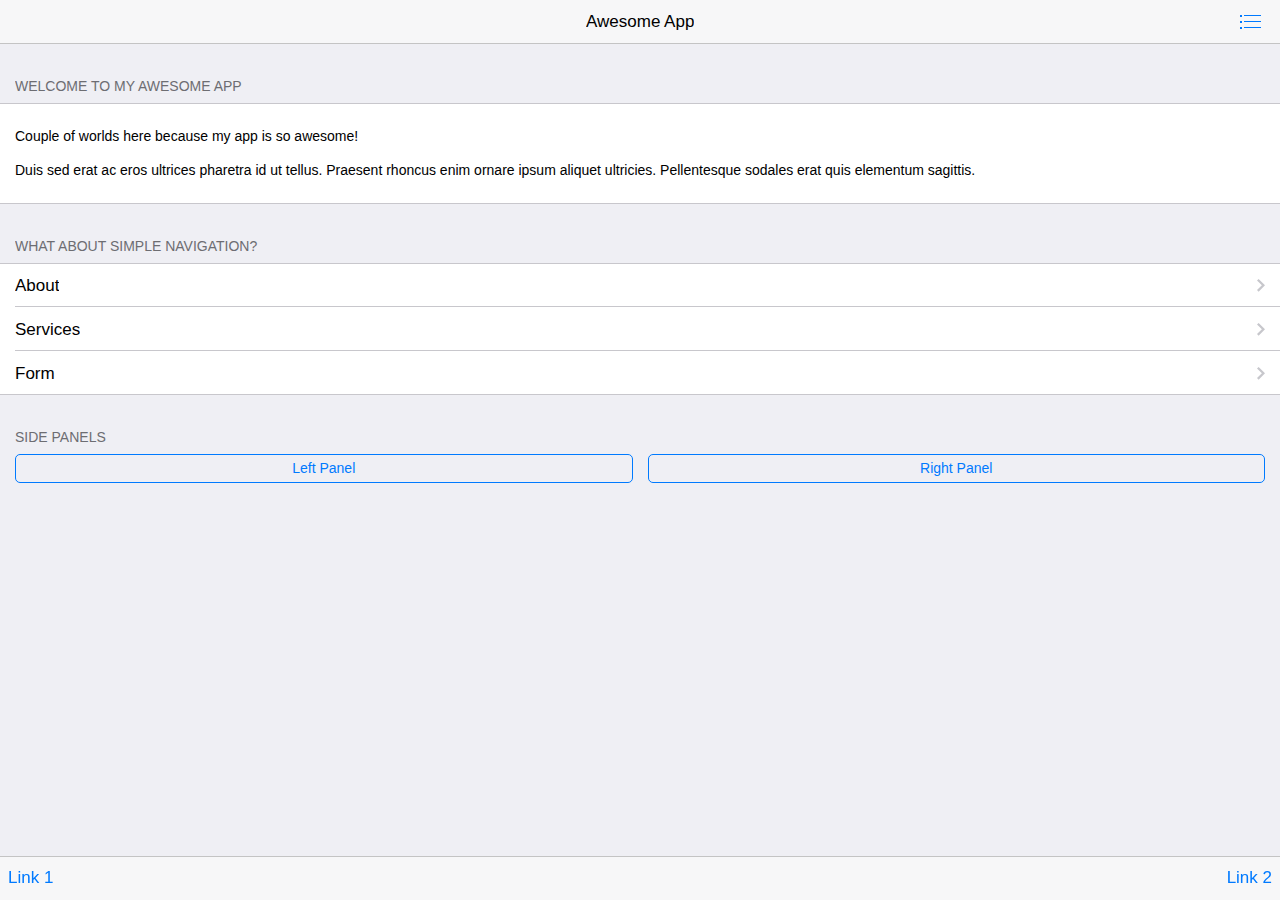
<file: www/demo/examples/inline-pages/index.html>
<!DOCTYPE html>
<html>
  <head>
    <meta charset="utf-8">
    <meta name="viewport" content="width=device-width, initial-scale=1, maximum-scale=1, minimum-scale=1, user-scalable=no, minimal-ui">
    <meta name="apple-mobile-web-app-capable" content="yes">
    <meta name="apple-mobile-web-app-status-bar-style" content="black">
    <title>My App</title>
    <!-- Path to Framework7 Library CSS-->
    <link rel="stylesheet" href="../../dist/css/framework7.ios.min.css">
    <!-- Path to your custom app styles-->
    <link rel="stylesheet" href="css/my-app.css">
  </head>
  <body>
    <!-- Status bar overlay for fullscreen mode-->
    <div class="statusbar-overlay"></div>
    <!-- Panels overlay-->
    <div class="panel-overlay"></div>
    <!-- Left panel with reveal effect-->
    <div class="panel panel-left panel-reveal">
      <div class="content-block">
        <p>Left panel content goes here</p>
      </div>
    </div>
    <!-- Right panel with cover effect-->
    <div class="panel panel-right panel-cover">
      <div class="content-block">
        <p>Right panel content goes here</p>
      </div>
    </div>
    <!-- Views-->
    <div class="views">
      <!-- Your main view, should have "view-main" class-->
      <div class="view view-main">
        <!-- Top Navbar-->
        <div class="navbar">
          <!-- Navbar inner for Index page-->
          <div data-page="index" class="navbar-inner">
            <!-- We have home navbar without left link-->
            <div class="center sliding">Awesome App</div>
            <div class="right">
              <!-- Right link contains only icon - additional "icon-only" class--><a href="#" class="link icon-only open-panel"> <i class="icon icon-bars"></i></a>
            </div>
          </div>
          <!-- Navbar inner for About page-->
          <div data-page="about" class="navbar-inner cached">
            <div class="left sliding"><a href="#" class="back link"> <i class="icon icon-back"></i><span>Back</span></a></div>
            <div class="center sliding">About Us</div>
          </div>
          <!-- Navbar inner for Services page-->
          <div data-page="services" class="navbar-inner cached">
            <div class="left sliding"><a href="#" class="back link"> <i class="icon icon-back"></i><span>Back</span></a></div>
            <div class="center sliding">Services</div>
          </div>
          <!-- Navbar inner for Form page-->
          <div data-page="form" class="navbar-inner cached">
            <div class="left sliding"><a href="#" class="back link"> <i class="icon icon-back"></i><span>Back</span></a></div>
            <div class="center sliding">Form</div>
          </div>
        </div>
        <!-- Pages, because we need fixed-through navbar and toolbar, it has additional appropriate classes-->
        <div class="pages navbar-through toolbar-through">
          <!-- Index Page-->
          <div data-page="index" class="page">
            <!-- Scrollable page content-->
            <div class="page-content">
              <div class="content-block-title">Welcome To My Awesome App</div>
              <div class="content-block">
                <div class="content-block-inner">
                  <p>Couple of worlds here because my app is so awesome!</p>
                  <p>Duis sed erat ac eros ultrices pharetra id ut tellus. Praesent rhoncus enim ornare ipsum aliquet ultricies. Pellentesque sodales erat quis elementum sagittis.</p>
                </div>
              </div>
              <div class="content-block-title">What about simple navigation?</div>
              <div class="list-block">
                <ul>
                  <li><a href="#about" class="item-link">
                      <div class="item-content">
                        <div class="item-inner"> 
                          <div class="item-title">About</div>
                        </div>
                      </div></a></li>
                  <li><a href="#services" class="item-link">
                      <div class="item-content"> 
                        <div class="item-inner">
                          <div class="item-title">Services</div>
                        </div>
                      </div></a></li>
                  <li><a href="#form" class="item-link">
                      <div class="item-content"> 
                        <div class="item-inner">
                          <div class="item-title">Form</div>
                        </div>
                      </div></a></li>
                </ul>
              </div>
              <div class="content-block-title">Side panels</div>
              <div class="content-block">
                <div class="row">
                  <div class="col-50"><a href="#" data-panel="left" class="button open-panel">Left Panel</a></div>
                  <div class="col-50"><a href="#" data-panel="right" class="button open-panel">Right Panel</a></div>
                </div>
              </div>
            </div>
          </div>
          <!-- About Page-->
          <div data-page="about" class="page cached">
            <div class="page-content">
              <div class="content-block">
                <p>You may go <a href="#" class="back">back</a> or load <a href="#services">Services</a> page.</p>
                <p>Lorem ipsum dolor sit amet, consectetur adipiscing elit. Nulla vel commodo massa, eu adipiscing mi. Class aptent taciti sociosqu ad litora torquent per conubia nostra, per inceptos himenaeos. Phasellus ultricies dictum neque, non varius tortor fermentum at. Curabitur auctor cursus imperdiet. Nam molestie nisi nec est lacinia volutpat in a purus. Maecenas consectetur condimentum viverra. Donec ultricies nec sem vel condimentum. Phasellus eu tincidunt enim, sit amet convallis orci. Vestibulum quis fringilla dolor.    </p>
                <p>Mauris commodo lacus at nisl lacinia, nec facilisis erat rhoncus. Sed eget pharetra nunc. Aenean vitae vehicula massa, sed sagittis ante. Quisque luctus nec velit dictum convallis. Nulla facilisi. Ut sed erat nisi. Donec non dolor massa. Mauris malesuada dolor velit, in suscipit leo consectetur vitae. Duis tempus ligula non eros pretium condimentum. Cras sed dolor odio.</p>
                <p>Suspendisse commodo adipiscing urna, a aliquet sem egestas in. Sed tincidunt dui a magna facilisis bibendum. Nunc euismod consectetur lorem vitae molestie. Proin mattis tellus libero, non hendrerit neque eleifend ac. Pellentesque interdum velit at lacus consectetur scelerisque et id dui. Praesent non fringilla dui, a elementum purus. Proin vitae lacus libero. Nunc eget lectus non mi iaculis interdum vel a velit. Nullam tincidunt purus id lacus ornare, at elementum turpis euismod. Cras mauris enim, congue eu nisl sit amet, pulvinar semper erat. Suspendisse sed mauris diam.</p>
                <p>Nam eu mauris leo. Pellentesque aliquam vehicula est, sed lobortis tellus malesuada facilisis. Fusce at hendrerit ligula. Donec eu nibh convallis, pulvinar enim quis, lacinia diam. Ut semper ac magna nec ornare. Integer placerat justo sed nunc suscipit facilisis. Vestibulum ac tincidunt augue. Duis eu aliquet mauris, vel luctus mauris. Nulla non augue nec diam pharetra posuere at in mauris.</p>
              </div>
            </div>
          </div>
          <!-- Services Page-->
          <div data-page="services" class="page cached">
            <div class="page-content">
              <div class="content-block">
                <p>You may go <a href="#" class="back">back</a> or load <a href="#about">About</a> page.</p>
                <p>Lorem ipsum dolor sit amet, consectetur adipiscing elit. Nulla vel commodo massa, eu adipiscing mi. Class aptent taciti sociosqu ad litora torquent per conubia nostra, per inceptos himenaeos. Phasellus ultricies dictum neque, non varius tortor fermentum at. Curabitur auctor cursus imperdiet. Nam molestie nisi nec est lacinia volutpat in a purus. Maecenas consectetur condimentum viverra. Donec ultricies nec sem vel condimentum. Phasellus eu tincidunt enim, sit amet convallis orci. Vestibulum quis fringilla dolor.    </p>
                <p>Mauris commodo lacus at nisl lacinia, nec facilisis erat rhoncus. Sed eget pharetra nunc. Aenean vitae vehicula massa, sed sagittis ante. Quisque luctus nec velit dictum convallis. Nulla facilisi. Ut sed erat nisi. Donec non dolor massa. Mauris malesuada dolor velit, in suscipit leo consectetur vitae. Duis tempus ligula non eros pretium condimentum. Cras sed dolor odio.</p>
                <p>Suspendisse commodo adipiscing urna, a aliquet sem egestas in. Sed tincidunt dui a magna facilisis bibendum. Nunc euismod consectetur lorem vitae molestie. Proin mattis tellus libero, non hendrerit neque eleifend ac. Pellentesque interdum velit at lacus consectetur scelerisque et id dui. Praesent non fringilla dui, a elementum purus. Proin vitae lacus libero. Nunc eget lectus non mi iaculis interdum vel a velit. Nullam tincidunt purus id lacus ornare, at elementum turpis euismod. Cras mauris enim, congue eu nisl sit amet, pulvinar semper erat. Suspendisse sed mauris diam.</p>
                <p>Nam eu mauris leo. Pellentesque aliquam vehicula est, sed lobortis tellus malesuada facilisis. Fusce at hendrerit ligula. Donec eu nibh convallis, pulvinar enim quis, lacinia diam. Ut semper ac magna nec ornare. Integer placerat justo sed nunc suscipit facilisis. Vestibulum ac tincidunt augue. Duis eu aliquet mauris, vel luctus mauris. Nulla non augue nec diam pharetra posuere at in mauris.     </p>
              </div>
            </div>
          </div>
          <!-- Form Page-->
          <div data-page="form" class="page cached">
            <div class="page-content">
              <div class="content-block-title">Form Example</div>
              <div class="list-block">
                <ul>
                  <li>
                    <div class="item-content">
                      <div class="item-media"><i class="icon icon-form-name"></i></div>
                      <div class="item-inner"> 
                        <div class="item-title label">Name</div>
                        <div class="item-input">
                          <input type="text" placeholder="Your name">
                        </div>
                      </div>
                    </div>
                  </li>
                  <li>
                    <div class="item-content">
                      <div class="item-media"><i class="icon icon-form-email"></i></div>
                      <div class="item-inner"> 
                        <div class="item-title label">E-mail</div>
                        <div class="item-input">
                          <input type="email" placeholder="E-mail">
                        </div>
                      </div>
                    </div>
                  </li>
                  <li>
                    <div class="item-content">
                      <div class="item-media"><i class="icon icon-form-url"></i></div>
                      <div class="item-inner"> 
                        <div class="item-title label">URL</div>
                        <div class="item-input">
                          <input type="url" placeholder="URL">
                        </div>
                      </div>
                    </div>
                  </li>
                  <li>
                    <div class="item-content">
                      <div class="item-media"><i class="icon icon-form-password"></i></div>
                      <div class="item-inner"> 
                        <div class="item-title label">Password</div>
                        <div class="item-input">
                          <input type="password" placeholder="Password">
                        </div>
                      </div>
                    </div>
                  </li>
                  <li>
                    <div class="item-content">
                      <div class="item-media"><i class="icon icon-form-tel"></i></div>
                      <div class="item-inner"> 
                        <div class="item-title label">Phone</div>
                        <div class="item-input">
                          <input type="tel" placeholder="Phone">
                        </div>
                      </div>
                    </div>
                  </li>
                  <li>
                    <div class="item-content">
                      <div class="item-media"><i class="icon icon-form-gender"></i></div>
                      <div class="item-inner"> 
                        <div class="item-title label">Gender</div>
                        <div class="item-input">
                          <select>
                            <option>Male</option>
                            <option>Female</option>
                          </select>
                        </div>
                      </div>
                    </div>
                  </li>
                  <li>
                    <div class="item-content">
                      <div class="item-media"><i class="icon icon-form-calendar"></i></div>
                      <div class="item-inner"> 
                        <div class="item-title label">Birth date</div>
                        <div class="item-input">
                          <input type="date" placeholder="Birth day" value="2014-04-30">
                        </div>
                      </div>
                    </div>
                  </li>
                  <li>
                    <div class="item-content">
                      <div class="item-media"><i class="icon icon-form-toggle"></i></div>
                      <div class="item-inner"> 
                        <div class="item-title label">Switch</div>
                        <div class="item-input">
                          <label class="label-switch">
                            <input type="checkbox">
                            <div class="checkbox"></div>
                          </label>
                        </div>
                      </div>
                    </div>
                  </li>
                  <li>
                    <div class="item-content">
                      <div class="item-media"><i class="icon icon-form-settings"></i></div>
                      <div class="item-inner">
                        <div class="item-title label">Slider</div>
                        <div class="item-input">
                          <div class="range-slider">
                            <input type="range" min="0" max="100" value="50" step="0.1">
                          </div>
                        </div>
                      </div>
                    </div>
                  </li>
                  <li class="align-top">
                    <div class="item-content">
                      <div class="item-media"><i class="icon icon-form-comment"></i></div>
                      <div class="item-inner"> 
                        <div class="item-title label">Textarea</div>
                        <div class="item-input">
                          <textarea></textarea>
                        </div>
                      </div>
                    </div>
                  </li>
                </ul>
              </div>
              <div class="content-block">
                <div class="row">
                  <div class="col-50"><a href="#" class="button button-big button-fill color-red">Cancel</a></div>
                  <div class="col-50">
                    <input type="submit" value="Submit" class="button button-big button-fill color-green">
                  </div>
                </div>
              </div>
              <div class="content-block-title">Checkbox group</div>
              <div class="list-block">
                <ul>
                  <li>
                    <label class="label-checkbox item-content">
                      <input type="checkbox" name="ks-checkbox" value="Books" checked>
                      <div class="item-media"><i class="icon icon-form-checkbox"></i></div>
                      <div class="item-inner">
                        <div class="item-title">Books</div>
                      </div>
                    </label>
                  </li>
                  <li>
                    <label class="label-checkbox item-content">
                      <input type="checkbox" name="ks-checkbox" value="Movies">
                      <div class="item-media"><i class="icon icon-form-checkbox"></i></div>
                      <div class="item-inner">
                        <div class="item-title">Movies</div>
                      </div>
                    </label>
                  </li>
                  <li>
                    <label class="label-checkbox item-content">
                      <input type="checkbox" name="ks-checkbox" value="Food">
                      <div class="item-media"><i class="icon icon-form-checkbox"></i></div>
                      <div class="item-inner">
                        <div class="item-title">Food</div>
                      </div>
                    </label>
                  </li>
                  <li>
                    <label class="label-checkbox item-content">
                      <input type="checkbox" name="ks-checkbox" value="Drinks">
                      <div class="item-media"><i class="icon icon-form-checkbox"></i></div>
                      <div class="item-inner">
                        <div class="item-title">Drinks</div>
                      </div>
                    </label>
                  </li>
                </ul>
              </div>
              <div class="content-block-title">Radio buttons group</div>
              <div class="list-block">
                <ul>
                  <li>
                    <label class="label-radio item-content">
                      <input type="radio" name="ks-radio" value="Books" checked>
                      <div class="item-inner">
                        <div class="item-title">Books</div>
                      </div>
                    </label>
                  </li>
                  <li>
                    <label class="label-radio item-content">
                      <input type="radio" name="ks-radio" value="Movies">
                      <div class="item-inner">
                        <div class="item-title">Movies</div>
                      </div>
                    </label>
                  </li>
                  <li>
                    <label class="label-radio item-content">
                      <input type="radio" name="ks-radio" value="Food">
                      <div class="item-inner">
                        <div class="item-title">Food</div>
                      </div>
                    </label>
                  </li>
                  <li>
                    <label class="label-radio item-content">
                      <input type="radio" name="ks-radio" value="Drinks">
                      <div class="item-inner">
                        <div class="item-title">Drinks</div>
                      </div>
                    </label>
                  </li>
                </ul>
              </div>
            </div>
          </div>
        </div>
        <!-- Bottom Toolbar-->
        <div class="toolbar">
          <div class="toolbar-inner"><a href="#" class="link">Link 1</a><a href="#" class="link">Link 2</a></div>
        </div>
      </div>
    </div>
    <!-- Path to Framework7 Library JS-->
    <script type="text/javascript" src="../../dist/js/framework7.min.js"></script>
    <!-- Path to your app js-->
    <script type="text/javascript" src="js/my-app.js"></script>
  </body>
</html>
</file>
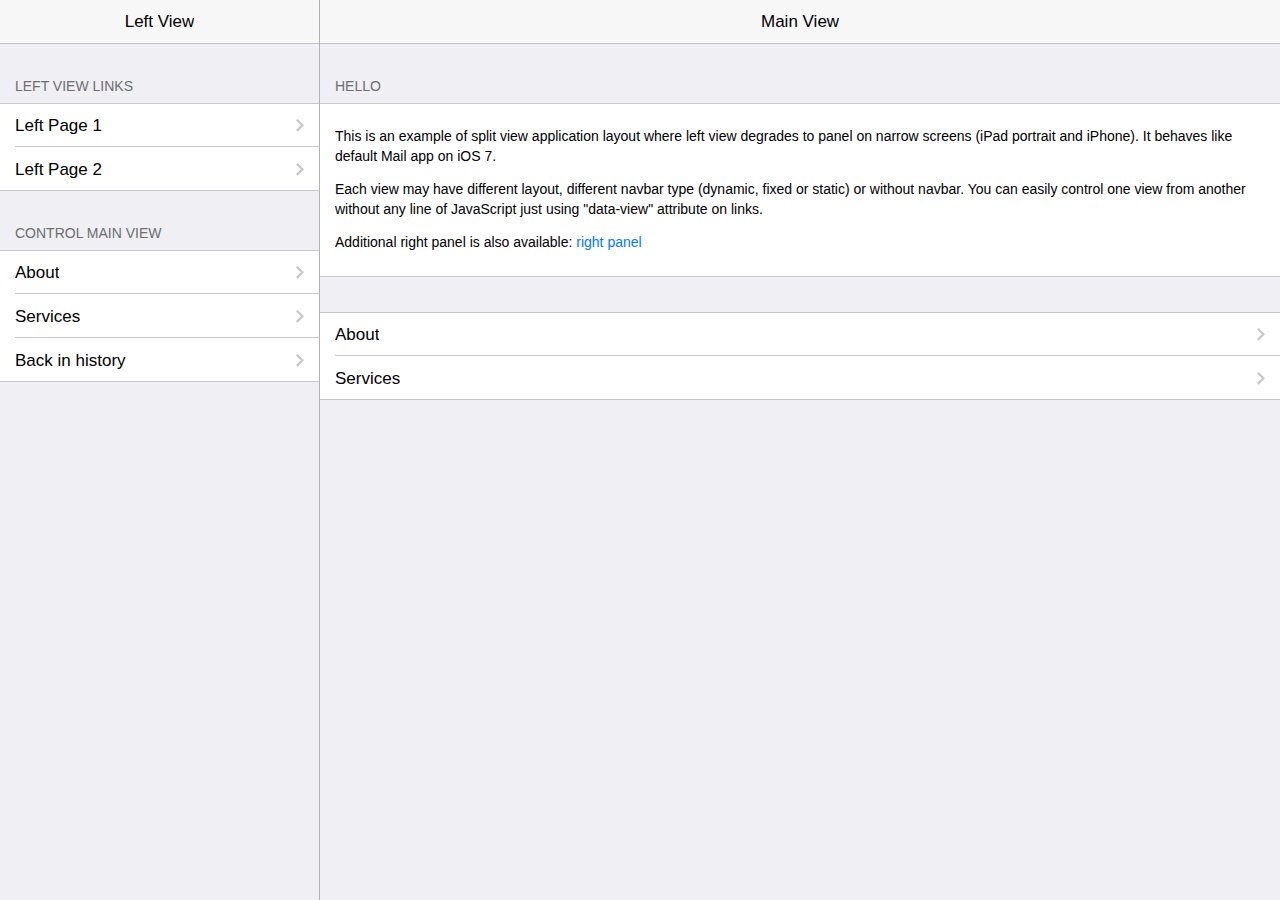
<file: www/demo/examples/split-view-panel/index.html>
<!DOCTYPE html>
<html>
  <head>
    <meta charset="utf-8">
    <meta name="viewport" content="width=device-width, initial-scale=1, maximum-scale=1, minimum-scale=1, user-scalable=no, minimal-ui">
    <meta name="apple-mobile-web-app-capable" content="yes">
    <meta name="apple-mobile-web-app-status-bar-style" content="black">
    <title>My App</title>
    <!-- Path to Framework7 Library CSS-->
    <link rel="stylesheet" href="../../dist/css/framework7.ios.min.css">
    <!-- Path to your custom app styles-->
    <link rel="stylesheet" href="css/my-app.css">
  </head>
  <body>
    <!-- Status bar overlay for fullscreen mode-->
    <div class="statusbar-overlay"></div>
    <!-- Right panel with cover effect-->
    <div class="panel panel-right panel-reveal">
      <div class="content-block">
        <p>Right panel content goes here</p>
      </div>
    </div>
    <!-- Views-->
    <div class="views">
      <!-- Put panels-overlay and left-panel with view inside of views-->
      <!-- Panels overlay-->
      <div class="panel-overlay"></div>
      <!-- Left panel with reveal effect-->
      <div class="panel panel-left panel-cover">
        <!-- Left view-->
        <div class="view view-left navbar-through">
          <div class="navbar">
            <div class="navbar-inner">
              <div class="left"></div>
              <div class="center sliding">Left View</div>
              <div class="right"></div>
            </div>
          </div>
          <div class="pages">
            <div data-page="index-left" class="page">
              <div class="page-content">
                <div class="content-block-title">Left View Links</div>
                <div class="list-block">
                  <ul>
                    <li><a href="left-page-1.html" class="item-link">
                        <div class="item-content">
                          <div class="item-inner">
                            <div class="item-title">Left Page 1</div>
                          </div>
                        </div></a></li>
                    <li><a href="left-page-2.html" class="item-link">
                        <div class="item-content">
                          <div class="item-inner">
                            <div class="item-title">Left Page 2</div>
                          </div>
                        </div></a></li>
                  </ul>
                </div>
                <div class="content-block-title">Control Main View</div>
                <div class="list-block">
                  <ul>
                    <li><a href="about.html" data-view=".view-main" class="item-link close-panel">
                        <div class="item-content">
                          <div class="item-inner">
                            <div class="item-title">About</div>
                          </div>
                        </div></a></li>
                    <li><a href="services.html" data-view=".view-main" class="item-link close-panel">
                        <div class="item-content">
                          <div class="item-inner">
                            <div class="item-title">Services</div>
                          </div>
                        </div></a></li>
                    <li><a href="#" data-view=".view-main" class="back item-link close-panel">
                        <div class="item-content">
                          <div class="item-inner">
                            <div class="item-title">Back in history</div>
                          </div>
                        </div></a></li>
                  </ul>
                </div>
              </div>
            </div>
          </div>
        </div>
      </div>
      <!-- Right view, it is main view-->
      <div class="view view-main navbar-through">
        <div class="navbar">
          <div class="navbar-inner">
            <div class="center sliding">Main View</div>
            <div class="right"><a href="#" data-panel="left" class="link open-panel icon-only"><i class="icon icon-bars"></i></a></div>
          </div>
        </div>
        <!-- Pages-->
        <div class="pages">
          <!-- Page, data-page contains page name-->
          <div data-page="index-1" class="page">
            <!-- Scrollable page content-->
            <div class="page-content">
              <div class="content-block-title">Hello</div>
              <div class="content-block">
                <div class="content-block-inner">
                  <p>This is an example of split view application layout where left view degrades to panel on narrow screens (iPad portrait and iPhone). It behaves like default Mail app on iOS 7.</p>
                  <p>Each view may have different layout, different navbar type (dynamic, fixed or static) or without navbar. You can easily control one view from another without any line of JavaScript just using "data-view" attribute on links.</p>
                  <p>Additional right panel is also available: <a href="#" data-panel="right" class="open-panel">right panel</a></p>
                </div>
              </div>
              <div class="list-block">
                <ul>
                  <li><a href="about.html" class="item-link">
                      <div class="item-content">
                        <div class="item-inner">
                          <div class="item-title">About</div>
                        </div>
                      </div></a></li>
                  <li><a href="services.html" class="item-link">
                      <div class="item-content">
                        <div class="item-inner">
                          <div class="item-title">Services</div>
                        </div>
                      </div></a></li>
                </ul>
              </div>
            </div>
          </div>
        </div>
      </div>
    </div>
    <!-- Path to Framework7 Library JS-->
    <script type="text/javascript" src="../../dist/js/framework7.min.js"></script>
    <!-- Path to your app js-->
    <script type="text/javascript" src="js/my-app.js"></script>
  </body>
</html>
</file>
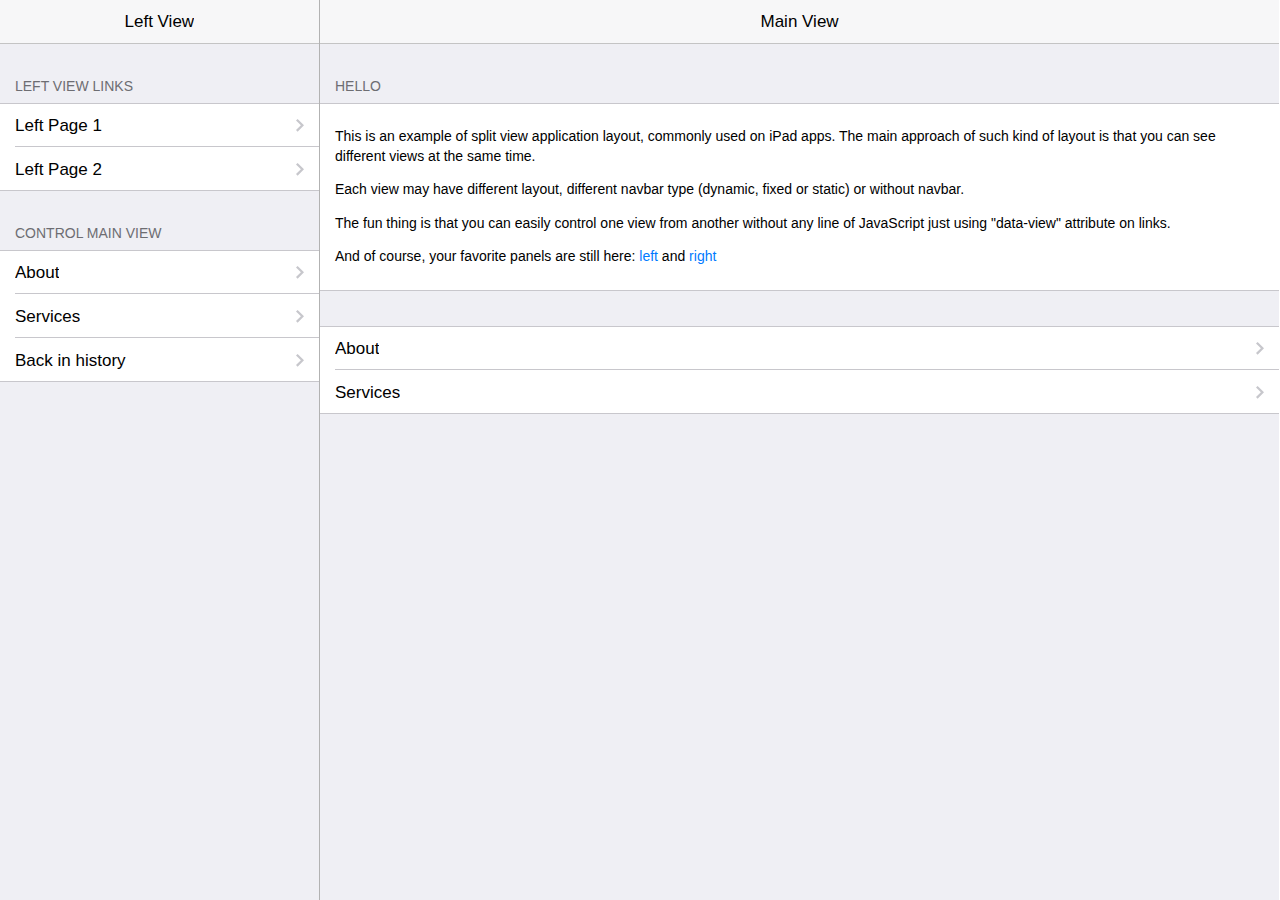
<file: www/demo/examples/split-view/index.html>
<!DOCTYPE html>
<html>
  <head>
    <meta charset="utf-8">
    <meta name="viewport" content="width=device-width, initial-scale=1, maximum-scale=1, minimum-scale=1, user-scalable=no, minimal-ui">
    <meta name="apple-mobile-web-app-capable" content="yes">
    <meta name="apple-mobile-web-app-status-bar-style" content="black">
    <title>My App</title>
    <!-- Path to Framework7 Library CSS-->
    <link rel="stylesheet" href="../../dist/css/framework7.ios.min.css">
    <!-- Path to your custom app styles-->
    <link rel="stylesheet" href="css/my-app.css">
  </head>
  <body>
    <!-- Status bar overlay for fullscreen mode-->
    <div class="statusbar-overlay"></div>
    <!-- Panels overlay-->
    <div class="panel-overlay"></div>
    <!-- Left panel with reveal effect-->
    <div class="panel panel-left panel-reveal">
      <div class="content-block">
        <p>Left panel content goes here</p>
      </div>
    </div>
    <!-- Right panel with cover effect-->
    <div class="panel panel-right panel-cover">
      <div class="content-block">
        <p>Right panel content goes here</p>
      </div>
    </div>
    <!-- Views-->
    <div class="views">
      <!-- Left view-->
      <div class="view view-left navbar-through">
        <div class="navbar">
          <div class="navbar-inner">
            <div class="center sliding">Left View</div>
          </div>
        </div>
        <div class="pages">
          <div data-page="index-left" class="page">
            <div class="page-content">
              <div class="content-block-title">Left View Links</div>
              <div class="list-block">
                <ul>
                  <li><a href="left-page-1.html" class="item-link">
                      <div class="item-content">
                        <div class="item-inner">
                          <div class="item-title">Left Page 1</div>
                        </div>
                      </div></a></li>
                  <li><a href="left-page-2.html" class="item-link">
                      <div class="item-content">
                        <div class="item-inner">
                          <div class="item-title">Left Page 2</div>
                        </div>
                      </div></a></li>
                </ul>
              </div>
              <div class="content-block-title">Control Main View</div>
              <div class="list-block">
                <ul>
                  <li><a href="about.html" data-view=".view-main" class="item-link">
                      <div class="item-content">
                        <div class="item-inner">
                          <div class="item-title">About</div>
                        </div>
                      </div></a></li>
                  <li><a href="services.html" data-view=".view-main" class="item-link">
                      <div class="item-content">
                        <div class="item-inner">
                          <div class="item-title">Services</div>
                        </div>
                      </div></a></li>
                  <li><a href="#" data-view=".view-main" class="back item-link">
                      <div class="item-content">
                        <div class="item-inner">
                          <div class="item-title">Back in history</div>
                        </div>
                      </div></a></li>
                </ul>
              </div>
            </div>
          </div>
        </div>
      </div>
      <!-- Right view, it is main view-->
      <div class="view view-main navbar-through">
        <div class="navbar">
          <div class="navbar-inner">
            <div class="center sliding">Main View</div>
          </div>
        </div>
        <!-- Pages-->
        <div class="pages">
          <!-- Page, data-page contains page name-->
          <div data-page="index-1" class="page">
            <!-- Scrollable page content-->
            <div class="page-content">
              <div class="content-block-title">Hello</div>
              <div class="content-block">
                <div class="content-block-inner">
                  <p>This is an example of split view application layout, commonly used on iPad apps. The main approach of such kind of layout is that you can see different views at the same time.</p>
                  <p>Each view may have different layout, different navbar type (dynamic, fixed or static) or without navbar.</p>
                  <p>The fun thing is that you can easily control one view from another without any line of JavaScript just using "data-view" attribute on links.</p>
                  <p>And of course, your favorite panels are still here: <a href="#" class="open-panel">left</a> and  <a href="#" data-panel="right" class="open-panel">right</a></p>
                </div>
              </div>
              <div class="list-block">
                <ul>
                  <li><a href="about.html" class="item-link">
                      <div class="item-content">
                        <div class="item-inner">
                          <div class="item-title">About</div>
                        </div>
                      </div></a></li>
                  <li><a href="services.html" class="item-link">
                      <div class="item-content">
                        <div class="item-inner">
                          <div class="item-title">Services</div>
                        </div>
                      </div></a></li>
                </ul>
              </div>
            </div>
          </div>
        </div>
      </div>
    </div>
    <!-- Path to Framework7 Library JS-->
    <script type="text/javascript" src="../../dist/js/framework7.min.js"></script>
    <!-- Path to your app js-->
    <script type="text/javascript" src="js/my-app.js"></script>
  </body>
</html>
</file>
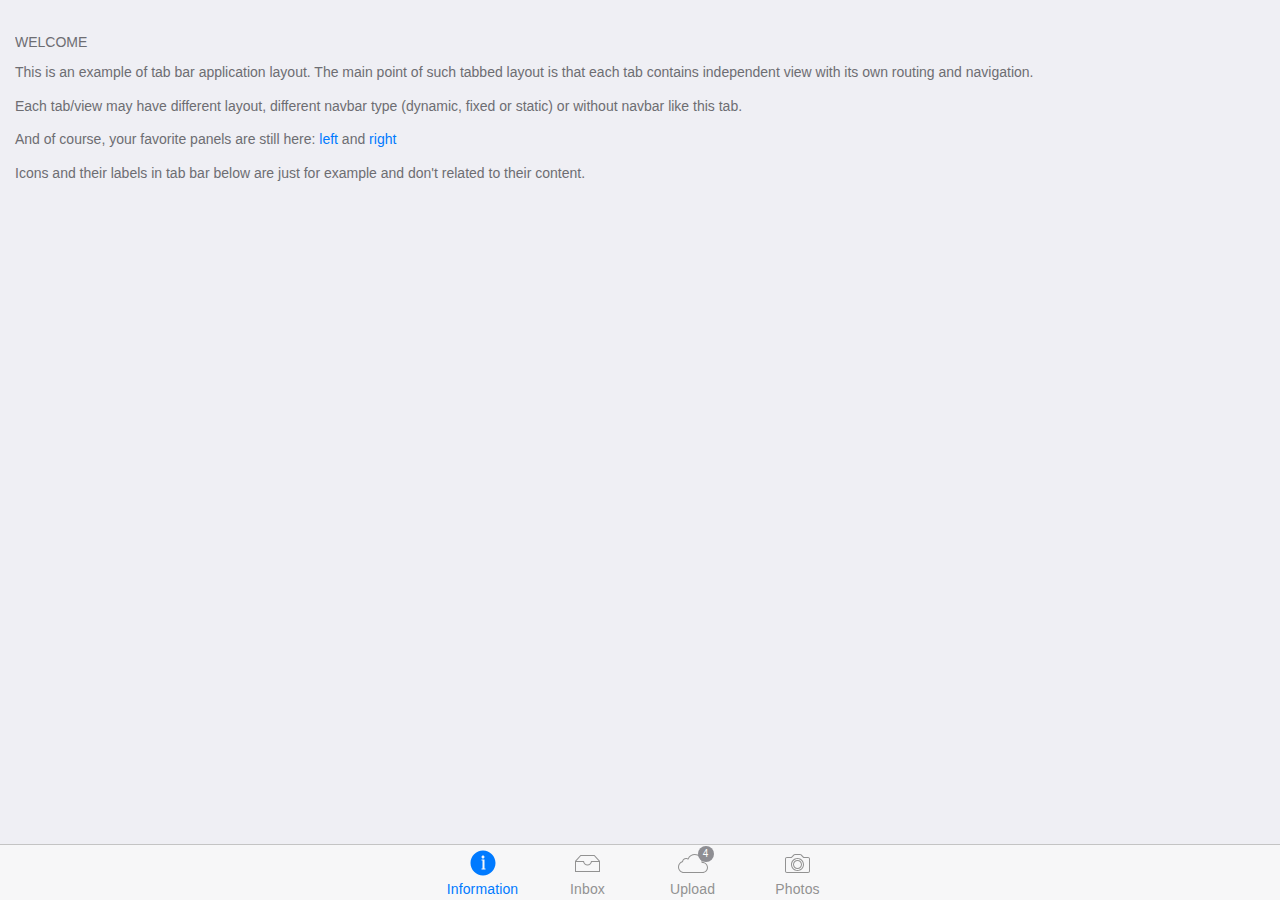
<file: www/demo/examples/tab-bar/index.html>
<!DOCTYPE html>
<html>
  <head>
    <meta charset="utf-8">
    <meta name="viewport" content="width=device-width, initial-scale=1, maximum-scale=1, minimum-scale=1, user-scalable=no, minimal-ui">
    <meta name="apple-mobile-web-app-capable" content="yes">
    <meta name="apple-mobile-web-app-status-bar-style" content="black">
    <title>My App</title>
    <!-- Path to Framework7 Library CSS-->
    <link rel="stylesheet" href="../../dist/css/framework7.ios.min.css">
    <!-- Path to your custom app styles-->
    <link rel="stylesheet" href="css/my-app.css">
  </head>
  <body>
    <!-- Status bar overlay for fullscreen mode-->
    <div class="statusbar-overlay"></div>
    <!-- Panels overlay-->
    <div class="panel-overlay"></div>
    <!-- Left panel with reveal effect-->
    <div class="panel panel-left panel-reveal">
      <div class="content-block">
        <p>Left panel content goes here</p>
      </div>
    </div>
    <!-- Right panel with cover effect-->
    <div class="panel panel-right panel-cover">
      <div class="content-block">
        <p>Right panel content goes here</p>
      </div>
    </div>
    <!-- Views, and they are tabs-->
    <!-- We need to set "toolbar-through" class on it to keep space for our tab bar-->
    <div class="views tabs toolbar-through">
      <!-- Your first view, it is also a .tab and should have "active" class to make it visible by default-->
      <div id="view-1" class="view view-main tab active">
        <!-- Pages-->
        <div class="pages">
          <!-- Page, data-page contains page name-->
          <div data-page="index-1" class="page">
            <!-- Scrollable page content-->
            <div class="page-content">
              <div class="content-block-title">Welcome</div>
              <div class="content-block">
                <p>This is an example of tab bar application layout. The main point of such tabbed layout is that each tab contains independent view with its own routing and navigation.</p>
                <p>Each tab/view may have different layout, different navbar type (dynamic, fixed or static) or without navbar like this tab.</p>
                <p>And of course, your favorite panels are still here: <a href="#" class="open-panel">left</a> and  <a href="#" data-panel="right" class="open-panel">right</a></p>
                <p>Icons and their labels in tab bar below are just for example and don't related to their content.</p>
              </div>
            </div>
          </div>
        </div>
      </div>
      <!-- Second view (for second wrap)-->
      <div id="view-2" class="view tab">
        <!-- We can make with view with navigation, let's add Top Navbar-->
        <div class="navbar">
          <div class="navbar-inner">
            <div class="center sliding">Second View</div>
          </div>
        </div>
        <div class="pages navbar-through">
          <div data-page="index-2" class="page">
            <div class="page-content">
              <div class="content-block">
                <p>This is a second view. Lets, for example, have here some internal pages with navbar navigation</p>
              </div>
              <div class="list-block">
                <ul>
                  <li><a href="about.html" class="item-link">
                      <div class="item-content">
                        <div class="item-inner"> 
                          <div class="item-title">About Us</div>
                        </div>
                      </div></a></li>
                  <li><a href="services.html" class="item-link">
                      <div class="item-content"> 
                        <div class="item-inner">
                          <div class="item-title">Services</div>
                        </div>
                      </div></a></li>
                </ul>
              </div>
            </div>
          </div>
        </div>
      </div>
      <div id="view-3" class="view tab">
        <div class="pages">
          <div data-page="index-3" class="page">
            <div class="page-content">
              <div class="content-block-title">Another plain static view</div>
              <div class="content-block">
                <p>Lorem ipsum dolor sit amet, consectetur adipiscing elit. Nulla vel commodo massa, eu adipiscing mi. Class aptent taciti sociosqu ad litora torquent per conubia nostra, per inceptos himenaeos. Phasellus ultricies dictum neque, non varius tortor fermentum at. Curabitur auctor cursus imperdiet. Nam molestie nisi nec est lacinia volutpat in a purus. Maecenas consectetur condimentum viverra. Donec ultricies nec sem vel condimentum. Phasellus eu tincidunt enim, sit amet convallis orci. Vestibulum quis fringilla dolor.    </p>
                <p>Mauris commodo lacus at nisl lacinia, nec facilisis erat rhoncus. Sed eget pharetra nunc. Aenean vitae vehicula massa, sed sagittis ante. Quisque luctus nec velit dictum convallis. Nulla facilisi. Ut sed erat nisi. Donec non dolor massa. Mauris malesuada dolor velit, in suscipit leo consectetur vitae. Duis tempus ligula non eros pretium condimentum. Cras sed dolor odio.</p>
                <p>Lorem ipsum dolor sit amet, consectetur adipiscing elit. Nulla vel commodo massa, eu adipiscing mi. Class aptent taciti sociosqu ad litora torquent per conubia nostra, per inceptos himenaeos. Phasellus ultricies dictum neque, non varius tortor fermentum at. Curabitur auctor cursus imperdiet. Nam molestie nisi nec est lacinia volutpat in a purus. Maecenas consectetur condimentum viverra. Donec ultricies nec sem vel condimentum. Phasellus eu tincidunt enim, sit amet convallis orci. Vestibulum quis fringilla dolor.    </p>
              </div>
            </div>
          </div>
        </div>
      </div>
      <div id="view-4" class="view tab">
        <div class="pages navbar-fixed">
          <div data-page="index-4" class="page">
            <div class="navbar">
              <div class="navbar-inner">
                <div class="center">Settings</div>
              </div>
            </div>
            <div class="page-content">
              <div class="list-block">
                <ul>
                  <li>
                    <div class="item-content">
                      <div class="item-media"><i class="icon icon-form-name"></i></div>
                      <div class="item-inner"> 
                        <div class="item-title label">Name</div>
                        <div class="item-input">
                          <input type="text" placeholder="Your name">
                        </div>
                      </div>
                    </div>
                  </li>
                  <li>
                    <div class="item-content">
                      <div class="item-media"><i class="icon icon-form-email"></i></div>
                      <div class="item-inner"> 
                        <div class="item-title label">E-mail</div>
                        <div class="item-input">
                          <input type="email" placeholder="E-mail">
                        </div>
                      </div>
                    </div>
                  </li>
                  <li>
                    <div class="item-content">
                      <div class="item-media"><i class="icon icon-form-url"></i></div>
                      <div class="item-inner"> 
                        <div class="item-title label">URL</div>
                        <div class="item-input">
                          <input type="url" placeholder="URL">
                        </div>
                      </div>
                    </div>
                  </li>
                  <li>
                    <div class="item-content">
                      <div class="item-media"><i class="icon icon-form-password"></i></div>
                      <div class="item-inner"> 
                        <div class="item-title label">Password</div>
                        <div class="item-input">
                          <input type="password" placeholder="Password">
                        </div>
                      </div>
                    </div>
                  </li>
                  <li>
                    <div class="item-content">
                      <div class="item-media"><i class="icon icon-form-tel"></i></div>
                      <div class="item-inner"> 
                        <div class="item-title label">Phone</div>
                        <div class="item-input">
                          <input type="tel" placeholder="Phone">
                        </div>
                      </div>
                    </div>
                  </li>
                  <li>
                    <div class="item-content">
                      <div class="item-media"><i class="icon icon-form-gender"></i></div>
                      <div class="item-inner"> 
                        <div class="item-title label">Gender</div>
                        <div class="item-input">
                          <select>
                            <option>Male</option>
                            <option>Female</option>
                          </select>
                        </div>
                      </div>
                    </div>
                  </li>
                  <li>
                    <div class="item-content">
                      <div class="item-media"><i class="icon icon-form-calendar"></i></div>
                      <div class="item-inner"> 
                        <div class="item-title label">Birth date</div>
                        <div class="item-input">
                          <input type="date" placeholder="Birth day" value="2014-04-30">
                        </div>
                      </div>
                    </div>
                  </li>
                  <li>
                    <div class="item-content">
                      <div class="item-media"><i class="icon icon-form-toggle"></i></div>
                      <div class="item-inner"> 
                        <div class="item-title label">Switch</div>
                        <div class="item-input">
                          <label class="label-switch">
                            <input type="checkbox">
                            <div class="checkbox"></div>
                          </label>
                        </div>
                      </div>
                    </div>
                  </li>
                  <li>
                    <div class="item-content">
                      <div class="item-media"><i class="icon icon-form-settings"></i></div>
                      <div class="item-inner">
                        <div class="item-title label">Slider</div>
                        <div class="item-input">
                          <div class="range-slider">
                            <input type="range" min="0" max="100" value="50" step="0.1">
                          </div>
                        </div>
                      </div>
                    </div>
                  </li>
                </ul>
              </div>
              <div class="content-block">
                <p>Mauris commodo lacus at nisl lacinia, nec facilisis erat rhoncus. Sed eget pharetra nunc. Aenean vitae vehicula massa, sed sagittis ante. Quisque luctus nec velit dictum convallis. Nulla facilisi. Ut sed erat nisi. Donec non dolor massa. Mauris malesuada dolor velit, in suscipit leo consectetur vitae. Duis tempus ligula non eros pretium condimentum. Cras sed dolor odio.</p>
              </div>
            </div>
          </div>
        </div>
      </div>
      <!-- Bottom Tabbar-->
      <div class="toolbar tabbar tabbar-labels">
        <div class="toolbar-inner"><a href="#view-1" class="tab-link active"> <i class="icon tabbar-demo-icon-1"></i><span class="tabbar-label">Information</span></a><a href="#view-2" class="tab-link"><i class="icon tabbar-demo-icon-2"></i><span class="tabbar-label">Inbox</span></a><a href="#view-3" class="tab-link"> <i class="icon tabbar-demo-icon-3"><span class="badge bg-red">4</span></i><span class="tabbar-label">Upload</span></a><a href="#view-4" class="tab-link"> <i class="icon tabbar-demo-icon-4"></i><span class="tabbar-label">Photos</span></a></div>
      </div>
    </div>
    <!-- Path to Framework7 Library JS-->
    <script type="text/javascript" src="../../dist/js/framework7.min.js"></script>
    <!-- Path to your app js-->
    <script type="text/javascript" src="js/my-app.js"></script>
  </body>
</html>
</file>
<file: www/demo/examples/inline-pages/css/my-app.css>
/* Your app custom files in this file */
/* Tab bar icons */
i.tabbar-demo-icon-1 {
  width: 30px;
  height: 30px;
  background-image: url("data:image/svg+xml;charset=utf-8,<svg xmlns='http://www.w3.org/2000/svg' viewBox='0 0 30 30' fill='%23929292'><g><circle cx='15.2' cy='8.8' r='1.5'/><polygon points='16.7,12.3 16.7,11.7 16.7,11.3 13.7,11.3 13.7,12.3 14.7,12.3 14.7,20.3 13.7,20.3 13.7,21.3 17.7,21.3 17.7,20.3 16.7,20.3'/><path d='M15.2,2.3C8.3,2.3,2.7,7.9,2.7,14.8s5.6,12.5,12.5,12.5c6.9,0,12.5-5.6,12.5-12.5S22.1,2.3,15.2,2.3z M15.2,26.3 c-6.3,0-11.5-5.2-11.5-11.5S8.8,3.3,15.2,3.3s11.5,5.2,11.5,11.5S21.5,26.3,15.2,26.3z'/></g></svg>");
}
.active i.tabbar-demo-icon-1 {
  background-image: url("data:image/svg+xml;charset=utf-8,<svg xmlns='http://www.w3.org/2000/svg' x='0px' y='0px' viewBox='0 0 30 30' fill='%23007aff'><path d='M15,2.6C8.1,2.6,2.5,8.2,2.5,15.1C2.5,22,8.1,27.6,15,27.6S27.5,22,27.5,15.1C27.5,8.2,21.9,2.6,15,2.6z M15,7.6 c0.8,0,1.5,0.7,1.5,1.5c0,0.8-0.7,1.5-1.5,1.5c-0.8,0-1.5-0.7-1.5-1.5C13.5,8.3,14.2,7.6,15,7.6z M17.5,21.6h-4v-1h1v-8h-1v-1h3V12 v0.6v8h1V21.6z'/></svg>");
}
i.tabbar-demo-icon-2 {
  width: 25px;
  height: 30px;
  background-image: url("data:image/svg+xml;charset=utf-8,<svg xmlns='http://www.w3.org/2000/svg' x='0px' y='0px' viewBox='0 0 25 17' fill='%23929292'><path d='M19.5,0h-14L0,6v11h25V6L19.5,0z M5.9,1h13.2l4.5,5H16c0,1.9-1.6,3.4-3.5,3.4C10.6,9.4,9,7.9,9,6H1.4L5.9,1z M24,16H1V7h7.1 c0.5,1.9,2.3,3.4,4.4,3.4s3.9-1.5,4.4-3.4H24V16z'/></svg>");
}
.active i.tabbar-demo-icon-2 {
  background-image: url("data:image/svg+xml;charset=utf-8,<svg xmlns='http://www.w3.org/2000/svg' x='0px' y='0px' viewBox='0 0 25 17' fill='%23007aff'><path d='M19.5,0h-14L0,6v11h25V6L19.5,0z M5.9,1h13.2l4.5,5H16c0,1.9-1.6,3.4-3.5,3.4C10.6,9.4,9,7.9,9,6H1.3L5.9,1z'/></svg>");
}
i.tabbar-demo-icon-3 {
  width: 30px;
  height: 30px;
  background-image: url("data:image/svg+xml;charset=utf-8,<svg xmlns='http://www.w3.org/2000/svg' x='0px' y='0px' viewBox='0 0 30 19' fill='%23929292'><path d='M16.8,1c3.7,0,6.8,3,6.8,6.8l0,0.1c0,0,0,0.1,0,0.1l0,1l1,0C27,9,29,11,29,13.5c0,2.5-2,4.5-4.5,4.5H6c-2.8,0-5-2.2-5-5 c0-2.1,1.4-4,3.4-4.7L5,8.1l0.1-0.6C5.3,6,6.5,5,8,5c0.4,0,0.9,0.1,1.3,0.3l0.9,0.5l0.4-0.9C11.8,2.5,14.2,1,16.8,1 M16.8,0 c-3.1,0-5.7,1.8-7,4.4C9.2,4.2,8.6,4,8,4C6,4,4.4,5.4,4.1,7.3C1.7,8.1,0,10.4,0,13c0,3.3,2.7,6,6,6h18.5v0c3,0,5.5-2.5,5.5-5.5 c0-3-2.5-5.5-5.5-5.5c0-0.1,0-0.2,0-0.2C24.5,3.5,21.1,0,16.8,0L16.8,0z'/></svg>");
}
.active i.tabbar-demo-icon-3 {
  background-image: url("data:image/svg+xml;charset=utf-8,<svg xmlns='http://www.w3.org/2000/svg' x='0px' y='0px' viewBox='0 0 30 19' fill='%23007aff'><path d='M24.5,8c0-0.1,0-0.2,0-0.2C24.5,3.5,21,0,16.8,0c-3.1,0-5.7,1.8-7,4.4C9.2,4.2,8.6,4,8,4C6,4,4.4,5.4,4,7.3 C1.7,8.1,0,10.4,0,13c0,3.3,2.7,6,6,6h18.5v0c3,0,5.5-2.5,5.5-5.5C30,10.5,27.5,8,24.5,8z'/></svg>");
}
i.tabbar-demo-icon-4 {
  width: 25px;
  height: 30px;
  background-image: url("data:image/svg+xml;charset=utf-8,<svg xmlns='http://www.w3.org/2000/svg' x='0px' y='0px' viewBox='0 0 25 19' fill='%23929292'><g><path d='M23,3h-4.1l-2.4-2.4c0,0,0,0,0,0l0,0C16.1,0.2,15.6,0,15,0h-5C9.5,0,8.9,0.3,8.6,0.6l0,0L6.2,3H2C0.9,3,0,3.9,0,5v12 c0,1.1,0.9,2,2,2h21c1.1,0,2-0.9,2-2V5C25,3.9,24.1,3,23,3z M24,17c0,0.6-0.4,1-1,1H2c-0.6,0-1-0.4-1-1V5c0-0.6,0.4-1,1-1h4.2h0.4 l0.3-0.3l1.2-1.2l0,0.1l1.1-1.2C9.5,1.1,9.8,1,10,1h5c0.3,0,0.5,0.1,0.7,0.3l2.4,2.4L18.4,4h0.4H23c0.6,0,1,0.4,1,1V17z'/><path d='M12.5,4C8.9,4,6,6.9,6,10.5c0,3.6,2.9,6.5,6.5,6.5c3.6,0,6.5-2.9,6.5-6.5C19,6.9,16.1,4,12.5,4z M12.5,16 c-3,0-5.5-2.5-5.5-5.5C7,7.5,9.5,5,12.5,5S18,7.5,18,10.5C18,13.5,15.5,16,12.5,16z'/><path d='M12.5,6C10,6,8,8,8,10.5C8,13,10,15,12.5,15s4.5-2,4.5-4.5C17,8,15,6,12.5,6z M12.5,14C10.6,14,9,12.4,9,10.5 C9,8.6,10.6,7,12.5,7S16,8.6,16,10.5C16,12.4,14.4,14,12.5,14z'/></g></svg>");
}
.active i.tabbar-demo-icon-4 {
  background-image: url("data:image/svg+xml;charset=utf-8,<svg xmlns='http://www.w3.org/2000/svg' x='0px' y='0px' viewBox='0 0 25 19' fill='%23007aff'><g><path d='M23,3h-4.1l-2.4-2.4c0,0,0,0,0,0l0,0C16.1,0.2,15.6,0,15.1,0h-5C9.5,0,9,0.3,8.6,0.6l0,0L6.2,3H2C0.9,3,0,3.9,0,5v12 c0,1.1,0.9,2,2,2h21c1.1,0,2-0.9,2-2V5C25,3.9,24.1,3,23,3z M12.5,16c-3,0-5.5-2.5-5.5-5.5C7,7.5,9.5,5,12.5,5c3,0,5.5,2.5,5.5,5.5 C18,13.5,15.5,16,12.5,16z'/><circle cx='12.5' cy='10.5' r='4.5'/></g></svg>");
}
</file>
<file: www/demo/examples/split-view-panel/css/my-app.css>
/* Your app custom files in this file */
.view-left {
  border-right: 1px solid #b2b2b2;
}
/* This will fix flicker navbar in left panel view */
.panel-left .page-content {
  padding: 0;
}
.panel-left .page {
  margin-top: 44px;
  padding-bottom: 44px;
}
.panel-left .navbar {
  position: relative;
  margin-bottom: -44px;
}
/* Because we have panels-overlay inside of .views we need to fix its open position for right panel */
body.with-panel-right-reveal .panel-overlay {
  margin-left: 0;
}
/* iPad Vertical */
@media (min-width: 569px) {
  .panel.panel-left.panel-cover {
    width: 320px;
    left: -320px;
  }
  body.with-panel-left-cover .panel-left {
    -webkit-transform: translate3d(320px, 0, 0);
    -ms-transform: translate3d(320px, 0, 0);
    transform: translate3d(320px, 0, 0);
  }
}
/* iPad Horizontal */
@media (min-width: 769px) {
  body .panel.panel-left.panel-cover {
    left: 0;
    width: 320px;
    display: block;
  }
  body.with-panel-left-cover .panel-left {
    -webkit-transform: translate3d(0px, 0, 0);
    -ms-transform: translate3d(0px, 0, 0);
    transform: translate3d(0px, 0, 0);
  }
  .view-main {
    float: right;
    width: -webkit-calc(100% - 320px);
    width: -moz-calc(100% - 320px);
    width: -ms-calc(100% - 320px);
    width: calc(100% - 320px);
  }
  /* Let's hide panel-opener when left panel is visible */
  .view-main .navbar .open-panel {
    display: none;
  }
}
</file>
<file: www/demo/examples/split-view/css/my-app.css>
/* Your app custom files in this file */
.view-left {
  float: left;
  width: 320px;
  border-right: 1px solid #b2b2b2;
}
.view-main {
  width: -webkit-calc(100% - 321px);
  width: -moz-calc(100% - 321px);
  width: -ms-calc(100% - 321px);
  width: calc(100% - 321px);
}
@media (max-width: 768px) {
  .view-left {
    width: 240px;
  }
  .view-main {
    width: -webkit-calc(100% - 241px);
    width: -moz-calc(100% - 241px);
    width: -ms-calc(100% - 241px);
    width: calc(100% - 241px);
  }
}
</file>
<file: www/demo/examples/tab-bar/css/my-app.css>
/* Your app custom files in this file */
/* Tab bar icons */
i.tabbar-demo-icon-1 {
  width: 30px;
  height: 30px;
  background-image: url("data:image/svg+xml;charset=utf-8,<svg xmlns='http://www.w3.org/2000/svg' viewBox='0 0 30 30' fill='%23929292'><g><circle cx='15.2' cy='8.8' r='1.5'/><polygon points='16.7,12.3 16.7,11.7 16.7,11.3 13.7,11.3 13.7,12.3 14.7,12.3 14.7,20.3 13.7,20.3 13.7,21.3 17.7,21.3 17.7,20.3 16.7,20.3'/><path d='M15.2,2.3C8.3,2.3,2.7,7.9,2.7,14.8s5.6,12.5,12.5,12.5c6.9,0,12.5-5.6,12.5-12.5S22.1,2.3,15.2,2.3z M15.2,26.3 c-6.3,0-11.5-5.2-11.5-11.5S8.8,3.3,15.2,3.3s11.5,5.2,11.5,11.5S21.5,26.3,15.2,26.3z'/></g></svg>");
}
.active i.tabbar-demo-icon-1 {
  background-image: url("data:image/svg+xml;charset=utf-8,<svg xmlns='http://www.w3.org/2000/svg' x='0px' y='0px' viewBox='0 0 30 30' fill='%23007aff'><path d='M15,2.6C8.1,2.6,2.5,8.2,2.5,15.1C2.5,22,8.1,27.6,15,27.6S27.5,22,27.5,15.1C27.5,8.2,21.9,2.6,15,2.6z M15,7.6 c0.8,0,1.5,0.7,1.5,1.5c0,0.8-0.7,1.5-1.5,1.5c-0.8,0-1.5-0.7-1.5-1.5C13.5,8.3,14.2,7.6,15,7.6z M17.5,21.6h-4v-1h1v-8h-1v-1h3V12 v0.6v8h1V21.6z'/></svg>");
}
i.tabbar-demo-icon-2 {
  width: 25px;
  height: 30px;
  background-image: url("data:image/svg+xml;charset=utf-8,<svg xmlns='http://www.w3.org/2000/svg' x='0px' y='0px' viewBox='0 0 25 17' fill='%23929292'><path d='M19.5,0h-14L0,6v11h25V6L19.5,0z M5.9,1h13.2l4.5,5H16c0,1.9-1.6,3.4-3.5,3.4C10.6,9.4,9,7.9,9,6H1.4L5.9,1z M24,16H1V7h7.1 c0.5,1.9,2.3,3.4,4.4,3.4s3.9-1.5,4.4-3.4H24V16z'/></svg>");
}
.active i.tabbar-demo-icon-2 {
  background-image: url("data:image/svg+xml;charset=utf-8,<svg xmlns='http://www.w3.org/2000/svg' x='0px' y='0px' viewBox='0 0 25 17' fill='%23007aff'><path d='M19.5,0h-14L0,6v11h25V6L19.5,0z M5.9,1h13.2l4.5,5H16c0,1.9-1.6,3.4-3.5,3.4C10.6,9.4,9,7.9,9,6H1.3L5.9,1z'/></svg>");
}
i.tabbar-demo-icon-3 {
  width: 30px;
  height: 30px;
  background-image: url("data:image/svg+xml;charset=utf-8,<svg xmlns='http://www.w3.org/2000/svg' x='0px' y='0px' viewBox='0 0 30 19' fill='%23929292'><path d='M16.8,1c3.7,0,6.8,3,6.8,6.8l0,0.1c0,0,0,0.1,0,0.1l0,1l1,0C27,9,29,11,29,13.5c0,2.5-2,4.5-4.5,4.5H6c-2.8,0-5-2.2-5-5 c0-2.1,1.4-4,3.4-4.7L5,8.1l0.1-0.6C5.3,6,6.5,5,8,5c0.4,0,0.9,0.1,1.3,0.3l0.9,0.5l0.4-0.9C11.8,2.5,14.2,1,16.8,1 M16.8,0 c-3.1,0-5.7,1.8-7,4.4C9.2,4.2,8.6,4,8,4C6,4,4.4,5.4,4.1,7.3C1.7,8.1,0,10.4,0,13c0,3.3,2.7,6,6,6h18.5v0c3,0,5.5-2.5,5.5-5.5 c0-3-2.5-5.5-5.5-5.5c0-0.1,0-0.2,0-0.2C24.5,3.5,21.1,0,16.8,0L16.8,0z'/></svg>");
}
.active i.tabbar-demo-icon-3 {
  background-image: url("data:image/svg+xml;charset=utf-8,<svg xmlns='http://www.w3.org/2000/svg' x='0px' y='0px' viewBox='0 0 30 19' fill='%23007aff'><path d='M24.5,8c0-0.1,0-0.2,0-0.2C24.5,3.5,21,0,16.8,0c-3.1,0-5.7,1.8-7,4.4C9.2,4.2,8.6,4,8,4C6,4,4.4,5.4,4,7.3 C1.7,8.1,0,10.4,0,13c0,3.3,2.7,6,6,6h18.5v0c3,0,5.5-2.5,5.5-5.5C30,10.5,27.5,8,24.5,8z'/></svg>");
}
i.tabbar-demo-icon-4 {
  width: 25px;
  height: 30px;
  background-image: url("data:image/svg+xml;charset=utf-8,<svg xmlns='http://www.w3.org/2000/svg' x='0px' y='0px' viewBox='0 0 25 19' fill='%23929292'><g><path d='M23,3h-4.1l-2.4-2.4c0,0,0,0,0,0l0,0C16.1,0.2,15.6,0,15,0h-5C9.5,0,8.9,0.3,8.6,0.6l0,0L6.2,3H2C0.9,3,0,3.9,0,5v12 c0,1.1,0.9,2,2,2h21c1.1,0,2-0.9,2-2V5C25,3.9,24.1,3,23,3z M24,17c0,0.6-0.4,1-1,1H2c-0.6,0-1-0.4-1-1V5c0-0.6,0.4-1,1-1h4.2h0.4 l0.3-0.3l1.2-1.2l0,0.1l1.1-1.2C9.5,1.1,9.8,1,10,1h5c0.3,0,0.5,0.1,0.7,0.3l2.4,2.4L18.4,4h0.4H23c0.6,0,1,0.4,1,1V17z'/><path d='M12.5,4C8.9,4,6,6.9,6,10.5c0,3.6,2.9,6.5,6.5,6.5c3.6,0,6.5-2.9,6.5-6.5C19,6.9,16.1,4,12.5,4z M12.5,16 c-3,0-5.5-2.5-5.5-5.5C7,7.5,9.5,5,12.5,5S18,7.5,18,10.5C18,13.5,15.5,16,12.5,16z'/><path d='M12.5,6C10,6,8,8,8,10.5C8,13,10,15,12.5,15s4.5-2,4.5-4.5C17,8,15,6,12.5,6z M12.5,14C10.6,14,9,12.4,9,10.5 C9,8.6,10.6,7,12.5,7S16,8.6,16,10.5C16,12.4,14.4,14,12.5,14z'/></g></svg>");
}
.active i.tabbar-demo-icon-4 {
  background-image: url("data:image/svg+xml;charset=utf-8,<svg xmlns='http://www.w3.org/2000/svg' x='0px' y='0px' viewBox='0 0 25 19' fill='%23007aff'><g><path d='M23,3h-4.1l-2.4-2.4c0,0,0,0,0,0l0,0C16.1,0.2,15.6,0,15.1,0h-5C9.5,0,9,0.3,8.6,0.6l0,0L6.2,3H2C0.9,3,0,3.9,0,5v12 c0,1.1,0.9,2,2,2h21c1.1,0,2-0.9,2-2V5C25,3.9,24.1,3,23,3z M12.5,16c-3,0-5.5-2.5-5.5-5.5C7,7.5,9.5,5,12.5,5c3,0,5.5,2.5,5.5,5.5 C18,13.5,15.5,16,12.5,16z'/><circle cx='12.5' cy='10.5' r='4.5'/></g></svg>");
}
</file>
<file: www/demo/dist/css/framework7.ios.min.css>
/**
 * Framework7 1.4.2
 * Full Featured Mobile HTML Framework For Building iOS & Android Apps
 * 
 * http://www.idangero.us/framework7
 * 
 * Copyright 2016, Vladimir Kharlampidi
 * The iDangero.us
 * http://www.idangero.us/
 * 
 * Licensed under MIT
 * 
 * Released on: February 27, 2016
 */
body,html{position:relative;height:100%;width:100%;overflow-x:hidden}body{font-family:-apple-system,SF UI Text,Helvetica Neue,Helvetica,Arial,sans-serif;margin:0;padding:0;color:#000;font-size:14px;line-height:1.4;width:100%;-webkit-text-size-adjust:100%;background:#fff;overflow:hidden}@media all and (width:1024px) and (height:691px) and (orientation:landscape){body,html{height:671px}}@media all and (width:1024px) and (height:692px) and (orientation:landscape){body,html{height:672px}}*{-webkit-tap-highlight-color:transparent;-webkit-touch-callout:none}a,input,select,textarea{outline:0}a{text-decoration:none;color:#007aff}p{margin:1em 0}.row{display:-webkit-box;display:-ms-flexbox;display:-webkit-flex;display:flex;-webkit-box-pack:justify;-ms-flex-pack:justify;-webkit-justify-content:space-between;justify-content:space-between;-webkit-box-lines:multiple;-moz-box-lines:multiple;-webkit-flex-wrap:wrap;-ms-flex-wrap:wrap;flex-wrap:wrap;-webkit-box-align:start;-ms-flex-align:start;-webkit-align-items:flex-start;align-items:flex-start}.row>[class*=col-]{box-sizing:border-box}.row .col-auto{width:100%}.row .col-100{width:100%;width:-webkit-calc((100% - 15px*0)/ 1);width:calc((100% - 15px*0)/ 1)}.row.no-gutter .col-100{width:100%}.row .col-95{width:95%;width:-webkit-calc((100% - 15px*.05263157894736836)/ 1.0526315789473684);width:calc((100% - 15px*.05263157894736836)/ 1.0526315789473684)}.row.no-gutter .col-95{width:95%}.row .col-90{width:90%;width:-webkit-calc((100% - 15px*.11111111111111116)/ 1.1111111111111112);width:calc((100% - 15px*.11111111111111116)/ 1.1111111111111112)}.row.no-gutter .col-90{width:90%}.row .col-85{width:85%;width:-webkit-calc((100% - 15px*.17647058823529416)/ 1.1764705882352942);width:calc((100% - 15px*.17647058823529416)/ 1.1764705882352942)}.row.no-gutter .col-85{width:85%}.row .col-80{width:80%;width:-webkit-calc((100% - 15px*.25)/ 1.25);width:calc((100% - 15px*.25)/ 1.25)}.row.no-gutter .col-80{width:80%}.row .col-75{width:75%;width:-webkit-calc((100% - 15px*.33333333333333326)/ 1.3333333333333333);width:calc((100% - 15px*.33333333333333326)/ 1.3333333333333333)}.row.no-gutter .col-75{width:75%}.row .col-70{width:70%;width:-webkit-calc((100% - 15px*.4285714285714286)/ 1.4285714285714286);width:calc((100% - 15px*.4285714285714286)/ 1.4285714285714286)}.row.no-gutter .col-70{width:70%}.row .col-66{width:66.66666666666666%;width:-webkit-calc((100% - 15px*.5000000000000002)/ 1.5000000000000002);width:calc((100% - 15px*.5000000000000002)/ 1.5000000000000002)}.row.no-gutter .col-66{width:66.66666666666666%}.row .col-65{width:65%;width:-webkit-calc((100% - 15px*.5384615384615385)/ 1.5384615384615385);width:calc((100% - 15px*.5384615384615385)/ 1.5384615384615385)}.row.no-gutter .col-65{width:65%}.row .col-60{width:60%;width:-webkit-calc((100% - 15px*.6666666666666667)/ 1.6666666666666667);width:calc((100% - 15px*.6666666666666667)/ 1.6666666666666667)}.row.no-gutter .col-60{width:60%}.row .col-55{width:55%;width:-webkit-calc((100% - 15px*.8181818181818181)/ 1.8181818181818181);width:calc((100% - 15px*.8181818181818181)/ 1.8181818181818181)}.row.no-gutter .col-55{width:55%}.row .col-50{width:50%;width:-webkit-calc((100% - 15px*1)/ 2);width:calc((100% - 15px*1)/ 2)}.row.no-gutter .col-50{width:50%}.row .col-45{width:45%;width:-webkit-calc((100% - 15px*1.2222222222222223)/ 2.2222222222222223);width:calc((100% - 15px*1.2222222222222223)/ 2.2222222222222223)}.row.no-gutter .col-45{width:45%}.row .col-40{width:40%;width:-webkit-calc((100% - 15px*1.5)/ 2.5);width:calc((100% - 15px*1.5)/ 2.5)}.row.no-gutter .col-40{width:40%}.row .col-35{width:35%;width:-webkit-calc((100% - 15px*1.8571428571428572)/ 2.857142857142857);width:calc((100% - 15px*1.8571428571428572)/ 2.857142857142857)}.row.no-gutter .col-35{width:35%}.row .col-33{width:33.333333333333336%;width:-webkit-calc((100% - 15px*2)/ 3);width:calc((100% - 15px*2)/ 3)}.row.no-gutter .col-33{width:33.333333333333336%}.row .col-30{width:30%;width:-webkit-calc((100% - 15px*2.3333333333333335)/ 3.3333333333333335);width:calc((100% - 15px*2.3333333333333335)/ 3.3333333333333335)}.row.no-gutter .col-30{width:30%}.row .col-25{width:25%;width:-webkit-calc((100% - 15px*3)/ 4);width:calc((100% - 15px*3)/ 4)}.row.no-gutter .col-25{width:25%}.row .col-20{width:20%;width:-webkit-calc((100% - 15px*4)/ 5);width:calc((100% - 15px*4)/ 5)}.row.no-gutter .col-20{width:20%}.row .col-15{width:15%;width:-webkit-calc((100% - 15px*5.666666666666667)/ 6.666666666666667);width:calc((100% - 15px*5.666666666666667)/ 6.666666666666667)}.row.no-gutter .col-15{width:15%}.row .col-10{width:10%;width:-webkit-calc((100% - 15px*9)/ 10);width:calc((100% - 15px*9)/ 10)}.row.no-gutter .col-10{width:10%}.row .col-5{width:5%;width:-webkit-calc((100% - 15px*19)/ 20);width:calc((100% - 15px*19)/ 20)}.row.no-gutter .col-5{width:5%}.row .col-auto:nth-last-child(1),.row .col-auto:nth-last-child(1)~.col-auto{width:100%;width:-webkit-calc((100% - 15px*0)/ 1);width:calc((100% - 15px*0)/ 1)}.row.no-gutter .col-auto:nth-last-child(1),.row.no-gutter .col-auto:nth-last-child(1)~.col-auto{width:100%}.row .col-auto:nth-last-child(2),.row .col-auto:nth-last-child(2)~.col-auto{width:50%;width:-webkit-calc((100% - 15px*1)/ 2);width:calc((100% - 15px*1)/ 2)}.row.no-gutter .col-auto:nth-last-child(2),.row.no-gutter .col-auto:nth-last-child(2)~.col-auto{width:50%}.row .col-auto:nth-last-child(3),.row .col-auto:nth-last-child(3)~.col-auto{width:33.33333333%;width:-webkit-calc((100% - 15px*2)/ 3);width:calc((100% - 15px*2)/ 3)}.row.no-gutter .col-auto:nth-last-child(3),.row.no-gutter .col-auto:nth-last-child(3)~.col-auto{width:33.33333333%}.row .col-auto:nth-last-child(4),.row .col-auto:nth-last-child(4)~.col-auto{width:25%;width:-webkit-calc((100% - 15px*3)/ 4);width:calc((100% - 15px*3)/ 4)}.row.no-gutter .col-auto:nth-last-child(4),.row.no-gutter .col-auto:nth-last-child(4)~.col-auto{width:25%}.row .col-auto:nth-last-child(5),.row .col-auto:nth-last-child(5)~.col-auto{width:20%;width:-webkit-calc((100% - 15px*4)/ 5);width:calc((100% - 15px*4)/ 5)}.row.no-gutter .col-auto:nth-last-child(5),.row.no-gutter .col-auto:nth-last-child(5)~.col-auto{width:20%}.row .col-auto:nth-last-child(6),.row .col-auto:nth-last-child(6)~.col-auto{width:16.66666667%;width:-webkit-calc((100% - 15px*5)/ 6);width:calc((100% - 15px*5)/ 6)}.row.no-gutter .col-auto:nth-last-child(6),.row.no-gutter .col-auto:nth-last-child(6)~.col-auto{width:16.66666667%}.row .col-auto:nth-last-child(7),.row .col-auto:nth-last-child(7)~.col-auto{width:14.28571429%;width:-webkit-calc((100% - 15px*6)/ 7);width:calc((100% - 15px*6)/ 7)}.row.no-gutter .col-auto:nth-last-child(7),.row.no-gutter .col-auto:nth-last-child(7)~.col-auto{width:14.28571429%}.row .col-auto:nth-last-child(8),.row .col-auto:nth-last-child(8)~.col-auto{width:12.5%;width:-webkit-calc((100% - 15px*7)/ 8);width:calc((100% - 15px*7)/ 8)}.row.no-gutter .col-auto:nth-last-child(8),.row.no-gutter .col-auto:nth-last-child(8)~.col-auto{width:12.5%}.row .col-auto:nth-last-child(9),.row .col-auto:nth-last-child(9)~.col-auto{width:11.11111111%;width:-webkit-calc((100% - 15px*8)/ 9);width:calc((100% - 15px*8)/ 9)}.row.no-gutter .col-auto:nth-last-child(9),.row.no-gutter .col-auto:nth-last-child(9)~.col-auto{width:11.11111111%}.row .col-auto:nth-last-child(10),.row .col-auto:nth-last-child(10)~.col-auto{width:10%;width:-webkit-calc((100% - 15px*9)/ 10);width:calc((100% - 15px*9)/ 10)}.row.no-gutter .col-auto:nth-last-child(10),.row.no-gutter .col-auto:nth-last-child(10)~.col-auto{width:10%}.row .col-auto:nth-last-child(11),.row .col-auto:nth-last-child(11)~.col-auto{width:9.09090909%;width:-webkit-calc((100% - 15px*10)/ 11);width:calc((100% - 15px*10)/ 11)}.row.no-gutter .col-auto:nth-last-child(11),.row.no-gutter .col-auto:nth-last-child(11)~.col-auto{width:9.09090909%}.row .col-auto:nth-last-child(12),.row .col-auto:nth-last-child(12)~.col-auto{width:8.33333333%;width:-webkit-calc((100% - 15px*11)/ 12);width:calc((100% - 15px*11)/ 12)}.row.no-gutter .col-auto:nth-last-child(12),.row.no-gutter .col-auto:nth-last-child(12)~.col-auto{width:8.33333333%}.row .col-auto:nth-last-child(13),.row .col-auto:nth-last-child(13)~.col-auto{width:7.69230769%;width:-webkit-calc((100% - 15px*12)/ 13);width:calc((100% - 15px*12)/ 13)}.row.no-gutter .col-auto:nth-last-child(13),.row.no-gutter .col-auto:nth-last-child(13)~.col-auto{width:7.69230769%}.row .col-auto:nth-last-child(14),.row .col-auto:nth-last-child(14)~.col-auto{width:7.14285714%;width:-webkit-calc((100% - 15px*13)/ 14);width:calc((100% - 15px*13)/ 14)}.row.no-gutter .col-auto:nth-last-child(14),.row.no-gutter .col-auto:nth-last-child(14)~.col-auto{width:7.14285714%}.row .col-auto:nth-last-child(15),.row .col-auto:nth-last-child(15)~.col-auto{width:6.66666667%;width:-webkit-calc((100% - 15px*14)/ 15);width:calc((100% - 15px*14)/ 15)}.row.no-gutter .col-auto:nth-last-child(15),.row.no-gutter .col-auto:nth-last-child(15)~.col-auto{width:6.66666667%}.row .col-auto:nth-last-child(16),.row .col-auto:nth-last-child(16)~.col-auto{width:6.25%;width:-webkit-calc((100% - 15px*15)/ 16);width:calc((100% - 15px*15)/ 16)}.row.no-gutter .col-auto:nth-last-child(16),.row.no-gutter .col-auto:nth-last-child(16)~.col-auto{width:6.25%}.row .col-auto:nth-last-child(17),.row .col-auto:nth-last-child(17)~.col-auto{width:5.88235294%;width:-webkit-calc((100% - 15px*16)/ 17);width:calc((100% - 15px*16)/ 17)}.row.no-gutter .col-auto:nth-last-child(17),.row.no-gutter .col-auto:nth-last-child(17)~.col-auto{width:5.88235294%}.row .col-auto:nth-last-child(18),.row .col-auto:nth-last-child(18)~.col-auto{width:5.55555556%;width:-webkit-calc((100% - 15px*17)/ 18);width:calc((100% - 15px*17)/ 18)}.row.no-gutter .col-auto:nth-last-child(18),.row.no-gutter .col-auto:nth-last-child(18)~.col-auto{width:5.55555556%}.row .col-auto:nth-last-child(19),.row .col-auto:nth-last-child(19)~.col-auto{width:5.26315789%;width:-webkit-calc((100% - 15px*18)/ 19);width:calc((100% - 15px*18)/ 19)}.row.no-gutter .col-auto:nth-last-child(19),.row.no-gutter .col-auto:nth-last-child(19)~.col-auto{width:5.26315789%}.row .col-auto:nth-last-child(20),.row .col-auto:nth-last-child(20)~.col-auto{width:5%;width:-webkit-calc((100% - 15px*19)/ 20);width:calc((100% - 15px*19)/ 20)}.row.no-gutter .col-auto:nth-last-child(20),.row.no-gutter .col-auto:nth-last-child(20)~.col-auto{width:5%}.row .col-auto:nth-last-child(21),.row .col-auto:nth-last-child(21)~.col-auto{width:4.76190476%;width:-webkit-calc((100% - 15px*20)/ 21);width:calc((100% - 15px*20)/ 21)}.row.no-gutter .col-auto:nth-last-child(21),.row.no-gutter .col-auto:nth-last-child(21)~.col-auto{width:4.76190476%}@media all and (min-width:768px){.row .tablet-100{width:100%;width:-webkit-calc((100% - 15px*0)/ 1);width:calc((100% - 15px*0)/ 1)}.row.no-gutter .tablet-100{width:100%}.row .tablet-95{width:95%;width:-webkit-calc((100% - 15px*.05263157894736836)/ 1.0526315789473684);width:calc((100% - 15px*.05263157894736836)/ 1.0526315789473684)}.row.no-gutter .tablet-95{width:95%}.row .tablet-90{width:90%;width:-webkit-calc((100% - 15px*.11111111111111116)/ 1.1111111111111112);width:calc((100% - 15px*.11111111111111116)/ 1.1111111111111112)}.row.no-gutter .tablet-90{width:90%}.row .tablet-85{width:85%;width:-webkit-calc((100% - 15px*.17647058823529416)/ 1.1764705882352942);width:calc((100% - 15px*.17647058823529416)/ 1.1764705882352942)}.row.no-gutter .tablet-85{width:85%}.row .tablet-80{width:80%;width:-webkit-calc((100% - 15px*.25)/ 1.25);width:calc((100% - 15px*.25)/ 1.25)}.row.no-gutter .tablet-80{width:80%}.row .tablet-75{width:75%;width:-webkit-calc((100% - 15px*.33333333333333326)/ 1.3333333333333333);width:calc((100% - 15px*.33333333333333326)/ 1.3333333333333333)}.row.no-gutter .tablet-75{width:75%}.row .tablet-70{width:70%;width:-webkit-calc((100% - 15px*.4285714285714286)/ 1.4285714285714286);width:calc((100% - 15px*.4285714285714286)/ 1.4285714285714286)}.row.no-gutter .tablet-70{width:70%}.row .tablet-66{width:66.66666666666666%;width:-webkit-calc((100% - 15px*.5000000000000002)/ 1.5000000000000002);width:calc((100% - 15px*.5000000000000002)/ 1.5000000000000002)}.row.no-gutter .tablet-66{width:66.66666666666666%}.row .tablet-65{width:65%;width:-webkit-calc((100% - 15px*.5384615384615385)/ 1.5384615384615385);width:calc((100% - 15px*.5384615384615385)/ 1.5384615384615385)}.row.no-gutter .tablet-65{width:65%}.row .tablet-60{width:60%;width:-webkit-calc((100% - 15px*.6666666666666667)/ 1.6666666666666667);width:calc((100% - 15px*.6666666666666667)/ 1.6666666666666667)}.row.no-gutter .tablet-60{width:60%}.row .tablet-55{width:55%;width:-webkit-calc((100% - 15px*.8181818181818181)/ 1.8181818181818181);width:calc((100% - 15px*.8181818181818181)/ 1.8181818181818181)}.row.no-gutter .tablet-55{width:55%}.row .tablet-50{width:50%;width:-webkit-calc((100% - 15px*1)/ 2);width:calc((100% - 15px*1)/ 2)}.row.no-gutter .tablet-50{width:50%}.row .tablet-45{width:45%;width:-webkit-calc((100% - 15px*1.2222222222222223)/ 2.2222222222222223);width:calc((100% - 15px*1.2222222222222223)/ 2.2222222222222223)}.row.no-gutter .tablet-45{width:45%}.row .tablet-40{width:40%;width:-webkit-calc((100% - 15px*1.5)/ 2.5);width:calc((100% - 15px*1.5)/ 2.5)}.row.no-gutter .tablet-40{width:40%}.row .tablet-35{width:35%;width:-webkit-calc((100% - 15px*1.8571428571428572)/ 2.857142857142857);width:calc((100% - 15px*1.8571428571428572)/ 2.857142857142857)}.row.no-gutter .tablet-35{width:35%}.row .tablet-33{width:33.333333333333336%;width:-webkit-calc((100% - 15px*2)/ 3);width:calc((100% - 15px*2)/ 3)}.row.no-gutter .tablet-33{width:33.333333333333336%}.row .tablet-30{width:30%;width:-webkit-calc((100% - 15px*2.3333333333333335)/ 3.3333333333333335);width:calc((100% - 15px*2.3333333333333335)/ 3.3333333333333335)}.row.no-gutter .tablet-30{width:30%}.row .tablet-25{width:25%;width:-webkit-calc((100% - 15px*3)/ 4);width:calc((100% - 15px*3)/ 4)}.row.no-gutter .tablet-25{width:25%}.row .tablet-20{width:20%;width:-webkit-calc((100% - 15px*4)/ 5);width:calc((100% - 15px*4)/ 5)}.row.no-gutter .tablet-20{width:20%}.row .tablet-15{width:15%;width:-webkit-calc((100% - 15px*5.666666666666667)/ 6.666666666666667);width:calc((100% - 15px*5.666666666666667)/ 6.666666666666667)}.row.no-gutter .tablet-15{width:15%}.row .tablet-10{width:10%;width:-webkit-calc((100% - 15px*9)/ 10);width:calc((100% - 15px*9)/ 10)}.row.no-gutter .tablet-10{width:10%}.row .tablet-5{width:5%;width:-webkit-calc((100% - 15px*19)/ 20);width:calc((100% - 15px*19)/ 20)}.row.no-gutter .tablet-5{width:5%}.row .tablet-auto:nth-last-child(1),.row .tablet-auto:nth-last-child(1)~.col-auto{width:100%;width:-webkit-calc((100% - 15px*0)/ 1);width:calc((100% - 15px*0)/ 1)}.row.no-gutter .tablet-auto:nth-last-child(1),.row.no-gutter .tablet-auto:nth-last-child(1)~.tablet-auto{width:100%}.row .tablet-auto:nth-last-child(2),.row .tablet-auto:nth-last-child(2)~.col-auto{width:50%;width:-webkit-calc((100% - 15px*1)/ 2);width:calc((100% - 15px*1)/ 2)}.row.no-gutter .tablet-auto:nth-last-child(2),.row.no-gutter .tablet-auto:nth-last-child(2)~.tablet-auto{width:50%}.row .tablet-auto:nth-last-child(3),.row .tablet-auto:nth-last-child(3)~.col-auto{width:33.33333333%;width:-webkit-calc((100% - 15px*2)/ 3);width:calc((100% - 15px*2)/ 3)}.row.no-gutter .tablet-auto:nth-last-child(3),.row.no-gutter .tablet-auto:nth-last-child(3)~.tablet-auto{width:33.33333333%}.row .tablet-auto:nth-last-child(4),.row .tablet-auto:nth-last-child(4)~.col-auto{width:25%;width:-webkit-calc((100% - 15px*3)/ 4);width:calc((100% - 15px*3)/ 4)}.row.no-gutter .tablet-auto:nth-last-child(4),.row.no-gutter .tablet-auto:nth-last-child(4)~.tablet-auto{width:25%}.row .tablet-auto:nth-last-child(5),.row .tablet-auto:nth-last-child(5)~.col-auto{width:20%;width:-webkit-calc((100% - 15px*4)/ 5);width:calc((100% - 15px*4)/ 5)}.row.no-gutter .tablet-auto:nth-last-child(5),.row.no-gutter .tablet-auto:nth-last-child(5)~.tablet-auto{width:20%}.row .tablet-auto:nth-last-child(6),.row .tablet-auto:nth-last-child(6)~.col-auto{width:16.66666667%;width:-webkit-calc((100% - 15px*5)/ 6);width:calc((100% - 15px*5)/ 6)}.row.no-gutter .tablet-auto:nth-last-child(6),.row.no-gutter .tablet-auto:nth-last-child(6)~.tablet-auto{width:16.66666667%}.row .tablet-auto:nth-last-child(7),.row .tablet-auto:nth-last-child(7)~.col-auto{width:14.28571429%;width:-webkit-calc((100% - 15px*6)/ 7);width:calc((100% - 15px*6)/ 7)}.row.no-gutter .tablet-auto:nth-last-child(7),.row.no-gutter .tablet-auto:nth-last-child(7)~.tablet-auto{width:14.28571429%}.row .tablet-auto:nth-last-child(8),.row .tablet-auto:nth-last-child(8)~.col-auto{width:12.5%;width:-webkit-calc((100% - 15px*7)/ 8);width:calc((100% - 15px*7)/ 8)}.row.no-gutter .tablet-auto:nth-last-child(8),.row.no-gutter .tablet-auto:nth-last-child(8)~.tablet-auto{width:12.5%}.row .tablet-auto:nth-last-child(9),.row .tablet-auto:nth-last-child(9)~.col-auto{width:11.11111111%;width:-webkit-calc((100% - 15px*8)/ 9);width:calc((100% - 15px*8)/ 9)}.row.no-gutter .tablet-auto:nth-last-child(9),.row.no-gutter .tablet-auto:nth-last-child(9)~.tablet-auto{width:11.11111111%}.row .tablet-auto:nth-last-child(10),.row .tablet-auto:nth-last-child(10)~.col-auto{width:10%;width:-webkit-calc((100% - 15px*9)/ 10);width:calc((100% - 15px*9)/ 10)}.row.no-gutter .tablet-auto:nth-last-child(10),.row.no-gutter .tablet-auto:nth-last-child(10)~.tablet-auto{width:10%}.row .tablet-auto:nth-last-child(11),.row .tablet-auto:nth-last-child(11)~.col-auto{width:9.09090909%;width:-webkit-calc((100% - 15px*10)/ 11);width:calc((100% - 15px*10)/ 11)}.row.no-gutter .tablet-auto:nth-last-child(11),.row.no-gutter .tablet-auto:nth-last-child(11)~.tablet-auto{width:9.09090909%}.row .tablet-auto:nth-last-child(12),.row .tablet-auto:nth-last-child(12)~.col-auto{width:8.33333333%;width:-webkit-calc((100% - 15px*11)/ 12);width:calc((100% - 15px*11)/ 12)}.row.no-gutter .tablet-auto:nth-last-child(12),.row.no-gutter .tablet-auto:nth-last-child(12)~.tablet-auto{width:8.33333333%}.row .tablet-auto:nth-last-child(13),.row .tablet-auto:nth-last-child(13)~.col-auto{width:7.69230769%;width:-webkit-calc((100% - 15px*12)/ 13);width:calc((100% - 15px*12)/ 13)}.row.no-gutter .tablet-auto:nth-last-child(13),.row.no-gutter .tablet-auto:nth-last-child(13)~.tablet-auto{width:7.69230769%}.row .tablet-auto:nth-last-child(14),.row .tablet-auto:nth-last-child(14)~.col-auto{width:7.14285714%;width:-webkit-calc((100% - 15px*13)/ 14);width:calc((100% - 15px*13)/ 14)}.row.no-gutter .tablet-auto:nth-last-child(14),.row.no-gutter .tablet-auto:nth-last-child(14)~.tablet-auto{width:7.14285714%}.row .tablet-auto:nth-last-child(15),.row .tablet-auto:nth-last-child(15)~.col-auto{width:6.66666667%;width:-webkit-calc((100% - 15px*14)/ 15);width:calc((100% - 15px*14)/ 15)}.row.no-gutter .tablet-auto:nth-last-child(15),.row.no-gutter .tablet-auto:nth-last-child(15)~.tablet-auto{width:6.66666667%}.row .tablet-auto:nth-last-child(16),.row .tablet-auto:nth-last-child(16)~.col-auto{width:6.25%;width:-webkit-calc((100% - 15px*15)/ 16);width:calc((100% - 15px*15)/ 16)}.row.no-gutter .tablet-auto:nth-last-child(16),.row.no-gutter .tablet-auto:nth-last-child(16)~.tablet-auto{width:6.25%}.row .tablet-auto:nth-last-child(17),.row .tablet-auto:nth-last-child(17)~.col-auto{width:5.88235294%;width:-webkit-calc((100% - 15px*16)/ 17);width:calc((100% - 15px*16)/ 17)}.row.no-gutter .tablet-auto:nth-last-child(17),.row.no-gutter .tablet-auto:nth-last-child(17)~.tablet-auto{width:5.88235294%}.row .tablet-auto:nth-last-child(18),.row .tablet-auto:nth-last-child(18)~.col-auto{width:5.55555556%;width:-webkit-calc((100% - 15px*17)/ 18);width:calc((100% - 15px*17)/ 18)}.row.no-gutter .tablet-auto:nth-last-child(18),.row.no-gutter .tablet-auto:nth-last-child(18)~.tablet-auto{width:5.55555556%}.row .tablet-auto:nth-last-child(19),.row .tablet-auto:nth-last-child(19)~.col-auto{width:5.26315789%;width:-webkit-calc((100% - 15px*18)/ 19);width:calc((100% - 15px*18)/ 19)}.row.no-gutter .tablet-auto:nth-last-child(19),.row.no-gutter .tablet-auto:nth-last-child(19)~.tablet-auto{width:5.26315789%}.row .tablet-auto:nth-last-child(20),.row .tablet-auto:nth-last-child(20)~.col-auto{width:5%;width:-webkit-calc((100% - 15px*19)/ 20);width:calc((100% - 15px*19)/ 20)}.row.no-gutter .tablet-auto:nth-last-child(20),.row.no-gutter .tablet-auto:nth-last-child(20)~.tablet-auto{width:5%}.row .tablet-auto:nth-last-child(21),.row .tablet-auto:nth-last-child(21)~.col-auto{width:4.76190476%;width:-webkit-calc((100% - 15px*20)/ 21);width:calc((100% - 15px*20)/ 21)}.row.no-gutter .tablet-auto:nth-last-child(21),.row.no-gutter .tablet-auto:nth-last-child(21)~.tablet-auto{width:4.76190476%}}.view,.views{position:relative;width:100%;height:100%;z-index:5000}.views{overflow:auto;-webkit-overflow-scrolling:touch}.view{overflow:hidden;box-sizing:border-box}.pages{position:relative;width:100%;height:100%;overflow:hidden;background:#000}.page{box-sizing:border-box;position:absolute;left:0;top:0;width:100%;height:100%;background:#efeff4;-webkit-transform:translate3d(0,0,0);transform:translate3d(0,0,0)}.page.cached{display:none}.page-on-left{opacity:.9;-webkit-transform:translate3d(-20%,0,0);transform:translate3d(-20%,0,0)}.page-on-center .swipeback-page-shadow{opacity:1}.page-on-right{-webkit-transform:translate3d(100%,0,0);transform:translate3d(100%,0,0)}.page-on-right .swipeback-page-shadow{opacity:0}.page-content{overflow:auto;-webkit-overflow-scrolling:touch;box-sizing:border-box;height:100%;position:relative;z-index:1}.swipeback-page-shadow{position:absolute;right:100%;top:0;width:16px;height:100%;background:-webkit-linear-gradient(left,rgba(0,0,0,0) 0,rgba(0,0,0,0) 10%,rgba(0,0,0,.01) 50%,rgba(0,0,0,.2) 100%);background:linear-gradient(to right,rgba(0,0,0,0) 0,rgba(0,0,0,0) 10%,rgba(0,0,0,.01) 50%,rgba(0,0,0,.2) 100%);z-index:-1;content:''}html.android .swipeback-page-shadow{display:none;-webkit-animation:none;animation:none}.page-transitioning,.page-transitioning .swipeback-page-shadow{-webkit-transition-duration:.4s;transition-duration:.4s}.page-from-center-to-right:before,.page-from-right-to-center:before{position:absolute;right:100%;top:0;width:16px;height:100%;background:-webkit-linear-gradient(left,rgba(0,0,0,0) 0,rgba(0,0,0,0) 10%,rgba(0,0,0,.01) 50%,rgba(0,0,0,.2) 100%);background:linear-gradient(to right,rgba(0,0,0,0) 0,rgba(0,0,0,0) 10%,rgba(0,0,0,.01) 50%,rgba(0,0,0,.2) 100%);z-index:-1;content:''}html.android .page-from-center-to-right:before,html.android .page-from-right-to-center:before{display:none;-webkit-animation:none;animation:none}.page-from-right-to-center{-webkit-animation:pageFromRightToCenter .4s forwards;animation:pageFromRightToCenter .4s forwards}.page-from-right-to-center:before{-webkit-animation:pageFromRightToCenterShadow .4s forwards;animation:pageFromRightToCenterShadow .4s forwards}.page-from-center-to-right{-webkit-animation:pageFromCenterToRight .4s forwards;animation:pageFromCenterToRight .4s forwards}.page-from-center-to-right:before{-webkit-animation:pageFromCenterToRightShadow .4s forwards;animation:pageFromCenterToRightShadow .4s forwards}@-webkit-keyframes pageFromRightToCenter{from{-webkit-transform:translate3d(100%,0,0)}to{-webkit-transform:translate3d(0,0,0)}}@keyframes pageFromRightToCenter{from{transform:translate3d(100%,0,0)}to{transform:translate3d(0,0,0)}}@-webkit-keyframes pageFromRightToCenterShadow{from{opacity:0}to{opacity:1}}@keyframes pageFromRightToCenterShadow{from{opacity:0}to{opacity:1}}@-webkit-keyframes pageFromCenterToRight{from{-webkit-transform:translate3d(0,0,0)}to{-webkit-transform:translate3d(100%,0,0)}}@keyframes pageFromCenterToRight{from{transform:translate3d(0,0,0)}to{transform:translate3d(100%,0,0)}}@-webkit-keyframes pageFromCenterToRightShadow{from{opacity:1}to{opacity:0}}@keyframes pageFromCenterToRightShadow{from{opacity:1}to{opacity:0}}.page-from-center-to-left{-webkit-animation:pageFromCenterToLeft .4s forwards;animation:pageFromCenterToLeft .4s forwards}.page-from-left-to-center{-webkit-animation:pageFromLeftToCenter .4s forwards;animation:pageFromLeftToCenter .4s forwards}@-webkit-keyframes pageFromCenterToLeft{from{opacity:1;-webkit-transform:translate3d(0,0,0)}to{opacity:.9;-webkit-transform:translate3d(-20%,0,0)}}@keyframes pageFromCenterToLeft{from{transform:translate3d(0,0,0)}to{opacity:.9;transform:translate3d(-20%,0,0)}}@-webkit-keyframes pageFromLeftToCenter{from{opacity:.9;-webkit-transform:translate3d(-20%,0,0)}to{opacity:1;-webkit-transform:translate3d(0,0,0)}}@keyframes pageFromLeftToCenter{from{transform:translate3d(-20%,0,0)}to{opacity:1;transform:translate3d(0,0,0)}}.navbar-inner,.toolbar-inner{position:absolute;left:0;top:0;width:100%;height:100%;padding:0 8px;box-sizing:border-box;display:-webkit-box;display:-ms-flexbox;display:-webkit-flex;display:flex;-webkit-box-pack:justify;-ms-flex-pack:justify;-webkit-justify-content:space-between;justify-content:space-between;-webkit-box-align:center;-ms-flex-align:center;-webkit-align-items:center;align-items:center}.navbar-inner.cached{display:none}.navbar,.toolbar{height:44px;width:100%;box-sizing:border-box;font-size:17px;position:relative;margin:0;z-index:500;-webkit-backface-visibility:hidden;backface-visibility:hidden}.navbar b,.toolbar b{font-weight:500}html.ios-gt-8 .navbar b,html.ios-gt-8 .toolbar b{font-weight:600}.navbar,.subnavbar,.toolbar{background:#f7f7f8}.navbar a.link,.subnavbar a.link,.toolbar a.link{line-height:44px;height:44px;text-decoration:none;position:relative;display:-webkit-box;display:-ms-flexbox;display:-webkit-flex;display:flex;-webkit-box-pack:start;-ms-flex-pack:start;-webkit-justify-content:flex-start;justify-content:flex-start;-webkit-box-align:center;-ms-flex-align:center;-webkit-align-items:center;align-items:center;-webkit-transition-duration:.3s;transition-duration:.3s;-webkit-transform:translateZ(0);transform:translateZ(0)}.navbar a.link.active-state,.subnavbar a.link.active-state,.toolbar a.link.active-state,html:not(.watch-active-state) .navbar a.link:active,html:not(.watch-active-state) .subnavbar a.link:active,html:not(.watch-active-state) .toolbar a.link:active{opacity:.3;-webkit-transition-duration:0s;transition-duration:0s}.navbar a.link i+i,.navbar a.link i+span,.navbar a.link span+i,.navbar a.link span+span,.subnavbar a.link i+i,.subnavbar a.link i+span,.subnavbar a.link span+i,.subnavbar a.link span+span,.toolbar a.link i+i,.toolbar a.link i+span,.toolbar a.link span+i,.toolbar a.link span+span{margin-left:7px}.navbar a.icon-only,.subnavbar a.icon-only,.toolbar a.icon-only{min-width:44px;display:-webkit-box;display:-ms-flexbox;display:-webkit-flex;display:flex;-webkit-box-pack:center;-ms-flex-pack:center;-webkit-justify-content:center;justify-content:center;-webkit-box-align:center;-ms-flex-align:center;-webkit-align-items:center;align-items:center;margin:0}.navbar i.icon,.subnavbar i.icon,.toolbar i.icon{display:block}.navbar{left:0;top:0}.navbar:after{content:'';position:absolute;left:0;bottom:0;right:auto;top:auto;height:1px;width:100%;background-color:#c4c4c4;display:block;z-index:15;-webkit-transform-origin:50% 100%;transform-origin:50% 100%}html.pixel-ratio-2 .navbar:after{-webkit-transform:scaleY(.5);transform:scaleY(.5)}html.pixel-ratio-3 .navbar:after{-webkit-transform:scaleY(.33);transform:scaleY(.33)}.navbar:after{backface-visibility:hidden}.navbar.no-border:after{display:none}.navbar .center{font-size:17px;font-weight:500;text-align:center;margin:0;position:relative;overflow:hidden;text-overflow:ellipsis;white-space:nowrap;line-height:44px;-webkit-flex-shrink:10;-ms-flex:0 10 auto;flex-shrink:10;display:-webkit-box;display:-ms-flexbox;display:-webkit-flex;display:flex;-webkit-box-align:center;-ms-flex-align:center;-webkit-align-items:center;align-items:center}html.ios-gt-8 .navbar .center{font-weight:600}.navbar .left,.navbar .right{-webkit-flex-shrink:0;-ms-flex:0 0 auto;flex-shrink:0;display:-webkit-box;display:-ms-flexbox;display:-webkit-flex;display:flex;-webkit-box-pack:start;-ms-flex-pack:start;-webkit-justify-content:flex-start;justify-content:flex-start;-webkit-box-align:center;-ms-flex-align:center;-webkit-align-items:center;align-items:center;-webkit-transform:translate3d(0,0,0);transform:translate3d(0,0,0)}.navbar .left a+a,.navbar .right a+a{margin-left:15px}.navbar .left{margin-right:10px}.navbar .right{margin-left:10px}.navbar .right:first-child{position:absolute;right:8px;height:100%}.popup .navbar{-webkit-transform:translate3d(0,0,0);transform:translate3d(0,0,0)}.subnavbar{height:44px;width:100%;position:absolute;left:0;top:100%;margin-top:-1px;z-index:20;box-sizing:border-box;padding:0 8px;display:-webkit-box;display:-ms-flexbox;display:-webkit-flex;display:flex;-webkit-box-pack:justify;-ms-flex-pack:justify;-webkit-justify-content:space-between;justify-content:space-between;-webkit-box-align:center;-ms-flex-align:center;-webkit-align-items:center;align-items:center}.subnavbar:after{content:'';position:absolute;left:0;bottom:0;right:auto;top:auto;height:1px;width:100%;background-color:#c4c4c4;display:block;z-index:15;-webkit-transform-origin:50% 100%;transform-origin:50% 100%}html.pixel-ratio-2 .subnavbar:after{-webkit-transform:scaleY(.5);transform:scaleY(.5)}html.pixel-ratio-3 .subnavbar:after{-webkit-transform:scaleY(.33);transform:scaleY(.33)}.subnavbar.no-border:after{display:none}.navbar.no-border .subnavbar{margin-top:0}.navbar-on-left .subnavbar,.navbar-on-right .subnavbar{pointer-events:none}.navbar .subnavbar,.page .subnavbar{position:absolute}.page>.subnavbar{top:0;margin-top:0}.subnavbar>.buttons-row{width:100%}.subnavbar .searchbar,.subnavbar.searchbar{position:absolute}.subnavbar .searchbar,.subnavbar.searchbar{position:absolute}.subnavbar .searchbar{left:0;top:0}.toolbar{left:0;bottom:0}.toolbar:before{content:'';position:absolute;left:0;top:0;bottom:auto;right:auto;height:1px;width:100%;background-color:#c4c4c4;display:block;z-index:15;-webkit-transform-origin:50% 0;transform-origin:50% 0}html.pixel-ratio-2 .toolbar:before{-webkit-transform:scaleY(.5);transform:scaleY(.5)}html.pixel-ratio-3 .toolbar:before{-webkit-transform:scaleY(.33);transform:scaleY(.33)}.toolbar.no-border:before{display:none}.toolbar a{-webkit-flex-shrink:1;-ms-flex:0 1 auto;flex-shrink:1;position:relative;white-space:nowrap;text-overflow:ellipsis;overflow:hidden}.tabbar{color:#929292;z-index:5001}.tabbar a{color:#929292}.tabbar a.active{color:#007aff}.tabbar a.link{line-height:1.4}.tabbar a.link,.tabbar a.tab-link{height:100%;width:100%;box-sizing:border-box;display:-webkit-box;display:-ms-flexbox;display:-webkit-flex;display:flex;-webkit-box-pack:center;-ms-flex-pack:center;-webkit-justify-content:center;justify-content:center;-webkit-box-align:center;-ms-flex-align:center;-webkit-align-items:center;align-items:center;overflow:visible;-webkit-box-flex:1;-ms-flex:1;-webkit-box-orient:vertical;-moz-box-orient:vertical;-ms-flex-direction:column;-webkit-flex-direction:column;flex-direction:column}.tabbar i.icon{height:30px}.tabbar-labels{height:50px}.tabbar-labels a.link,.tabbar-labels a.tab-link{padding-top:4px;padding-bottom:4px;height:100%;-webkit-box-pack:justify;-ms-flex-pack:justify;-webkit-justify-content:space-between;justify-content:space-between}.tabbar-labels a.link i+span,.tabbar-labels a.tab-link i+span{margin:0}.tabbar-labels span.tabbar-label{line-height:1;display:block;margin:0;letter-spacing:.01em;font-size:10px;position:relative;text-overflow:ellipsis;white-space:nowrap}@media all and (min-width:768px){.tabbar .toolbar-inner{-webkit-box-pack:center;-ms-flex-pack:center;-webkit-justify-content:center;justify-content:center}.tabbar a.link,.tabbar a.tab-link{width:auto;min-width:105px}.tabbar-labels{height:56px}.tabbar-labels span.tabbar-label{font-size:14px}}.navbar-from-right-to-center .center,.navbar-from-right-to-center .fading,.navbar-from-right-to-center .left,.navbar-from-right-to-center .right,.navbar-from-right-to-center .subnavbar{-webkit-animation:navbarElementFadeIn .4s forwards;animation:navbarElementFadeIn .4s forwards}.navbar-from-right-to-center .sliding{opacity:1}.navbar-from-center-to-right .center,.navbar-from-center-to-right .fading,.navbar-from-center-to-right .left,.navbar-from-center-to-right .right,.navbar-from-center-to-right .subnavbar{-webkit-animation:navbarElementFadeOut .4s forwards;animation:navbarElementFadeOut .4s forwards}.navbar-from-center-to-right .sliding{opacity:0}.navbar-from-center-to-right .subnavbar.sliding{opacity:1}@-webkit-keyframes navbarElementFadeIn{from{opacity:0}to{opacity:1}}@keyframes navbarElementFadeIn{from{opacity:0}to{opacity:1}}.navbar-from-center-to-left .center,.navbar-from-center-to-left .fading,.navbar-from-center-to-left .left,.navbar-from-center-to-left .right,.navbar-from-center-to-left .subnavbar{-webkit-animation:navbarElementFadeOut .4s forwards;animation:navbarElementFadeOut .4s forwards}.navbar-from-center-to-left .sliding{opacity:0}.navbar-from-center-to-left .subnavbar.sliding{opacity:1}.navbar-from-left-to-center .center,.navbar-from-left-to-center .fading,.navbar-from-left-to-center .left,.navbar-from-left-to-center .right,.navbar-from-left-to-center .subnavbar{-webkit-animation:navbarElementFadeIn .4s forwards;animation:navbarElementFadeIn .4s forwards}.navbar-from-left-to-center .sliding{opacity:1}.navbar-on-left .center,.navbar-on-left .fading,.navbar-on-left .left,.navbar-on-left .right,.navbar-on-left .subnavbar{opacity:0}.navbar-on-left .sliding{opacity:0}.navbar-on-left .subnavbar.sliding{opacity:1;-webkit-transform:translate3d(-100%,0,0);transform:translate3d(-100%,0,0)}.navbar-on-right .center,.navbar-on-right .fading,.navbar-on-right .left,.navbar-on-right .right,.navbar-on-right .subnavbar{opacity:0}.navbar-on-right .sliding{opacity:0}.navbar-on-right .subnavbar.sliding{-webkit-transform:translate3d(100%,0,0);transform:translate3d(100%,0,0)}@-webkit-keyframes navbarElementFadeOut{from{opacity:1}to{opacity:0}}@keyframes navbarElementFadeOut{from{opacity:1}to{opacity:0}}.navbar-from-center-to-left .left.sliding .back.link .icon,.navbar-from-center-to-right .left.sliding .back.link .icon,.navbar-from-left-to-center .left.sliding .back.link .icon,.navbar-from-right-to-center .left.sliding .back.link .icon{-webkit-transition-duration:.4s;transition-duration:.4s}.navbar-from-center-to-left .sliding,.navbar-from-center-to-right .sliding,.navbar-from-left-to-center .sliding,.navbar-from-right-to-center .sliding{-webkit-transition-duration:.4s;transition-duration:.4s;-webkit-animation:none;animation:none}.page>.navbar,.page>.toolbar,.view>.navbar,.view>.toolbar,.views>.navbar,.views>.toolbar{position:absolute}.subnavbar~.page-content{padding-top:44px}.navbar-fixed .page-content,.navbar-through .page-content{padding-top:44px}.navbar-fixed .page-content.with-subnavbar,.navbar-fixed .subnavbar~.page-content,.navbar-fixed .with-subnavbar .page-content,.navbar-through .page-content.with-subnavbar,.navbar-through .subnavbar~.page-content,.navbar-through .with-subnavbar .page-content{padding-top:88px}.navbar-fixed .page .subnavbar,.navbar-fixed.page .subnavbar,.navbar-through .page .subnavbar,.navbar-through.page .subnavbar{top:44px}.tabbar-fixed .page-content,.tabbar-through .page-content,.toolbar-fixed .page-content,.toolbar-through .page-content{padding-bottom:44px}.tabbar-labels-fixed .page-content,.tabbar-labels-through .page-content{padding-bottom:50px}@media all and (min-width:768px){.tabbar-labels-fixed .page-content,.tabbar-labels-through .page-content{padding-bottom:56px}}.navbar.navbar-hiding{-webkit-transition-duration:.4s;transition-duration:.4s;-webkit-transform:translate3d(0,0,0);transform:translate3d(0,0,0)}.navbar.navbar-hiding~.page .list-group-title,.navbar.navbar-hiding~.page-content .list-group-title,.navbar.navbar-hiding~.pages .list-group-title{-webkit-transition-duration:.4s;transition-duration:.4s}.navbar.navbar-hiding~.page .subnavbar,.navbar.navbar-hiding~.page-content .subnavbar,.navbar.navbar-hiding~.pages .subnavbar{-webkit-transition-duration:.4s;transition-duration:.4s}.navbar.navbar-hidden{-webkit-transition-duration:.4s;transition-duration:.4s;-webkit-transform:translate3d(0,-100%,0);transform:translate3d(0,-100%,0)}.navbar.navbar-hidden~.page .list-group-title,.navbar.navbar-hidden~.page-content .list-group-title,.navbar.navbar-hidden~.pages .list-group-title{-webkit-transition-duration:.4s;transition-duration:.4s;top:-44px}.navbar.navbar-hidden~.page .subnavbar,.navbar.navbar-hidden~.page-content .subnavbar,.navbar.navbar-hidden~.pages .subnavbar{-webkit-transform:translate3d(0,-100%,0);transform:translate3d(0,-100%,0);-webkit-transition-duration:.4s;transition-duration:.4s}.page.no-navbar .page-content{padding-top:0}.page.no-navbar .page-content.with-subnavbar,.page.no-navbar.with-subnavbar .page-content,.with-subnavbar .page.no-navbar .page-content{padding-top:44px}.tabbar.tabbar-hiding,.tabbar.toolbar-hiding,.toolbar.tabbar-hiding,.toolbar.toolbar-hiding{-webkit-transition-duration:.4s;transition-duration:.4s;-webkit-transform:translate3d(0,0,0);transform:translate3d(0,0,0)}.tabbar.tabbar-hidden,.tabbar.toolbar-hidden,.toolbar.tabbar-hidden,.toolbar.toolbar-hidden{-webkit-transition-duration:.4s;transition-duration:.4s;-webkit-transform:translate3d(0,100%,0);transform:translate3d(0,100%,0)}.page.no-tabbar .page-content,.page.no-toolbar .page-content{padding-bottom:0}.searchbar{height:44px;width:100%;background:#c9c9ce;box-sizing:border-box;padding:0 8px;overflow:hidden;position:relative;display:-webkit-box;display:-ms-flexbox;display:-webkit-flex;display:flex;-webkit-box-align:center;-ms-flex-align:center;-webkit-align-items:center;align-items:center}.searchbar:after{content:'';position:absolute;left:0;bottom:0;right:auto;top:auto;height:1px;width:100%;background-color:#b4b4b4;display:block;z-index:15;-webkit-transform-origin:50% 100%;transform-origin:50% 100%}html.pixel-ratio-2 .searchbar:after{-webkit-transform:scaleY(.5);transform:scaleY(.5)}html.pixel-ratio-3 .searchbar:after{-webkit-transform:scaleY(.33);transform:scaleY(.33)}.searchbar .searchbar-input{width:100%;height:28px;position:relative;-webkit-flex-shrink:1;-ms-flex:0 1 auto;flex-shrink:1}.searchbar input[type=search]{box-sizing:border-box;width:100%;height:100%;display:block;border:none;-webkit-appearance:none;-moz-appearance:none;-ms-appearance:none;appearance:none;border-radius:5px;font-family:inherit;color:#000;font-size:14px;font-weight:400;padding:0 28px;background-color:#fff;background-repeat:no-repeat;background-position:8px center;background-image:url("data:image/svg+xml;charset=utf-8,%3Csvg%20xmlns%3D'http%3A%2F%2Fwww.w3.org%2F2000%2Fsvg'%20viewBox%3D'0%200%2013%2013'%20enable-background%3D'new%200%200%2013%2013'%3E%3Cg%3E%3Cpath%20fill%3D'%23939398'%20d%3D'M5%2C1c2.2%2C0%2C4%2C1.8%2C4%2C4S7.2%2C9%2C5%2C9S1%2C7.2%2C1%2C5S2.8%2C1%2C5%2C1%20M5%2C0C2.2%2C0%2C0%2C2.2%2C0%2C5s2.2%2C5%2C5%2C5s5-2.2%2C5-5S7.8%2C0%2C5%2C0%20L5%2C0z'%2F%3E%3C%2Fg%3E%3Cline%20stroke%3D'%23939398'%20stroke-miterlimit%3D'10'%20x1%3D'12.6'%20y1%3D'12.6'%20x2%3D'8.2'%20y2%3D'8.2'%2F%3E%3C%2Fsvg%3E");-webkit-background-size:13px 13px;background-size:13px 13px}.searchbar input[type=search]::-webkit-input-placeholder{color:#939398;opacity:1}.searchbar input[type=search]::-webkit-search-cancel-button{-webkit-appearance:none}.searchbar .searchbar-clear{position:absolute;width:28px;height:28px;right:0;top:0;opacity:0;pointer-events:none;background-position:center;background-repeat:no-repeat;background-image:url("data:image/svg+xml;charset=utf-8,%3Csvg%20xmlns%3D'http%3A%2F%2Fwww.w3.org%2F2000%2Fsvg'%20viewBox%3D'0%200%2028%2028'%3E%3Ccircle%20cx%3D'14'%20cy%3D'14'%20r%3D'14'%20fill%3D'%238e8e93'%2F%3E%3Cline%20stroke%3D'%23ffffff'%20stroke-width%3D'2'%20stroke-miterlimit%3D'10'%20x1%3D'8'%20y1%3D'8'%20x2%3D'20'%20y2%3D'20'%2F%3E%3Cline%20fill%3D'none'%20stroke%3D'%23ffffff'%20stroke-width%3D'2'%20stroke-miterlimit%3D'10'%20x1%3D'20'%20y1%3D'8'%20x2%3D'8'%20y2%3D'20'%2F%3E%3C%2Fsvg%3E");-webkit-background-size:14px 14px;background-size:14px 14px;-webkit-transition-duration:.3s;transition-duration:.3s;cursor:pointer}.searchbar .searchbar-cancel{-webkit-transition-duration:.3s;transition-duration:.3s;-webkit-transform:translate3d(0,0,0);transform:translate3d(0,0,0);font-size:17px;cursor:pointer;opacity:0;-webkit-flex-shrink:0;-ms-flex:0 0 auto;flex-shrink:0;margin-left:0;pointer-events:none;display:none}.searchbar.searchbar-active .searchbar-cancel{margin-left:8px;opacity:1;pointer-events:auto}.searchbar.searchbar-active .searchbar-cancel.active-state,html:not(.watch-active-state) .searchbar.searchbar-active .searchbar-cancel:active{opacity:.3;-webkit-transition-duration:0s;transition-duration:0s}.searchbar.searchbar-not-empty .searchbar-clear{pointer-events:auto;opacity:1}.searchbar-overlay{position:absolute;left:0;top:0;width:100%;height:100%;z-index:100;opacity:0;pointer-events:none;background:rgba(0,0,0,.4);-webkit-transition-duration:.3s;transition-duration:.3s;-webkit-transform:translate3d(0,0,0);transform:translate3d(0,0,0)}.searchbar-overlay.searchbar-overlay-active{opacity:1;pointer-events:auto}.searchbar-not-found{display:none}.hidden-by-searchbar,.list-block .hidden-by-searchbar,.list-block li.hidden-by-searchbar{display:none}.page>.searchbar{position:absolute;width:100%;left:0;top:0;z-index:200}.page>.searchbar~.page-content{padding-top:44px}.navbar-fixed .page>.searchbar,.navbar-fixed>.searchbar,.navbar-through .page>.searchbar,.navbar-through>.searchbar{top:44px}.navbar-fixed .page>.searchbar~.page-content,.navbar-fixed>.searchbar~.page-content,.navbar-through .page>.searchbar~.page-content,.navbar-through>.searchbar~.page-content{padding-top:88px}.messagebar{-webkit-transform:translate3d(0,0,0);transform:translate3d(0,0,0);-webkit-transition-duration:0s;transition-duration:0s}.messagebar textarea{-webkit-appearance:none;-moz-appearance:none;-ms-appearance:none;appearance:none;-webkit-box-sizing:border-box;-moz-box-sizing:border-box;box-sizing:border-box;border:1px solid #c8c8cd;background:#fff;border-radius:5px;box-shadow:none;display:block;padding:3px 8px 3px;margin:0;width:100%;height:28px;color:#000;font-size:17px;line-height:20px;font-family:inherit;resize:none;-webkit-flex-shrink:1;-ms-flex:0 1 auto;flex-shrink:1}.messagebar .link{-ms-flex-item-align:flex-end;-webkit-align-self:flex-end;align-self:flex-end}.messagebar .link.icon-only:first-child{margin-left:-6px}.messagebar .link:not(.icon-only)+textarea{margin-left:8px}.messagebar textarea+.link{margin-left:8px}.messagebar .link{-webkit-flex-shrink:0;-ms-flex:0 0 auto;flex-shrink:0}.messagebar~.page-content{padding-bottom:44px}.page.no-toolbar .messagebar~.page-content{padding-bottom:44px}.hidden-toolbar .messagebar{-webkit-transform:translate3d(0,0,0);transform:translate3d(0,0,0);-webkit-transition-duration:0s;transition-duration:0s}i.icon{display:inline-block;vertical-align:middle;background-size:100% auto;background-position:center;background-repeat:no-repeat;font-style:normal;position:relative}i.icon.icon-back{width:12px;height:20px;background-image:url("data:image/svg+xml;charset=utf-8,%3Csvg%20xmlns%3D'http%3A%2F%2Fwww.w3.org%2F2000%2Fsvg'%20viewBox%3D'0%200%2012%2020'%3E%3Cpath%20d%3D'M10%2C0l2%2C2l-8%2C8l8%2C8l-2%2C2L0%2C10L10%2C0z'%20fill%3D'%23007aff'%2F%3E%3C%2Fsvg%3E")}i.icon.icon-forward{width:12px;height:20px;background-image:url("data:image/svg+xml;charset=utf-8,%3Csvg%20xmlns%3D'http%3A%2F%2Fwww.w3.org%2F2000%2Fsvg'%20viewBox%3D'0%200%2012%2020'%3E%3Cpath%20d%3D'M2%2C20l-2-2l8-8L0%2C2l2-2l10%2C10L2%2C20z'%20fill%3D'%23007aff'%2F%3E%3C%2Fsvg%3E")}i.icon.icon-bars{width:21px;height:14px;background-image:url("data:image/svg+xml;charset=utf-8,%3Csvg%20xmlns%3D'http%3A%2F%2Fwww.w3.org%2F2000%2Fsvg'%20viewBox%3D'0%200%2021%2014'%3E%3Cpath%20fill%3D'%23007aff'%20d%3D'M0%2C0h2v2H0V0z%20M4%2C0h17v1H4V0z%20M0%2C6h2v2H0V6z%20M4%2C6h17v1H4V6z%20M0%2C12h2v2H0V12z%20M4%2C12h17v1H4V12z'%2F%3E%3C%2Fsvg%3E")}@media (-webkit-min-device-pixel-ratio:2),(min-resolution:2ddpx){i.icon.icon-bars{background-image:url("data:image/svg+xml;charset=utf-8,%3Csvg%20xmlns%3D'http%3A%2F%2Fwww.w3.org%2F2000%2Fsvg'%20viewBox%3D'0%200%2042%2026'%3E%3Cpath%20fill%3D'%23007aff'%20d%3D'M0%2C0h4v4H0V0z%20M8%2C1h34v2H8V1z%20M0%2C11h4v4H0V11z%20M8%2C12h34v2H8V12z%20M0%2C22h4v4H0V22z%20M8%2C23h34v2H8V23z'%2F%3E%3C%2Fsvg%3E");height:13px}}i.icon.icon-camera{width:25px;height:20px;background-image:url("data:image/svg+xml;charset=utf-8,%3Csvg%20xmlns%3D'http%3A%2F%2Fwww.w3.org%2F2000%2Fsvg'%20x%3D'0px'%20y%3D'0px'%20viewBox%3D'0%200%2025%2020'%3E%3Cpath%20fill%3D'%238C8D92'%20d%3D'M13.3%2C5.5c-2.7%2C0-5%2C2.2-5%2C5s2.2%2C5%2C5%2C5c2.7%2C0%2C5-2.2%2C5-5S16%2C5.5%2C13.3%2C5.5z'%2F%3E%3Cpath%20fill%3D'%238C8D92'%20d%3D'M22.8%2C1.8h-3.3c-0.2-1.3-1-1.8-2-1.8H8.1c-1%2C0-1.8%2C0.4-2%2C1.8H2.8C1.4%2C1.8%2C0%2C2.8%2C0%2C4.2v12.6%20c0%2C1.4%2C1.4%2C2.5%2C2.8%2C2.5h20c1.4%2C0%2C2.2-1.1%2C2.2-2.5V4.2C25%2C2.8%2C24.2%2C1.8%2C22.8%2C1.8z%20M3.5%2C6.4C2.6%2C6.4%2C2%2C5.8%2C2%2C5c0-0.8%2C0.7-1.5%2C1.5-1.5%20S5%2C4.1%2C5%2C5C5%2C5.8%2C4.3%2C6.4%2C3.5%2C6.4z%20M13.3%2C16.8c-3.5%2C0-6.3-2.7-6.3-6.2c0-3.3%2C2.5-6.2%2C5.7-6.2h1.2c3.2%2C0%2C5.7%2C2.9%2C5.7%2C6.2%20C19.6%2C14.1%2C16.7%2C16.8%2C13.3%2C16.8z'%2F%3E%3C%2Fsvg%3E")}i.icon.icon-f7{width:29px;height:29px;background-image:url(../img/i-f7-ios.png);border-radius:6px}i.icon.icon-form-name{width:29px;height:29px;background-image:url(../img/i-form-name-ios.svg)}i.icon.icon-form-password{width:29px;height:29px;background-image:url(../img/i-form-password-ios.svg)}i.icon.icon-form-email{width:29px;height:29px;background-image:url(../img/i-form-email-ios.svg)}i.icon.icon-form-calendar{width:29px;height:29px;background-image:url(../img/i-form-calendar-ios.svg)}i.icon.icon-form-tel{width:29px;height:29px;background-image:url(../img/i-form-tel-ios.svg)}i.icon.icon-form-gender{width:29px;height:29px;background-image:url(../img/i-form-gender-ios.svg)}i.icon.icon-form-toggle{width:29px;height:29px;background-image:url(../img/i-form-toggle-ios.svg)}i.icon.icon-form-comment{width:29px;height:29px;background-image:url(../img/i-form-comment-ios.svg)}i.icon.icon-form-settings{width:29px;height:29px;background-image:url(../img/i-form-settings-ios.svg)}i.icon.icon-form-url{width:29px;height:29px;background-image:url(../img/i-form-url-ios.svg)}i.icon.icon-next,i.icon.icon-prev{width:15px;height:15px}i.icon.icon-next{background-image:url("data:image/svg+xml;charset=utf-8,%3Csvg%20xmlns%3D'http%3A%2F%2Fwww.w3.org%2F2000%2Fsvg'%20viewBox%3D'0%200%2015%2015'%3E%3Cg%3E%3Cpath%20fill%3D'%23007aff'%20d%3D'M1%2C1.6l11.8%2C5.8L1%2C13.4V1.6%20M0%2C0v15l15-7.6L0%2C0L0%2C0z'%2F%3E%3C%2Fg%3E%3C%2Fsvg%3E")}i.icon.icon-prev{background-image:url("data:image/svg+xml;charset=utf-8,%3Csvg%20xmlns%3D'http%3A%2F%2Fwww.w3.org%2F2000%2Fsvg'%20viewBox%3D'0%200%2015%2015'%3E%3Cg%3E%3Cpath%20fill%3D'%23007aff'%20d%3D'M14%2C1.6v11.8L2.2%2C7.6L14%2C1.6%20M15%2C0L0%2C7.6L15%2C15V0L15%2C0z'%2F%3E%3C%2Fg%3E%3C%2Fsvg%3E")}i.icon.icon-plus{width:25px;height:25px;font-size:31px;line-height:20px;text-align:center;font-weight:100}.badge{font-size:13px;display:inline-block;color:#fff;background:#8e8e93;border-radius:20px;padding:0 6px;height:20px;line-height:20px;box-sizing:border-box;text-align:center}.item-after .badge{min-width:20px}.icon .badge{position:absolute;left:100%;margin-left:-10px;top:-2px;font-size:10px;line-height:16px;height:16px;border-radius:16px;padding:0 4px;min-width:16px}.content-block{margin:35px 0;padding:0 15px;color:#6d6d72;box-sizing:border-box}.content-block-title{position:relative;overflow:hidden;margin:0;white-space:nowrap;text-overflow:ellipsis;font-size:14px;text-transform:uppercase;line-height:1;color:#6d6d72;margin:35px 15px 10px}.content-block-title+.card,.content-block-title+.content-block,.content-block-title+.list-block{margin-top:10px}.content-block-inner{background:#fff;padding:10px 15px;margin-left:-15px;width:100%;position:relative;color:#000}.content-block-inner:before{content:'';position:absolute;left:0;top:0;bottom:auto;right:auto;height:1px;width:100%;background-color:#c8c7cc;display:block;z-index:15;-webkit-transform-origin:50% 0;transform-origin:50% 0}html.pixel-ratio-2 .content-block-inner:before{-webkit-transform:scaleY(.5);transform:scaleY(.5)}html.pixel-ratio-3 .content-block-inner:before{-webkit-transform:scaleY(.33);transform:scaleY(.33)}.content-block-inner:after{content:'';position:absolute;left:0;bottom:0;right:auto;top:auto;height:1px;width:100%;background-color:#c8c7cc;display:block;z-index:15;-webkit-transform-origin:50% 100%;transform-origin:50% 100%}html.pixel-ratio-2 .content-block-inner:after{-webkit-transform:scaleY(.5);transform:scaleY(.5)}html.pixel-ratio-3 .content-block-inner:after{-webkit-transform:scaleY(.33);transform:scaleY(.33)}.content-block.inset{margin-left:15px;margin-right:15px;border-radius:7px}.content-block.inset .content-block-inner{border-radius:7px}.content-block.inset .content-block-inner:before{display:none}.content-block.inset .content-block-inner:after{display:none}@media all and (min-width:768px){.content-block.tablet-inset{margin-left:15px;margin-right:15px;border-radius:7px}.content-block.tablet-inset .content-block-inner{border-radius:7px}.content-block.tablet-inset .content-block-inner:before{display:none}.content-block.tablet-inset .content-block-inner:after{display:none}}.list-block{margin:35px 0;font-size:17px}.list-block ul{background:#fff;list-style:none;padding:0;margin:0;position:relative}.list-block ul:before{content:'';position:absolute;left:0;top:0;bottom:auto;right:auto;height:1px;width:100%;background-color:#c8c7cc;display:block;z-index:15;-webkit-transform-origin:50% 0;transform-origin:50% 0}html.pixel-ratio-2 .list-block ul:before{-webkit-transform:scaleY(.5);transform:scaleY(.5)}html.pixel-ratio-3 .list-block ul:before{-webkit-transform:scaleY(.33);transform:scaleY(.33)}.list-block ul:after{content:'';position:absolute;left:0;bottom:0;right:auto;top:auto;height:1px;width:100%;background-color:#c8c7cc;display:block;z-index:15;-webkit-transform-origin:50% 100%;transform-origin:50% 100%}html.pixel-ratio-2 .list-block ul:after{-webkit-transform:scaleY(.5);transform:scaleY(.5)}html.pixel-ratio-3 .list-block ul:after{-webkit-transform:scaleY(.33);transform:scaleY(.33)}.list-block ul ul{padding-left:45px}.list-block ul ul:before{display:none}.list-block ul ul:after{display:none}.list-block .align-top,.list-block .align-top .item-content,.list-block .align-top .item-inner{-webkit-box-align:start;-ms-flex-align:start;-webkit-align-items:flex-start;align-items:flex-start}.list-block.inset{margin-left:15px;margin-right:15px;border-radius:7px}.list-block.inset .content-block-title{margin-left:0;margin-right:0}.list-block.inset ul{border-radius:7px}.list-block.inset ul:before{display:none}.list-block.inset ul:after{display:none}.list-block.inset li:first-child>a{border-radius:7px 7px 0 0}.list-block.inset li:last-child>a{border-radius:0 0 7px 7px}.list-block.inset li:first-child:last-child>a{border-radius:7px}@media all and (min-width:768px){.list-block.tablet-inset{margin-left:15px;margin-right:15px;border-radius:7px}.list-block.tablet-inset .content-block-title{margin-left:0;margin-right:0}.list-block.tablet-inset ul{border-radius:7px}.list-block.tablet-inset ul:before{display:none}.list-block.tablet-inset ul:after{display:none}.list-block.tablet-inset li:first-child>a{border-radius:7px 7px 0 0}.list-block.tablet-inset li:last-child>a{border-radius:0 0 7px 7px}.list-block.tablet-inset li:first-child:last-child>a{border-radius:7px}.list-block.tablet-inset .content-block-title{margin-left:0;margin-right:0}.list-block.tablet-inset ul{border-radius:7px}.list-block.tablet-inset ul:before{display:none}.list-block.tablet-inset ul:after{display:none}.list-block.tablet-inset li:first-child>a{border-radius:7px 7px 0 0}.list-block.tablet-inset li:last-child>a{border-radius:0 0 7px 7px}.list-block.tablet-inset li:first-child:last-child>a{border-radius:7px}}.list-block li{box-sizing:border-box;position:relative}.list-block .item-media{display:-webkit-box;display:-ms-flexbox;display:-webkit-flex;display:flex;-webkit-flex-shrink:0;-ms-flex:0 0 auto;flex-shrink:0;-webkit-box-lines:single;-moz-box-lines:single;-webkit-flex-wrap:nowrap;-ms-flex-wrap:none;-ms-flex-wrap:nowrap;flex-wrap:nowrap;box-sizing:border-box;-webkit-box-align:center;-ms-flex-align:center;-webkit-align-items:center;align-items:center;padding-top:7px;padding-bottom:8px}.list-block .item-media i+i{margin-left:5px}.list-block .item-media i+img{margin-left:5px}.list-block .item-media+.item-inner{margin-left:15px}.list-block .item-inner{padding-right:15px;position:relative;width:100%;padding-top:8px;padding-bottom:7px;min-height:44px;box-sizing:border-box;display:-webkit-box;display:-ms-flexbox;display:-webkit-flex;display:flex;-webkit-box-flex:1;-ms-flex:1;overflow:hidden;-webkit-box-pack:justify;-ms-flex-pack:justify;-webkit-justify-content:space-between;justify-content:space-between;-webkit-box-align:center;-ms-flex-align:center;-webkit-align-items:center;align-items:center;-ms-flex-item-align:stretch;-webkit-align-self:stretch;align-self:stretch}.list-block .item-inner:after{content:'';position:absolute;left:0;bottom:0;right:auto;top:auto;height:1px;width:100%;background-color:#c8c7cc;display:block;z-index:15;-webkit-transform-origin:50% 100%;transform-origin:50% 100%}html.pixel-ratio-2 .list-block .item-inner:after{-webkit-transform:scaleY(.5);transform:scaleY(.5)}html.pixel-ratio-3 .list-block .item-inner:after{-webkit-transform:scaleY(.33);transform:scaleY(.33)}.list-block .item-title{-webkit-flex-shrink:1;-ms-flex:0 1 auto;flex-shrink:1;min-width:0;white-space:nowrap;position:relative;overflow:hidden;text-overflow:ellipsis;max-width:100%}.list-block .item-after{white-space:nowrap;color:#8e8e93;-webkit-flex-shrink:0;-ms-flex:0 0 auto;flex-shrink:0;margin-left:5px;display:-webkit-box;display:-ms-flexbox;display:-webkit-flex;display:flex;max-height:28px}.list-block .autocomplete-opener .item-after,.list-block .smart-select .item-after{max-width:70%;overflow:hidden;text-overflow:ellipsis;position:relative;display:block}.list-block .item-link{-webkit-transition-duration:.3s;transition-duration:.3s;display:block;color:inherit}.list-block .item-link .item-inner{padding-right:35px;background-image:url("data:image/svg+xml;charset=utf-8,%3Csvg%20viewBox%3D'0%200%2060%20120'%20xmlns%3D'http%3A%2F%2Fwww.w3.org%2F2000%2Fsvg'%3E%3Cpath%20d%3D'm60%2061.5-38.25%2038.25-9.75-9.75%2029.25-28.5-29.25-28.5%209.75-9.75z'%20fill%3D'%23c7c7cc'%2F%3E%3C%2Fsvg%3E");background-size:10px 20px;background-repeat:no-repeat;background-position:95% center;background-position:-webkit-calc(100% - 15px) center;background-position:calc(100% - 15px) center}.list-block .item-link.active-state,html:not(.watch-active-state) .list-block .item-link:active{-webkit-transition-duration:0s;transition-duration:0s;background-color:#d9d9d9}.list-block .item-link.active-state .item-inner:after,html:not(.watch-active-state) .list-block .item-link:active .item-inner:after{background-color:transparent}.list-block .item-link.list-button{padding:0 15px;text-align:center;color:#007aff;display:block;line-height:43px}.list-block .item-link.list-button:after{content:'';position:absolute;left:0;bottom:0;right:auto;top:auto;height:1px;width:100%;background-color:#c8c7cc;display:block;z-index:15;-webkit-transform-origin:50% 100%;transform-origin:50% 100%}html.pixel-ratio-2 .list-block .item-link.list-button:after{-webkit-transform:scaleY(.5);transform:scaleY(.5)}html.pixel-ratio-3 .list-block .item-link.list-button:after{-webkit-transform:scaleY(.33);transform:scaleY(.33)}.list-block .item-content{box-sizing:border-box;padding-left:15px;min-height:44px;display:-webkit-box;display:-ms-flexbox;display:-webkit-flex;display:flex;-webkit-box-pack:justify;-ms-flex-pack:justify;-webkit-justify-content:space-between;justify-content:space-between;-webkit-box-align:center;-ms-flex-align:center;-webkit-align-items:center;align-items:center}.list-block .list-block-label{margin:10px 0 35px;padding:0 15px;font-size:14px;color:#8f8f94}.list-block .swipeout{overflow:hidden;-webkit-transform-style:preserve-3d;transform-style:preserve-3d}.list-block .swipeout.deleting{-webkit-transition-duration:.3s;transition-duration:.3s}.list-block .swipeout.deleting .swipeout-content{-webkit-transform:translateX(-100%);transform:translateX(-100%)}.list-block .swipeout.transitioning .swipeout-actions-left a,.list-block .swipeout.transitioning .swipeout-actions-right a,.list-block .swipeout.transitioning .swipeout-content,.list-block .swipeout.transitioning .swipeout-overswipe{-webkit-transition:.3s;transition:.3s}.list-block .swipeout-content{position:relative;z-index:10}.list-block .swipeout-overswipe{-webkit-transition:.2s left;transition:.2s left}.list-block .swipeout-actions-left,.list-block .swipeout-actions-right{position:absolute;top:0;height:100%;display:-webkit-box;display:-ms-flexbox;display:-webkit-flex;display:flex}.list-block .swipeout-actions-left a,.list-block .swipeout-actions-right a{padding:0 30px;color:#fff;background:#c7c7cc;display:-webkit-box;display:-ms-flexbox;display:-webkit-flex;display:flex;-webkit-box-align:center;-ms-flex-align:center;-webkit-align-items:center;align-items:center;position:relative;left:0}.list-block .swipeout-actions-left a:after,.list-block .swipeout-actions-right a:after{content:'';position:absolute;top:0;width:600%;height:100%;background:inherit;z-index:-1}.list-block .swipeout-actions-left a.swipeout-delete,.list-block .swipeout-actions-right a.swipeout-delete{background:#ff3b30}.list-block .swipeout-actions-right{right:0;-webkit-transform:translateX(100%);transform:translateX(100%)}.list-block .swipeout-actions-right a:after{left:100%;margin-left:-1px}.list-block .swipeout-actions-left{left:0;-webkit-transform:translateX(-100%);transform:translateX(-100%)}.list-block .swipeout-actions-left a:after{right:100%;margin-right:-1px}.list-block .item-subtitle{font-size:15px;position:relative;overflow:hidden;white-space:nowrap;max-width:100%;text-overflow:ellipsis}.list-block .item-text{font-size:15px;color:#8e8e93;line-height:21px;position:relative;overflow:hidden;height:42px;text-overflow:ellipsis;-webkit-line-clamp:2;-webkit-box-orient:vertical;display:-webkit-box}.list-block li.media-item .item-title,.list-block.media-list .item-title{font-weight:500}html.ios-gt-8 .list-block li.media-item .item-title,html.ios-gt-8 .list-block.media-list .item-title{font-weight:600}.list-block li.media-item .item-inner,.list-block.media-list .item-inner{display:block;padding-top:10px;padding-bottom:9px;-ms-flex-item-align:stretch;-webkit-align-self:stretch;align-self:stretch}.list-block li.media-item .item-link .item-inner,.list-block.media-list .item-link .item-inner{background:0 0;padding-right:15px}.list-block li.media-item .item-link .item-title-row,.list-block.media-list .item-link .item-title-row{padding-right:20px;background:no-repeat right center;background-image:url("data:image/svg+xml;charset=utf-8,%3Csvg%20viewBox%3D'0%200%2060%20120'%20xmlns%3D'http%3A%2F%2Fwww.w3.org%2F2000%2Fsvg'%3E%3Cpath%20d%3D'm60%2061.5-38.25%2038.25-9.75-9.75%2029.25-28.5-29.25-28.5%209.75-9.75z'%20fill%3D'%23c7c7cc'%2F%3E%3C%2Fsvg%3E");background-size:10px 20px}.list-block li.media-item .item-media,.list-block.media-list .item-media{padding-top:9px;padding-bottom:10px}.list-block li.media-item .item-media img,.list-block.media-list .item-media img{display:block}.list-block li.media-item .item-title-row,.list-block.media-list .item-title-row{display:-webkit-box;display:-ms-flexbox;display:-webkit-flex;display:flex;-webkit-box-pack:justify;-ms-flex-pack:justify;-webkit-justify-content:space-between;justify-content:space-between}.list-block li.media-item .item-content>.item-after,.list-block.media-list .item-content>.item-after{margin-right:15px;margin-left:15px}.list-block .list-group ul:after,.list-block .list-group ul:before{z-index:25}.list-block .list-group+.list-group ul:before{display:none}.list-block .item-divider,.list-block .list-group-title{background:#F7F7F7;margin-top:-1px;padding:4px 15px;white-space:nowrap;position:relative;max-width:100%;text-overflow:ellipsis;overflow:hidden;color:#8e8e93;z-index:15}.list-block .item-divider:before,.list-block .list-group-title:before{content:'';position:absolute;left:0;top:0;bottom:auto;right:auto;height:1px;width:100%;background-color:#c8c7cc;display:block;z-index:15;-webkit-transform-origin:50% 0;transform-origin:50% 0}html.pixel-ratio-2 .list-block .item-divider:before,html.pixel-ratio-2 .list-block .list-group-title:before{-webkit-transform:scaleY(.5);transform:scaleY(.5)}html.pixel-ratio-3 .list-block .item-divider:before,html.pixel-ratio-3 .list-block .list-group-title:before{-webkit-transform:scaleY(.33);transform:scaleY(.33)}.list-block .list-group-title{position:relative;position:-webkit-sticky;position:-moz-sticky;position:sticky;top:0;z-index:20;margin-top:0}.list-block .list-group-title:before{display:none}.list-block .sortable-handler{position:absolute;right:0;top:0;bottom:1px;z-index:10;background-repeat:no-repeat;background-size:18px 12px;background-position:center;width:35px;background-image:url("data:image/svg+xml;charset=utf-8,%3Csvg%20xmlns%3D'http%3A%2F%2Fwww.w3.org%2F2000%2Fsvg'%20viewBox%3D'0%200%2018%2012'%20fill%3D'%23c7c7cc'%3E%3Cpath%20d%3D'M0%2C2V0h22v2H0z'%2F%3E%3Cpath%20d%3D'M0%2C7V5h22v2H0z'%2F%3E%3Cpath%20d%3D'M0%2C12v-2h22v2H0z'%2F%3E%3C%2Fsvg%3E");opacity:0;visibility:hidden;cursor:pointer;-webkit-transition-duration:.3s;transition-duration:.3s}.list-block.sortable .item-inner{-webkit-transition-duration:.3s;transition-duration:.3s}.list-block.sortable-opened .sortable-handler{visibility:visible;opacity:1}.list-block.sortable-opened .item-inner,.list-block.sortable-opened .item-link .item-inner{padding-right:35px}.list-block.sortable-opened .item-link .item-inner,.list-block.sortable-opened .item-link .item-title-row{background-image:none}.list-block.sortable-sorting li{-webkit-transition-duration:.3s;transition-duration:.3s}.list-block li.sorting{z-index:50;background:rgba(255,255,255,.8);box-shadow:0 2px 8px rgba(0,0,0,.6);-webkit-transition-duration:0s;transition-duration:0s}.list-block li.sorting .item-inner:after{display:none}.list-block li:last-child .list-button:after{display:none}.list-block li:last-child .item-inner:after,.list-block li:last-child li:last-child .item-inner:after{display:none}.list-block li li:last-child .item-inner:after,.list-block li:last-child li .item-inner:after{content:'';position:absolute;left:0;bottom:0;right:auto;top:auto;height:1px;width:100%;background-color:#c8c7cc;display:block;z-index:15;-webkit-transform-origin:50% 100%;transform-origin:50% 100%}html.pixel-ratio-2 .list-block li li:last-child .item-inner:after,html.pixel-ratio-2 .list-block li:last-child li .item-inner:after{-webkit-transform:scaleY(.5);transform:scaleY(.5)}html.pixel-ratio-3 .list-block li li:last-child .item-inner:after,html.pixel-ratio-3 .list-block li:last-child li .item-inner:after{-webkit-transform:scaleY(.33);transform:scaleY(.33)}.contacts-content{background:#fff}.contacts-block{margin:0}.contacts-block .list-group-title{padding:0 15px;background:#f7f7f7;color:#000;font-weight:500;line-height:22px;height:22px}html.ios-gt-8 .contacts-block .list-group-title{font-weight:600}.contacts-block .list-group:first-child ul:before{display:none}.contacts-block .list-group:last-child ul:after{display:none}.list-block input[type=time],.list-block input[type=number],.list-block input[type=search],.list-block input[type=text],.list-block input[type=password],.list-block input[type=email],.list-block input[type=tel],.list-block input[type=url],.list-block input[type=date],.list-block input[type=datetime-local],.list-block select,.list-block textarea{-webkit-appearance:none;-moz-appearance:none;-ms-appearance:none;appearance:none;box-sizing:border-box;border:none;background:0 0;border-radius:0;box-shadow:none;display:block;padding:0;margin:0;width:100%;height:43px;color:#000;font-size:17px;font-family:inherit}.list-block .item-title.label{vertical-align:top}.list-block .item-title.label+.item-input{margin-left:5px}.list-block input[type=date],.list-block input[type=datetime-local]{line-height:44px}.list-block select{-webkit-appearance:none;-moz-appearance:none;-ms-appearance:none;appearance:none}.list-block textarea{height:100px;resize:none;line-height:1.4;padding-top:8px;padding-bottom:7px}.list-block textarea.resizable{height:43px}.list-block .item-input{width:100%;margin-top:-8px;margin-bottom:-7px;-webkit-box-flex:1;-ms-flex:1;-webkit-flex-shrink:1;-ms-flex:0 1 auto;flex-shrink:1}.list-block .item-title.label{width:35%;-webkit-flex-shrink:0;-ms-flex:0 0 auto;flex-shrink:0}.label-switch{display:inline-block;vertical-align:middle;width:52px;border-radius:16px;box-sizing:border-box;height:32px;position:relative;cursor:pointer;-ms-flex-item-align:center;-webkit-align-self:center;align-self:center}.label-switch .checkbox{width:52px;border-radius:16px;box-sizing:border-box;height:32px;background:#e5e5e5;z-index:0;margin:0;padding:0;-webkit-appearance:none;-moz-appearance:none;-ms-appearance:none;appearance:none;border:none;cursor:pointer;position:relative;-webkit-transition-duration:.3s;transition-duration:.3s}.label-switch .checkbox:before{content:' ';position:absolute;left:2px;top:2px;width:48px;border-radius:16px;box-sizing:border-box;height:28px;background:#fff;z-index:1;-webkit-transition-duration:.3s;transition-duration:.3s;-webkit-transform:scale(1);transform:scale(1)}.label-switch .checkbox:after{content:' ';height:28px;width:28px;border-radius:28px;background:#fff;position:absolute;z-index:2;top:2px;left:2px;box-shadow:0 2px 5px rgba(0,0,0,.4);-webkit-transform:translateX(0);transform:translateX(0);-webkit-transition-duration:.3s;transition-duration:.3s}.label-switch input[type=checkbox]{display:none}.label-switch input[type=checkbox]:checked+.checkbox{background:#4cd964}.label-switch input[type=checkbox]:checked+.checkbox:before{-webkit-transform:scale(0);transform:scale(0)}.label-switch input[type=checkbox]:checked+.checkbox:after{-webkit-transform:translateX(20px);transform:translateX(20px)}html.android .label-switch input[type=checkbox]+.checkbox{-webkit-transition-duration:0;transition-duration:0}html.android .label-switch input[type=checkbox]+.checkbox:after,html.android .label-switch input[type=checkbox]+.checkbox:before{-webkit-transition-duration:0;transition-duration:0}.button{border:1px solid #007aff;color:#007aff;text-decoration:none;text-align:center;display:block;border-radius:5px;line-height:27px;box-sizing:border-box;-webkit-appearance:none;-moz-appearance:none;-ms-appearance:none;appearance:none;background:0 0;padding:0 10px;margin:0;height:29px;white-space:nowrap;position:relative;overflow:hidden;text-overflow:ellipsis;font-size:14px;font-family:inherit;cursor:pointer;outline:0}input[type=submit].button,input[type=button].button{width:100%}.button.active-state,html:not(.watch-active-state) .button:active{background:rgba(0,122,255,.15)}.button.button-round{border-radius:27px}.button.active{background:#007aff;color:#fff}.button.button-big{font-size:17px;height:44px;line-height:42px}.button.button-fill{color:#fff;background:#007aff;border:none}.button.button-fill.active-state,html:not(.watch-active-state) .button.button-fill:active{opacity:.8}.button i.icon:first-child{margin-right:10px}.button i.icon:last-child{margin-left:10px}.button i.icon:first-child:last-child{margin-left:0;margin-right:0}.buttons-row{-ms-flex-item-align:center;-webkit-align-self:center;align-self:center;display:-webkit-box;display:-ms-flexbox;display:-webkit-flex;display:flex;-webkit-box-lines:single;-moz-box-lines:single;-webkit-flex-wrap:nowrap;-ms-flex-wrap:none;-ms-flex-wrap:nowrap;flex-wrap:nowrap}.buttons-row .button{border-radius:0;border-left-width:0;width:100%;-webkit-box-flex:1;-ms-flex:1}.buttons-row .button:first-child{border-radius:5px 0 0 5px;border-left-width:1px;border-left-style:solid}.buttons-row .button:last-child{border-radius:0 5px 5px 0}.buttons-row .button:first-child:last-child{border-radius:5px}.buttons-row .button.button-round:first-child{border-radius:27px 0 0 27px}.buttons-row .button.button-round:last-child{border-radius:0 27px 27px 0}.range-slider{width:100%;position:relative;overflow:hidden;padding-left:3px;padding-right:3px;margin-left:-1px;-ms-flex-item-align:center;-webkit-align-self:center;align-self:center}.range-slider input[type=range]{position:relative;height:28px;width:100%;margin:4px 0 5px 0;-webkit-appearance:none;-moz-appearance:none;-ms-appearance:none;appearance:none;background:-webkit-gradient(linear,50% 0,50% 100%,color-stop(0,#b7b8b7),color-stop(100%,#b7b8b7));background:linear-gradient(to right,#b7b8b7 0,#b7b8b7 100%);background-position:center;background-size:100% 2px;background-repeat:no-repeat;outline:0;border:none;box-sizing:content-box;-ms-background-position-y:500px}.range-slider input[type=range]:active,.range-slider input[type=range]:focus{border:0;outline:0}.range-slider input[type=range]:after{height:2px;background:#fff;content:' ';width:5px;top:50%;margin-top:-1px;left:-5px;z-index:1;position:absolute}.range-slider input[type=range]::-webkit-slider-thumb{-webkit-appearance:none;-moz-appearance:none;-ms-appearance:none;appearance:none;border:none;height:28px;width:28px;position:relative;background:0 0}.range-slider input[type=range]::-webkit-slider-thumb:after{height:28px;width:28px;border-radius:28px;background:#fff;z-index:10;box-shadow:0 2px 4px rgba(0,0,0,.4);border:0;outline:0;position:absolute;box-sizing:border-box;content:' ';left:0;top:0}.range-slider input[type=range]::-webkit-slider-thumb:before{position:absolute;top:50%;right:100%;width:2000px;height:2px;margin-top:-1px;z-index:1;background:#007aff;content:' '}.range-slider input[type=range]::-moz-range-track{width:100%;height:2px;background:#b7b8b7;border:none;outline:0}.range-slider input[type=range]::-moz-range-thumb{height:28px;width:28px;border-radius:28px;background:#fff;z-index:10;box-shadow:0 2px 4px rgba(0,0,0,.4);border:0;outline:0;position:absolute;box-sizing:border-box;content:' '}.range-slider input[type=range]::-ms-track{width:100%;height:2px;cursor:pointer;background:0 0;border-color:transparent;color:transparent}.range-slider input[type=range]::-ms-thumb{height:28px;width:28px;border-radius:28px;background:#fff;z-index:10;box-shadow:0 2px 4px rgba(0,0,0,.4);border:0;outline:0;position:absolute;content:' ';box-shadow:none;border:1px solid rgba(0,0,0,.2);box-sizing:border-box;margin-top:0;top:50%}.range-slider input[type=range]::-ms-fill-lower{background:#007aff}.range-slider input[type=range]::-ms-fill-upper{background:#b7b8b7}label.label-checkbox{cursor:pointer}label.label-checkbox i.icon-form-checkbox{width:22px;height:22px;position:relative;border-radius:22px;border:1px solid #c7c7cc;box-sizing:border-box}label.label-checkbox i.icon-form-checkbox:after{content:' ';position:absolute;left:50%;margin-left:-6px;top:50%;margin-top:-4px;width:12px;height:9px}label.label-checkbox input[type=checkbox],label.label-checkbox input[type=radio]{display:none}label.label-checkbox input[type=checkbox]:checked+.item-media i.icon-form-checkbox,label.label-checkbox input[type=radio]:checked+.item-media i.icon-form-checkbox{border:none;background-color:#007aff}label.label-checkbox input[type=checkbox]:checked+.item-media i.icon-form-checkbox:after,label.label-checkbox input[type=radio]:checked+.item-media i.icon-form-checkbox:after{background:no-repeat center;background-image:url("data:image/svg+xml;charset=utf-8,%3Csvg%20xmlns%3D'http%3A%2F%2Fwww.w3.org%2F2000%2Fsvg'%20x%3D'0px'%20y%3D'0px'%20viewBox%3D'0%200%2012%209'%20xml%3Aspace%3D'preserve'%3E%3Cpolygon%20fill%3D'%23ffffff'%20points%3D'12%2C0.7%2011.3%2C0%203.9%2C7.4%200.7%2C4.2%200%2C4.9%203.9%2C8.8%203.9%2C8.8%203.9%2C8.8%20'%2F%3E%3C%2Fsvg%3E");-webkit-background-size:12px 9px;background-size:12px 9px}label.label-radio{cursor:pointer}label.label-radio input[type=checkbox],label.label-radio input[type=radio]{display:none}label.label-radio input[type=checkbox]~.item-inner,label.label-radio input[type=radio]~.item-inner{padding-right:35px}label.label-radio input[type=checkbox]:checked~.item-inner,label.label-radio input[type=radio]:checked~.item-inner{background:no-repeat center;background-image:url("data:image/svg+xml;charset=utf-8,%3Csvg%20xmlns%3D'http%3A%2F%2Fwww.w3.org%2F2000%2Fsvg'%20viewBox%3D'0%200%2013%2010'%3E%3Cpolygon%20fill%3D'%23007aff'%20points%3D'11.6%2C0%204.4%2C7.2%201.4%2C4.2%200%2C5.6%204.4%2C10%204.4%2C10%204.4%2C10%2013%2C1.4%20'%2F%3E%3C%2Fsvg%3E");background-position:90% center;background-position:-webkit-calc(100% - 15px) center;background-position:calc(100% - 15px) center;-webkit-background-size:13px 10px;background-size:13px 10px}label.label-checkbox,label.label-radio{-webkit-transition-duration:.3s;transition-duration:.3s}html:not(.watch-active-state) label.label-checkbox:active,html:not(.watch-active-state) label.label-radio:active,label.label-checkbox.active-state,label.label-radio.active-state{-webkit-transition-duration:0s;transition-duration:0s;background-color:#d9d9d9}html:not(.watch-active-state) label.label-checkbox:active .item-inner:after,html:not(.watch-active-state) label.label-radio:active .item-inner:after,label.label-checkbox.active-state .item-inner:after,label.label-radio.active-state .item-inner:after{background-color:transparent}.smart-select select{display:none}.list-block .accordion-item-toggle{cursor:pointer;-webkit-transition-duration:.3s;transition-duration:.3s}.list-block .accordion-item-toggle .item-inner{padding-right:35px;background:no-repeat -webkit-calc(100% - 15px) center;background:no-repeat calc(100% - 15px) center;background-image:url("data:image/svg+xml;charset=utf-8,%3Csvg%20viewBox%3D'0%200%2060%20120'%20xmlns%3D'http%3A%2F%2Fwww.w3.org%2F2000%2Fsvg'%3E%3Cpath%20d%3D'm60%2061.5-38.25%2038.25-9.75-9.75%2029.25-28.5-29.25-28.5%209.75-9.75z'%20fill%3D'%23c7c7cc'%2F%3E%3C%2Fsvg%3E");background-size:10px 20px}.list-block .accordion-item-toggle.active-state,html:not(.watch-active-state) .list-block .accordion-item-toggle:active{-webkit-transition-duration:0s;transition-duration:0s;background-color:#d9d9d9}.list-block .accordion-item-toggle.active-state>.item-inner:after,html:not(.watch-active-state) .list-block .accordion-item-toggle:active>.item-inner:after{background-color:transparent}.list-block .accordion-item-toggle .item-inner,.list-block .accordion-item>.item-link .item-inner{-webkit-transition-duration:.3s;transition-duration:.3s;-webkit-transition-property:background-color;transition-property:background-color}.list-block .accordion-item-toggle .item-inner:after,.list-block .accordion-item>.item-link .item-inner:after{-webkit-transition-duration:.3s;transition-duration:.3s}.list-block .accordion-item-expanded.media-item .accordion-item-toggle .item-title-row,.list-block .accordion-item-expanded.media-item>.item-link .item-title-row,.list-block.media-list .accordion-item-expanded .accordion-item-toggle .item-title-row,.list-block.media-list .accordion-item-expanded>.item-link .item-title-row,.list-block:not(.media-list) .accordion-item-expanded:not(.media-item) .accordion-item-toggle .item-inner,.list-block:not(.media-list) .accordion-item-expanded:not(.media-item)>.item-link .item-inner{background-image:url("data:image/svg+xml;charset=utf-8,%3Csvg%20viewBox%3D'0%200%2060%20120'%20xmlns%3D'http%3A%2F%2Fwww.w3.org%2F2000%2Fsvg'%3E%3Cpath%20d%3D'm60%2061.5-38.25%2038.25-9.75-9.75%2029.25-28.5-29.25-28.5%209.75-9.75z'%20transform%3D'translate(115%2C%2030)%20rotate(90)'%20fill%3D'%23c7c7cc'%2F%3E%3C%2Fsvg%3E");background-size:20px 20px}.list-block .accordion-item-expanded .accordion-item-toggle .item-inner:after,.list-block .accordion-item-expanded>.item-link .item-inner:after{background-color:transparent}.list-block .accordion-item .content-block,.list-block .accordion-item .list-block{margin-top:0;margin-bottom:0}.list-block .accordion-item ul{padding-left:0}.accordion-item-content{position:relative;overflow:hidden;height:0;font-size:14px;-webkit-transition-duration:.3s;transition-duration:.3s;-webkit-transform:translate3d(0,0,0);transform:translate3d(0,0,0)}.accordion-item-expanded>.accordion-item-content{height:auto}html.android-4 .accordion-item-content{-webkit-transform:none;transform:none}.card .list-block ul,.cards-list ul{background:0 0}.card .list-block>ul:before,.cards-list>ul:before{display:none}.card .list-block>ul:after,.cards-list>ul:after{display:none}.card{background:#fff;box-shadow:0 1px 2px rgba(0,0,0,.3);margin:10px;position:relative;border-radius:2px;font-size:14px}.card .content-block,.card .list-block{margin:0}.row:not(.no-gutter) .col>.card{margin-left:0;margin-right:0}.card-content{position:relative}.card-content-inner{padding:15px;position:relative}.card-content-inner>p:first-child{margin-top:0}.card-content-inner>p:last-child{margin-bottom:0}.card-content-inner>.content-block,.card-content-inner>.list-block{margin:-15px}.card-footer,.card-header{min-height:44px;position:relative;padding:10px 15px;box-sizing:border-box;display:-webkit-box;display:-ms-flexbox;display:-webkit-flex;display:flex;-webkit-box-pack:justify;-ms-flex-pack:justify;-webkit-justify-content:space-between;justify-content:space-between;-webkit-box-align:center;-ms-flex-align:center;-webkit-align-items:center;align-items:center}.card-footer[valign=top],.card-header[valign=top]{-webkit-box-align:start;-ms-flex-align:start;-webkit-align-items:flex-start;align-items:flex-start}.card-footer[valign=bottom],.card-header[valign=bottom]{-webkit-box-align:end;-ms-flex-align:end;-webkit-align-items:flex-end;align-items:flex-end}.card-footer a.link,.card-header a.link{line-height:44px;height:44px;text-decoration:none;position:relative;margin-top:-10px;margin-bottom:-10px;display:-webkit-box;display:-ms-flexbox;display:-webkit-flex;display:flex;-webkit-box-pack:start;-ms-flex-pack:start;-webkit-justify-content:flex-start;justify-content:flex-start;-webkit-box-align:center;-ms-flex-align:center;-webkit-align-items:center;align-items:center;-webkit-transition-duration:.3s;transition-duration:.3s}.card-footer a.link.active-state,.card-header a.link.active-state,html:not(.watch-active-state) .card-footer a.link:active,html:not(.watch-active-state) .card-header a.link:active{opacity:.3;-webkit-transition-duration:0s;transition-duration:0s}.card-footer a.link i+i,.card-footer a.link i+span,.card-footer a.link span+i,.card-footer a.link span+span,.card-header a.link i+i,.card-header a.link i+span,.card-header a.link span+i,.card-header a.link span+span{margin-left:7px}.card-footer a.link i.icon,.card-header a.link i.icon{display:block}.card-footer a.icon-only,.card-header a.icon-only{min-width:44px;display:-webkit-box;display:-ms-flexbox;display:-webkit-flex;display:flex;-webkit-box-pack:center;-ms-flex-pack:center;-webkit-justify-content:center;justify-content:center;-webkit-box-align:center;-ms-flex-align:center;-webkit-align-items:center;align-items:center;margin:0}.card-header{border-radius:2px 2px 0 0;font-size:17px}.card-header:after{content:'';position:absolute;left:0;bottom:0;right:auto;top:auto;height:1px;width:100%;background-color:#e1e1e1;display:block;z-index:15;-webkit-transform-origin:50% 100%;transform-origin:50% 100%}html.pixel-ratio-2 .card-header:after{-webkit-transform:scaleY(.5);transform:scaleY(.5)}html.pixel-ratio-3 .card-header:after{-webkit-transform:scaleY(.33);transform:scaleY(.33)}.card-header.no-border:after{display:none}.card-footer{border-radius:0 0 2px 2px;color:#6d6d72}.card-footer:before{content:'';position:absolute;left:0;top:0;bottom:auto;right:auto;height:1px;width:100%;background-color:#e1e1e1;display:block;z-index:15;-webkit-transform-origin:50% 0;transform-origin:50% 0}html.pixel-ratio-2 .card-footer:before{-webkit-transform:scaleY(.5);transform:scaleY(.5)}html.pixel-ratio-3 .card-footer:before{-webkit-transform:scaleY(.33);transform:scaleY(.33)}.card-footer.no-border:before{display:none}.modal-overlay,.popup-overlay,.preloader-indicator-overlay{position:absolute;left:0;top:0;width:100%;height:100%;background:rgba(0,0,0,.4);z-index:13000;visibility:hidden;opacity:0;-webkit-transition-duration:.4s;transition-duration:.4s}.modal-overlay.modal-overlay-visible,.popup-overlay.modal-overlay-visible,.preloader-indicator-overlay.modal-overlay-visible{visibility:visible;opacity:1}.popup-overlay{z-index:10500}.modal{width:270px;position:absolute;z-index:13500;left:50%;margin-left:-135px;margin-top:0;top:50%;text-align:center;border-radius:13px;overflow:hidden;opacity:0;-webkit-transform:translate3d(0,0,0) scale(1.185);transform:translate3d(0,0,0) scale(1.185);-webkit-transition-property:-webkit-transform,opacity;-moz-transition-property:-moz-transform,opacity;-ms-transition-property:-ms-transform,opacity;-o-transition-property:-o-transform,opacity;transition-property:transform,opacity;color:#000;display:none}.modal.modal-in{opacity:1;-webkit-transition-duration:.4s;transition-duration:.4s;-webkit-transform:translate3d(0,0,0) scale(1);transform:translate3d(0,0,0) scale(1)}.modal.modal-out{opacity:0;z-index:13499;-webkit-transition-duration:.4s;transition-duration:.4s;-webkit-transform:translate3d(0,0,0) scale(1);transform:translate3d(0,0,0) scale(1)}.modal-inner{padding:15px;border-radius:13px 13px 0 0;position:relative;background:rgba(255,255,255,.95)}.modal-inner:after{content:'';position:absolute;left:0;bottom:0;right:auto;top:auto;height:1px;width:100%;background-color:rgba(0,0,0,.2);display:block;z-index:15;-webkit-transform-origin:50% 100%;transform-origin:50% 100%}html.pixel-ratio-2 .modal-inner:after{-webkit-transform:scaleY(.5);transform:scaleY(.5)}html.pixel-ratio-3 .modal-inner:after{-webkit-transform:scaleY(.33);transform:scaleY(.33)}.modal-title{font-weight:500;font-size:18px;text-align:center}html.ios-gt-8 .modal-title{font-weight:600}.modal-title+.modal-text{margin-top:5px}.modal-buttons{height:44px;position:relative;display:-webkit-box;display:-ms-flexbox;display:-webkit-flex;display:flex;-webkit-box-pack:center;-ms-flex-pack:center;-webkit-justify-content:center;justify-content:center}.modal-buttons.modal-buttons-vertical{display:block;height:auto}.modal-button{width:100%;padding:0 5px;height:44px;font-size:17px;line-height:44px;text-align:center;color:#007aff;display:block;position:relative;white-space:nowrap;text-overflow:ellipsis;overflow:hidden;cursor:pointer;box-sizing:border-box;-webkit-box-flex:1;-ms-flex:1;background:rgba(255,255,255,.95)}.modal-button:after{content:'';position:absolute;right:0;top:0;left:auto;bottom:auto;width:1px;height:100%;background-color:rgba(0,0,0,.2);display:block;z-index:15;-webkit-transform-origin:100% 50%;transform-origin:100% 50%}html.pixel-ratio-2 .modal-button:after{-webkit-transform:scaleX(.5);transform:scaleX(.5)}html.pixel-ratio-3 .modal-button:after{-webkit-transform:scaleX(.33);transform:scaleX(.33)}.modal-button:first-child{border-radius:0 0 0 13px}.modal-button:last-child{border-radius:0 0 13px 0}.modal-button:last-child:after{display:none}.modal-button:first-child:last-child{border-radius:0 0 13px 13px}.modal-button.modal-button-bold{font-weight:500}html.ios-gt-8 .modal-button.modal-button-bold{font-weight:600}.modal-button.active-state,html:not(.watch-active-state) .modal-button:active{background:rgba(230,230,230,.95)}.modal-buttons-vertical .modal-button{border-radius:0}.modal-buttons-vertical .modal-button:after{display:none}.modal-buttons-vertical .modal-button:before{display:none}.modal-buttons-vertical .modal-button:after{content:'';position:absolute;left:0;bottom:0;right:auto;top:auto;height:1px;width:100%;background-color:rgba(0,0,0,.2);display:block;z-index:15;-webkit-transform-origin:50% 100%;transform-origin:50% 100%}html.pixel-ratio-2 .modal-buttons-vertical .modal-button:after{-webkit-transform:scaleY(.5);transform:scaleY(.5)}html.pixel-ratio-3 .modal-buttons-vertical .modal-button:after{-webkit-transform:scaleY(.33);transform:scaleY(.33)}.modal-buttons-vertical .modal-button:last-child{border-radius:0 0 13px 13px}.modal-buttons-vertical .modal-button:last-child:after{display:none}.modal-no-buttons .modal-inner{border-radius:13px}.modal-no-buttons .modal-inner:after{display:none}.modal-no-buttons .modal-buttons{display:none}.actions-modal{position:absolute;left:0;bottom:0;z-index:13500;width:100%;-webkit-transform:translate3d(0,100%,0);transform:translate3d(0,100%,0)}@media (min-width:496px){.actions-modal{width:480px;left:50%;margin-left:-240px}}.actions-modal.modal-in{-webkit-transition-duration:.3s;transition-duration:.3s;-webkit-transform:translate3d(0,0,0);transform:translate3d(0,0,0)}.actions-modal.modal-out{z-index:13499;-webkit-transition-duration:.3s;transition-duration:.3s;-webkit-transform:translate3d(0,100%,0);transform:translate3d(0,100%,0)}.actions-modal-group{margin:8px;position:relative;border-radius:13px;overflow:hidden;-webkit-transform:translate3d(0,0,0);transform:translate3d(0,0,0)}.actions-modal-button,.actions-modal-label{width:100%;text-align:center;font-weight:400;margin:0;background:rgba(255,255,255,.95);box-sizing:border-box;display:block;position:relative;overflow:hidden}.actions-modal-button:after,.actions-modal-label:after{content:'';position:absolute;left:0;bottom:0;right:auto;top:auto;height:1px;width:100%;background-color:rgba(0,0,0,.2);display:block;z-index:15;-webkit-transform-origin:50% 100%;transform-origin:50% 100%}html.pixel-ratio-2 .actions-modal-button:after,html.pixel-ratio-2 .actions-modal-label:after{-webkit-transform:scaleY(.5);transform:scaleY(.5)}html.pixel-ratio-3 .actions-modal-button:after,html.pixel-ratio-3 .actions-modal-label:after{-webkit-transform:scaleY(.33);transform:scaleY(.33)}.actions-modal-button a,.actions-modal-label a{text-decoration:none;color:inherit;display:block}.actions-modal-button b,.actions-modal-label b{font-weight:500}html.ios-gt-8 .actions-modal-button b,html.ios-gt-8 .actions-modal-label b{font-weight:600}.actions-modal-button.actions-modal-button-bold,.actions-modal-label.actions-modal-button-bold{font-weight:500}html.ios-gt-8 .actions-modal-button.actions-modal-button-bold,html.ios-gt-8 .actions-modal-label.actions-modal-button-bold{font-weight:600}.actions-modal-button.actions-modal-button-red,.actions-modal-label.actions-modal-button-red{color:#ff3b30}.actions-modal-button:first-child,.actions-modal-label:first-child{border-radius:13px 13px 0 0}.actions-modal-button:last-child,.actions-modal-label:last-child{border-radius:0 0 13px 13px}.actions-modal-button:last-child:after,.actions-modal-label:last-child:after{display:none}.actions-modal-button:first-child:last-child,.actions-modal-label:first-child:last-child{border-radius:13px}.actions-modal-button.disabled,.actions-modal-label.disabled{opacity:.9;color:#8e8e93}.actions-modal-button{cursor:pointer;height:57px;line-height:57px;font-size:20px;color:#007aff;white-space:normal;text-overflow:ellipsis}.actions-modal-button.active-state,html:not(.watch-active-state) .actions-modal-button:active{background:rgba(230,230,230,.9)}.actions-modal-label{font-size:13px;line-height:1.3;min-height:57px;padding:8px 10px;color:#8a8a8a;display:-webkit-box;display:-ms-flexbox;display:-webkit-flex;display:flex;-webkit-box-pack:center;-ms-flex-pack:center;-webkit-justify-content:center;justify-content:center;-webkit-box-align:center;-ms-flex-align:center;-webkit-align-items:center;align-items:center}@media (orientation:landscape){.actions-modal-label{min-height:44px}.actions-modal-button{height:44px;line-height:44px}}input.modal-text-input{box-sizing:border-box;height:26px;background:#fff;margin:0;margin-top:15px;padding:0 5px;border:1px solid rgba(0,0,0,.3);border-radius:0;width:100%;font-size:14px;font-family:inherit;display:block;box-shadow:0 0 0 transparent;-webkit-appearance:none;-moz-appearance:none;-ms-appearance:none;appearance:none}input.modal-text-input+input.modal-text-input{margin-top:5px}.modal-input-double+.modal-input-double input.modal-text-input{border-top:0;margin-top:0}.popover{width:320px;background:rgba(255,255,255,.95);z-index:13500;margin:0;top:0;opacity:0;left:0;border-radius:13px;position:absolute;display:none;-webkit-transform:none;transform:none;-webkit-transition-property:opacity;-moz-transition-property:opacity;-ms-transition-property:opacity;-o-transition-property:opacity;transition-property:opacity}.popover.modal-in{-webkit-transition-duration:.3s;transition-duration:.3s;opacity:1}.popover .list-block{margin:0}.popover .list-block ul{background:0 0}.popover .list-block:first-child ul{border-radius:13px 13px 0 0}.popover .list-block:first-child ul:before{display:none}.popover .list-block:first-child li:first-child a{border-radius:13px 13px 0 0}.popover .list-block:last-child ul{border-radius:0 0 13px 13px}.popover .list-block:last-child ul:after{display:none}.popover .list-block:last-child li:last-child a{border-radius:0 0 13px 13px}.popover .list-block:first-child:last-child li:first-child:last-child a,.popover .list-block:first-child:last-child ul:first-child:last-child{border-radius:13px}.popover .list-block+.list-block{margin-top:35px}.popover-angle{width:26px;height:26px;position:absolute;left:-26px;top:0;z-index:100;overflow:hidden}.popover-angle:after{content:' ';background:rgba(255,255,255,.95);width:26px;height:26px;position:absolute;left:0;top:0;border-radius:3px;-webkit-transform:rotate(45deg);transform:rotate(45deg)}.popover-angle.on-left{left:-26px}.popover-angle.on-left:after{left:19px;top:0}.popover-angle.on-right{left:100%}.popover-angle.on-right:after{left:-19px;top:0}.popover-angle.on-top{left:0;top:-26px}.popover-angle.on-top:after{left:0;top:19px}.popover-angle.on-bottom{left:0;top:100%}.popover-angle.on-bottom:after{left:0;top:-19px}.popover-inner{overflow:auto;-webkit-overflow-scrolling:touch}.actions-popover .list-block+.list-block{margin-top:20px}.actions-popover .list-block ul{background:#fff}.actions-popover-label{padding:8px 10px;color:#8a8a8a;font-size:13px;line-height:1.3;text-align:center;position:relative}.actions-popover-label:after{content:'';position:absolute;left:0;bottom:0;right:auto;top:auto;height:1px;width:100%;background-color:rgba(0,0,0,.2);display:block;z-index:15;-webkit-transform-origin:50% 100%;transform-origin:50% 100%}html.pixel-ratio-2 .actions-popover-label:after{-webkit-transform:scaleY(.5);transform:scaleY(.5)}html.pixel-ratio-3 .actions-popover-label:after{-webkit-transform:scaleY(.33);transform:scaleY(.33)}.actions-popover-label:last-child:after{display:none}.login-screen,.popup{position:absolute;left:0;top:0;width:100%;height:100%;z-index:11000;background:#fff;box-sizing:border-box;display:none;overflow:auto;-webkit-overflow-scrolling:touch;-webkit-transition-property:-webkit-transform;-moz-transition-property:-moz-transform;-ms-transition-property:-ms-transform;-o-transition-property:-o-transform;transition-property:transform;-webkit-transform:translate3d(0,100%,0);transform:translate3d(0,100%,0)}.login-screen.modal-in,.login-screen.modal-out,.popup.modal-in,.popup.modal-out{-webkit-transition-duration:.4s;transition-duration:.4s}.login-screen.modal-in,.popup.modal-in{-webkit-transform:translate3d(0,0,0);transform:translate3d(0,0,0)}.login-screen.modal-out,.popup.modal-out{-webkit-transform:translate3d(0,100%,0);transform:translate3d(0,100%,0)}.login-screen.modal-in,.login-screen.modal-out{display:block}@media all and (min-width:630px) and (min-height:630px){.popup:not(.tablet-fullscreen){width:630px;height:630px;left:50%;top:50%;margin-left:-315px;margin-top:-315px;-webkit-transform:translate3d(0,1024px,0);transform:translate3d(0,1024px,0)}.popup:not(.tablet-fullscreen).modal-in{-webkit-transform:translate3d(0,0,0);transform:translate3d(0,0,0)}.popup:not(.tablet-fullscreen).modal-out{-webkit-transform:translate3d(0,1024px,0);transform:translate3d(0,1024px,0)}}@media all and (max-width:629px),(max-height:629px){html.with-statusbar-overlay .popup{height:-webkit-calc(100% - 20px);height:calc(100% - 20px);top:20px}html.with-statusbar-overlay .popup-overlay{z-index:9500}}html.with-statusbar-overlay .login-screen,html.with-statusbar-overlay .popup.tablet-fullscreen{height:-webkit-calc(100% - 20px);height:calc(100% - 20px);top:20px}.modal .preloader{width:34px;height:34px}.preloader-indicator-overlay{visibility:visible;opacity:0;background:0 0}.preloader-indicator-modal{position:absolute;left:50%;top:50%;padding:8px;margin-left:-25px;margin-top:-25px;background:rgba(0,0,0,.8);z-index:13500;border-radius:5px}.preloader-indicator-modal .preloader{display:block;width:34px;height:34px}.picker-modal{position:absolute;left:0;bottom:0;width:100%;height:260px;z-index:12500;display:none;-webkit-transition-property:-webkit-transform;-moz-transition-property:-moz-transform;-ms-transition-property:-ms-transform;-o-transition-property:-o-transform;transition-property:transform;background:#cfd5da;-webkit-transform:translate3d(0,100%,0);transform:translate3d(0,100%,0)}.picker-modal.modal-in,.picker-modal.modal-out{-webkit-transition-duration:.4s;transition-duration:.4s}.picker-modal.modal-in{-webkit-transform:translate3d(0,0,0);transform:translate3d(0,0,0)}.picker-modal.modal-out{-webkit-transform:translate3d(0,100%,0);transform:translate3d(0,100%,0)}.picker-modal .picker-modal-inner{height:100%;position:relative}.picker-modal .toolbar{position:relative;width:100%;background:#f7f7f8}.picker-modal .toolbar:before{content:'';position:absolute;left:0;top:0;bottom:auto;right:auto;height:1px;width:100%;background-color:#929499;display:block;z-index:15;-webkit-transform-origin:50% 0;transform-origin:50% 0}html.pixel-ratio-2 .picker-modal .toolbar:before{-webkit-transform:scaleY(.5);transform:scaleY(.5)}html.pixel-ratio-3 .picker-modal .toolbar:before{-webkit-transform:scaleY(.33);transform:scaleY(.33)}.picker-modal .toolbar+.picker-modal-inner{height:-webkit-calc(100% - 44px);height:-moz-calc(100% - 44px);height:calc(100% - 44px)}.picker-modal.picker-modal-inline,.popover .picker-modal{display:block;position:relative;background:0 0;z-index:inherit;-webkit-transform:translate3d(0,0,0);transform:translate3d(0,0,0)}.picker-modal.picker-modal-inline .toolbar:before,.popover .picker-modal .toolbar:before{display:none}.picker-modal.picker-modal-inline .toolbar:after,.popover .picker-modal .toolbar:after{content:'';position:absolute;left:0;bottom:0;right:auto;top:auto;height:1px;width:100%;background-color:#929499;display:block;z-index:15;-webkit-transform-origin:50% 100%;transform-origin:50% 100%}html.pixel-ratio-2 .picker-modal.picker-modal-inline .toolbar:after,html.pixel-ratio-2 .popover .picker-modal .toolbar:after{-webkit-transform:scaleY(.5);transform:scaleY(.5)}html.pixel-ratio-3 .picker-modal.picker-modal-inline .toolbar:after,html.pixel-ratio-3 .popover .picker-modal .toolbar:after{-webkit-transform:scaleY(.33);transform:scaleY(.33)}.popover .picker-modal{width:auto}.popover .picker-modal .toolbar{background:0 0}.picker-modal.smart-select-picker .page{background:#fff}.picker-modal.smart-select-picker .toolbar:after{content:'';position:absolute;left:0;bottom:0;right:auto;top:auto;height:1px;width:100%;background-color:#c4c4c4;display:block;z-index:15;-webkit-transform-origin:50% 100%;transform-origin:50% 100%}html.pixel-ratio-2 .picker-modal.smart-select-picker .toolbar:after{-webkit-transform:scaleY(.5);transform:scaleY(.5)}html.pixel-ratio-3 .picker-modal.smart-select-picker .toolbar:after{-webkit-transform:scaleY(.33);transform:scaleY(.33)}.picker-modal.smart-select-picker .list-block{margin:0}.picker-modal.smart-select-picker .list-block ul:before{display:none}.picker-modal.smart-select-picker .list-block ul:after{display:none}.panel-overlay{position:absolute;left:0;top:0;width:100%;height:100%;background:rgba(0,0,0,0);opacity:0;z-index:5999;display:none}.panel{z-index:1000;display:none;background:#111;box-sizing:border-box;overflow:auto;-webkit-overflow-scrolling:touch;position:absolute;width:260px;top:0;height:100%;-webkit-transform:translate3d(0,0,0);transform:translate3d(0,0,0);-webkit-transition-duration:.4s;transition-duration:.4s}.panel.panel-left.panel-cover{z-index:6000;left:-260px}.panel.panel-left.panel-reveal{left:0}.panel.panel-right.panel-cover{z-index:6000;right:-260px}.panel.panel-right.panel-reveal{right:0}body.with-panel-left-cover .views,body.with-panel-right-cover .views{-webkit-transform:translate3d(0,0,0);transform:translate3d(0,0,0)}body.with-panel-left-cover .panel-overlay,body.with-panel-right-cover .panel-overlay{display:block}body.with-panel-left-reveal .views,body.with-panel-right-reveal .views{-webkit-transition-duration:.4s;transition-duration:.4s;-webkit-transition-property:-webkit-transform;-moz-transition-property:-moz-transform;transition-property:transform}body.with-panel-left-reveal .panel-overlay,body.with-panel-right-reveal .panel-overlay{display:block}body.with-panel-left-reveal .views{-webkit-transform:translate3d(260px,0,0);transform:translate3d(260px,0,0)}body.with-panel-left-reveal .panel-overlay{margin-left:260px}body.with-panel-left-cover .panel-left{-webkit-transform:translate3d(260px,0,0);transform:translate3d(260px,0,0)}body.with-panel-right-reveal .views{-webkit-transform:translate3d(-260px,0,0);transform:translate3d(-260px,0,0)}body.with-panel-right-reveal .panel-overlay{margin-left:-260px}body.with-panel-right-cover .panel-right{-webkit-transform:translate3d(-260px,0,0);transform:translate3d(-260px,0,0)}body.panel-closing .views{-webkit-transition-duration:.4s;transition-duration:.4s;-webkit-transition-property:-webkit-transform;-moz-transition-property:-moz-transform;transition-property:transform}.lazy-loaded.lazy-fadeIn{-webkit-animation:lazyFadeIn .6s;animation:lazyFadeIn .6s}@-webkit-keyframes lazyFadeIn{from{opacity:0}to{opacity:1}}@keyframes lazyFadeIn{from{opacity:0}to{opacity:1}}.tabs .tab{display:none}.tabs .tab.active{display:block}.tabs-animated-wrap{position:relative;width:100%;overflow:hidden;height:100%}.tabs-animated-wrap>.tabs{display:-webkit-box;display:-ms-flexbox;display:-webkit-flex;display:flex;height:100%;-webkit-transition-duration:.3s;transition-duration:.3s}.tabs-animated-wrap>.tabs>.tab{width:100%;display:block;-webkit-flex-shrink:0;-ms-flex:0 0 auto;flex-shrink:0}.tabs-swipeable-wrap{height:100%}.tabs-swipeable-wrap>.tabs>.tab{display:block}.messages-content{background:#fff}.messages{display:-webkit-box;display:-ms-flexbox;display:-webkit-flex;display:flex;-webkit-box-orient:vertical;-moz-box-orient:vertical;-ms-flex-direction:column;-webkit-flex-direction:column;flex-direction:column}.messages-date{text-align:center;font-weight:500;font-size:11px;line-height:1;margin:10px 15px;color:#8e8e93}html.ios-gt-8 .messages-date{font-weight:600}.messages-date span{font-weight:400}.message{box-sizing:border-box;margin:1px 10px 0;max-width:70%;display:-webkit-box;display:-ms-flexbox;display:-webkit-flex;display:flex;-webkit-box-orient:vertical;-moz-box-orient:vertical;-ms-flex-direction:column;-webkit-flex-direction:column;flex-direction:column}.message:first-child{margin-top:10px}.message .message-text{box-sizing:border-box;border-radius:16px;padding:6px 16px 9px;min-width:48px;min-height:35px;font-size:17px;line-height:1.2;word-break:break-word}.message.message-pic .message-text{padding:0;background:0 0}.message.message-pic img{display:block;height:auto;max-width:100%;border-radius:16px}.message-name{font-size:12px;line-height:1;color:#8e8e93;margin-bottom:2px;margin-top:7px}.message-hide-name .message-name{display:none}.message-label{font-size:12px;line-height:1;color:#8e8e93;margin-top:4px}.message-hide-label .message-label{display:none}.message-avatar{width:29px;height:29px;border-radius:100%;margin-top:-29px;position:relative;top:1px;background-size:cover;opacity:1;-webkit-transition-duration:.4s;transition-duration:.4s}.message-hide-avatar .message-avatar{opacity:0}.message-sent{-ms-flex-item-align:end;-webkit-align-self:flex-end;align-self:flex-end;-webkit-box-align:end;-ms-flex-align:end;-webkit-align-items:flex-end;align-items:flex-end}.message-sent .message-name{margin-right:16px}.message-sent .message-label{margin-right:6px}.message-sent.message-with-avatar .message-text{margin-right:29px}.message-sent.message-with-avatar .message-name{margin-right:45px}.message-sent.message-with-avatar .message-label{margin-right:34px}.message-sent .message-text{padding-right:22px;background-color:#00d449;color:#fff;margin-left:auto;-webkit-mask-box-image:url("data:image/svg+xml;charset=utf-8,<svg height='35' viewBox='0 0 96 70' width='48' xmlns='http://www.w3.org/2000/svg'><path d='m84 35c1 7-5 37-42 35-37 2-43-28-42-35-1-7 5-37 42-35 37-2 43 28 42 35z'/></svg>") 50% 56% 46% 42%}.message-sent.message-last .message-text,.message-sent.message-with-tail .message-text{border-radius:16px 16px 0 16px;-webkit-mask-box-image:url("data:image/svg+xml;charset=utf-8,<svg height='35' viewBox='0 0 96 70' width='48' xmlns='http://www.w3.org/2000/svg'><path d='m84 35c1 7-5 37-42 35-37 2-43-28-42-35-1-7 5-37 42-35 37-2 43 28 42 35z'/><path d='m96 70c-6-2-12-10-12-19v-16l-14 27s8 8 26 8z'/></svg>") 50% 56% 46% 42%}.message-sent.message-last.message-pic img,.message-sent.message-with-tail.message-pic img{border-radius:16px 16px 0 16px}.message-received{-ms-flex-item-align:start;-webkit-align-self:flex-start;align-self:flex-start;-webkit-box-align:start;-ms-flex-align:start;-webkit-align-items:flex-start;align-items:flex-start}.message-received .message-text{padding-left:22px;background-color:#e5e5ea;color:#000;-webkit-mask-box-image:url("data:image/svg+xml;charset=utf-8,<svg height='35' viewBox='0 0 96 70' width='48' xmlns='http://www.w3.org/2000/svg'><path d='m96 35c1 7-5 37-42 35-37 2-43-28-42-35-1-7 5-37 42-35 37-2 43 28 42 35z'/></svg>") 50% 42% 46% 56%}.message-received .message-name{margin-left:16px}.message-received .message-label{margin-left:6px}.message-received.message-with-avatar .message-text{margin-left:29px}.message-received.message-with-avatar .message-name{margin-left:45px}.message-received.message-with-avatar .message-label{margin-left:34px}.message-received.message-last .message-text,.message-received.message-with-tail .message-text{border-radius:16px 16px 16px 0;-webkit-mask-box-image:url("data:image/svg+xml;charset=utf-8,<svg height='35' viewBox='0 0 96 70' width='48' xmlns='http://www.w3.org/2000/svg'><path d='m96 35c1 7-5 37-42 35-37 2-43-28-42-35-1-7 5-37 42-35 37-2 43 28 42 35z'/><path d='m0 70c6-2 12-10 12-19v-16l14 27s-8 8-26 8z'/></svg>") 50% 42% 46% 56%}.message-received.message-last.message-pic img,.message-received.message-with-tail.message-pic img{border-radius:16px 16px 16px 0}.message-last{margin-bottom:8px}.message-appear-from-bottom{-webkit-animation:messageAppearFromBottom .4s;animation:messageAppearFromBottom .4s}.message-appear-from-top{-webkit-animation:messageAppearFromTop .4s;animation:messageAppearFromTop .4s}.messages-auto-layout .message-label,.messages-auto-layout .message-name{display:none}.messages-auto-layout .message-avatar{opacity:0}.messages-auto-layout .message-first .message-name{display:block}.messages-auto-layout .message-last .message-avatar{opacity:1}.messages-auto-layout .message-last .message-label{display:block}html.retina.ios-6 .message,html.retina.ios-6 .message.message-pic img{-webkit-mask-box-image:none;border-radius:16px}@-webkit-keyframes messageAppearFromBottom{from{-webkit-transform:translate3d(0,100%,0)}to{-webkit-transform:translate3d(0,0,0)}}@keyframes messageAppearFromBottom{from{transform:translate3d(0,100%,0)}to{transform:translate3d(0,0,0)}}@-webkit-keyframes messageAppearFromTop{from{-webkit-transform:translate3d(0,-100%,0)}to{-webkit-transform:translate3d(0,0,0)}}@keyframes messageAppearFromTop{from{transform:translate3d(0,-100%,0)}to{transform:translate3d(0,0,0)}}html.with-statusbar-overlay body{padding-top:20px;box-sizing:border-box}html.with-statusbar-overlay body .statusbar-overlay{display:block}html.with-statusbar-overlay body .panel{padding-top:20px}.statusbar-overlay{background:#f7f7f8;z-index:10000;position:absolute;left:0;top:0;height:20px;width:100%;display:none;-webkit-transition-duration:.4s;transition-duration:.4s}.preloader{display:inline-block;width:20px;height:20px;background-image:url("data:image/svg+xml;charset=utf-8,%3Csvg%20viewBox%3D'0%200%20120%20120'%20xmlns%3D'http%3A%2F%2Fwww.w3.org%2F2000%2Fsvg'%20xmlns%3Axlink%3D'http%3A%2F%2Fwww.w3.org%2F1999%2Fxlink'%3E%3Cdefs%3E%3Cline%20id%3D'l'%20x1%3D'60'%20x2%3D'60'%20y1%3D'7'%20y2%3D'27'%20stroke%3D'%236c6c6c'%20stroke-width%3D'11'%20stroke-linecap%3D'round'%2F%3E%3C%2Fdefs%3E%3Cg%3E%3Cuse%20xlink%3Ahref%3D'%23l'%20opacity%3D'.27'%2F%3E%3Cuse%20xlink%3Ahref%3D'%23l'%20opacity%3D'.27'%20transform%3D'rotate(30%2060%2C60)'%2F%3E%3Cuse%20xlink%3Ahref%3D'%23l'%20opacity%3D'.27'%20transform%3D'rotate(60%2060%2C60)'%2F%3E%3Cuse%20xlink%3Ahref%3D'%23l'%20opacity%3D'.27'%20transform%3D'rotate(90%2060%2C60)'%2F%3E%3Cuse%20xlink%3Ahref%3D'%23l'%20opacity%3D'.27'%20transform%3D'rotate(120%2060%2C60)'%2F%3E%3Cuse%20xlink%3Ahref%3D'%23l'%20opacity%3D'.27'%20transform%3D'rotate(150%2060%2C60)'%2F%3E%3Cuse%20xlink%3Ahref%3D'%23l'%20opacity%3D'.37'%20transform%3D'rotate(180%2060%2C60)'%2F%3E%3Cuse%20xlink%3Ahref%3D'%23l'%20opacity%3D'.46'%20transform%3D'rotate(210%2060%2C60)'%2F%3E%3Cuse%20xlink%3Ahref%3D'%23l'%20opacity%3D'.56'%20transform%3D'rotate(240%2060%2C60)'%2F%3E%3Cuse%20xlink%3Ahref%3D'%23l'%20opacity%3D'.66'%20transform%3D'rotate(270%2060%2C60)'%2F%3E%3Cuse%20xlink%3Ahref%3D'%23l'%20opacity%3D'.75'%20transform%3D'rotate(300%2060%2C60)'%2F%3E%3Cuse%20xlink%3Ahref%3D'%23l'%20opacity%3D'.85'%20transform%3D'rotate(330%2060%2C60)'%2F%3E%3C%2Fg%3E%3C%2Fsvg%3E");background-position:50%;background-size:100%;background-repeat:no-repeat;-webkit-animation:preloader-spin 1s steps(12,end) infinite;animation:preloader-spin 1s steps(12,end) infinite}.preloader-white{background-image:url("data:image/svg+xml;charset=utf-8,%3Csvg%20viewBox%3D'0%200%20120%20120'%20xmlns%3D'http%3A%2F%2Fwww.w3.org%2F2000%2Fsvg'%20xmlns%3Axlink%3D'http%3A%2F%2Fwww.w3.org%2F1999%2Fxlink'%3E%3Cdefs%3E%3Cline%20id%3D'l'%20x1%3D'60'%20x2%3D'60'%20y1%3D'7'%20y2%3D'27'%20stroke%3D'%23fff'%20stroke-width%3D'11'%20stroke-linecap%3D'round'%2F%3E%3C%2Fdefs%3E%3Cg%3E%3Cuse%20xlink%3Ahref%3D'%23l'%20opacity%3D'.27'%2F%3E%3Cuse%20xlink%3Ahref%3D'%23l'%20opacity%3D'.27'%20transform%3D'rotate(30%2060%2C60)'%2F%3E%3Cuse%20xlink%3Ahref%3D'%23l'%20opacity%3D'.27'%20transform%3D'rotate(60%2060%2C60)'%2F%3E%3Cuse%20xlink%3Ahref%3D'%23l'%20opacity%3D'.27'%20transform%3D'rotate(90%2060%2C60)'%2F%3E%3Cuse%20xlink%3Ahref%3D'%23l'%20opacity%3D'.27'%20transform%3D'rotate(120%2060%2C60)'%2F%3E%3Cuse%20xlink%3Ahref%3D'%23l'%20opacity%3D'.27'%20transform%3D'rotate(150%2060%2C60)'%2F%3E%3Cuse%20xlink%3Ahref%3D'%23l'%20opacity%3D'.37'%20transform%3D'rotate(180%2060%2C60)'%2F%3E%3Cuse%20xlink%3Ahref%3D'%23l'%20opacity%3D'.46'%20transform%3D'rotate(210%2060%2C60)'%2F%3E%3Cuse%20xlink%3Ahref%3D'%23l'%20opacity%3D'.56'%20transform%3D'rotate(240%2060%2C60)'%2F%3E%3Cuse%20xlink%3Ahref%3D'%23l'%20opacity%3D'.66'%20transform%3D'rotate(270%2060%2C60)'%2F%3E%3Cuse%20xlink%3Ahref%3D'%23l'%20opacity%3D'.75'%20transform%3D'rotate(300%2060%2C60)'%2F%3E%3Cuse%20xlink%3Ahref%3D'%23l'%20opacity%3D'.85'%20transform%3D'rotate(330%2060%2C60)'%2F%3E%3C%2Fg%3E%3C%2Fsvg%3E")}@-webkit-keyframes preloader-spin{100%{-webkit-transform:rotate(360deg)}}@keyframes preloader-spin{100%{transform:rotate(360deg)}}.progressbar,.progressbar-infinite{height:2px;width:100%;overflow:hidden;position:relative;display:block;background:#b6b6b6;border-radius:2px;-webkit-transform-origin:center top;transform-origin:center top;-webkit-transform-style:preserve-3d;transform-style:preserve-3d}.progressbar{vertical-align:middle}.progressbar span{width:100%;background:#007aff;height:100%;position:absolute;left:0;top:0;-webkit-transform:translate3d(-100%,0,0);transform:translate3d(-100%,0,0);-webkit-transition-duration:150ms;transition-duration:150ms}.progressbar-infinite:before{content:'';position:absolute;left:0;top:0;width:100%;height:100%;background:#007aff;-webkit-transform:translate3d(0,0,0);transform:translate3d(0,0,0);-webkit-transform-origin:left center;transform-origin:left center;-webkit-animation:progressbar-infinite 1s linear infinite;animation:progressbar-infinite 1s linear infinite}html.with-statusbar-overlay body>.progressbar-infinite{top:20px}.progressbar-infinite.color-multi{background:0 0}.progressbar-infinite.color-multi:before{content:'';position:absolute;left:0;top:0;width:400%;height:100%;background-image:-webkit-linear-gradient(left,#4cd964,#5ac8fa,#007aff,#34aadc,#5856d6,#ff2d55,#5856d6,#34aadc,#007aff,#5ac8fa,#4cd964);background-image:linear-gradient(to right,#4cd964,#5ac8fa,#007aff,#34aadc,#5856d6,#ff2d55,#5856d6,#34aadc,#007aff,#5ac8fa,#4cd964);background-size:25% 100%;background-repeat:repeat-x;-webkit-transform:translate3d(0,0,0);transform:translate3d(0,0,0);-webkit-animation:progressbar-infinite-multicolor 3s linear infinite;animation:progressbar-infinite-multicolor 3s linear infinite}html.with-statusbar-overlay body>.progressbar-infinite.color-multi{top:20px}.page>.progressbar,.page>.progressbar-infinite,.panel>.progressbar,.panel>.progressbar-infinite,.popup>.progressbar,.popup>.progressbar-infinite,.view>.progressbar,.view>.progressbar-infinite,.views>.progressbar,.views>.progressbar-infinite,body>.progressbar,body>.progressbar-infinite{position:absolute;left:0;top:0;z-index:15000;border-radius:0}.progressbar-in{-webkit-animation:progressbar-in .3s forwards;animation:progressbar-in .3s forwards}.progressbar-out{-webkit-animation:progressbar-out .3s forwards;animation:progressbar-out .3s forwards}html.with-statusbar-overlay body>.progressbar{top:20px}@-webkit-keyframes progressbar-in{from{opacity:0;-webkit-transform:scaleY(0)}to{opacity:1;-webkit-transform:scaleY(1)}}@keyframes progressbar-in{from{opacity:0;transform:scaleY(0)}to{opacity:1;transform:scaleY(1)}}@-webkit-keyframes progressbar-out{from{opacity:1;-webkit-transform:scaleY(1)}to{opacity:0;-webkit-transform:scaleY(0)}}@keyframes progressbar-out{from{opacity:1;transform:scaleY(1)}to{opacity:0;transform:scaleY(0)}}@-webkit-keyframes progressbar-infinite{0%{-webkit-transform:translate3d(-50%,0,0) scaleX(.5)}100%{-webkit-transform:translate3d(100%,0,0) scaleX(.5)}}@keyframes progressbar-infinite{0%{transform:translate3d(-50%,0,0) scaleX(.5)}100%{transform:translate3d(100%,0,0) scaleX(.5)}}@-webkit-keyframes progressbar-infinite-multicolor{from{-webkit-transform:translate3d(0,0,0)}to{-webkit-transform:translate3d(-50%,0,0)}}@keyframes progressbar-infinite-multicolor{from{transform:translate3d(0,0,0)}to{transform:translate3d(-50%,0,0)}}.pull-to-refresh-layer{position:absolute;position:relative;margin-top:-44px;left:0;top:0;width:100%;height:44px}.pull-to-refresh-layer .preloader{position:absolute;left:50%;top:50%;margin-left:-10px;margin-top:-10px;visibility:hidden}.pull-to-refresh-layer .pull-to-refresh-arrow{width:13px;height:20px;position:absolute;left:50%;top:50%;margin-left:-6px;margin-top:-10px;background:no-repeat center;background-image:url("data:image/svg+xml;charset=utf-8,%3Csvg%20xmlns%3D'http%3A%2F%2Fwww.w3.org%2F2000%2Fsvg'%20viewBox%3D'0%200%2026%2040'%3E%3Cpolygon%20points%3D'9%2C22%209%2C0%2017%2C0%2017%2C22%2026%2C22%2013.5%2C40%200%2C22'%20fill%3D'%238c8c8c'%2F%3E%3C%2Fsvg%3E");background-size:13px 20px;z-index:10;-webkit-transform:rotate(0) translate3d(0,0,0);transform:rotate(0) translate3d(0,0,0);-webkit-transition-duration:.3s;transition-duration:.3s}.pull-to-refresh-content.pull-to-refresh-no-navbar{margin-top:-44px;height:-webkit-calc(100% + 44px);height:-moz-calc(100% + 44px);height:calc(100% + 44px)}.pull-to-refresh-content.pull-to-refresh-no-navbar .pull-to-refresh-layer{margin-top:0}.pull-to-refresh-content.refreshing,.pull-to-refresh-content.transitioning{-webkit-transition-duration:.4s;transition-duration:.4s}.pull-to-refresh-content:not(.refreshing) .pull-to-refresh-layer .preloader{-webkit-animation:none;animation:none}.pull-to-refresh-content.refreshing{-webkit-transform:translate3d(0,44px,0);transform:translate3d(0,44px,0)}.pull-to-refresh-content.refreshing .pull-to-refresh-arrow{visibility:hidden;-webkit-transition-duration:0s;transition-duration:0s}.pull-to-refresh-content.refreshing .preloader{visibility:visible}.pull-to-refresh-content.pull-up .pull-to-refresh-arrow{-webkit-transform:rotate(180deg) translate3d(0,0,0);transform:rotate(180deg) translate3d(0,0,0)}.autocomplete-page .autocomplete-found{display:block}.autocomplete-page .autocomplete-not-found{display:none}.autocomplete-page .autocomplete-values{display:block}.autocomplete-page .list-block ul:empty{display:none}.autocomplete-preloader:not(.autocomplete-preloader-visible){-webkit-animation:none;animation:none;visibility:hidden}.autocomplete-dropdown{background:#fff;box-sizing:border-box;position:absolute;z-index:500;box-shadow:0 3px 3px rgba(0,0,0,.2);width:100%;left:0}.autocomplete-dropdown .autocomplete-dropdown-inner{position:relative;overflow:auto;-webkit-overflow-scrolling:touch;height:100%;z-index:1}.autocomplete-dropdown .autocomplete-preloader{display:none;position:absolute;right:15px;bottom:100%;margin-bottom:12px;width:20px;height:20px}.autocomplete-dropdown .autocomplete-preloader-visible{display:block}.autocomplete-dropdown .autocomplete-dropdown-placeholder{color:#a9a9a9}.autocomplete-dropdown .list-block{margin:0}.autocomplete-dropdown .list-block ul{background:0 0!important}.autocomplete-dropdown .list-block ul:before{display:none}.autocomplete-dropdown .list-block ul:after{display:none}.autocomplete-dropdown .list-block b{font-weight:500}html.ios-gt-8 .autocomplete-dropdown .list-block b{font-weight:600}.list-block .item-content-dropdown-expand .item-title.label{width:0;-webkit-flex-shrink:10;-ms-flex:0 10 auto;flex-shrink:10}.list-block .item-content-dropdown-expand .item-title.label+.item-input{margin-left:0}.list-block .item-content-dropdown-expand .item-input{width:100%}.swiper-container{margin:0 auto;position:relative;overflow:hidden;z-index:1}.swiper-container-no-flexbox .swiper-slide{float:left}.swiper-container-vertical>.swiper-wrapper{-webkit-box-orient:vertical;-moz-box-orient:vertical;-ms-flex-direction:column;-webkit-flex-direction:column;flex-direction:column}.swiper-wrapper{position:relative;width:100%;height:100%;z-index:1;display:-webkit-box;display:-moz-box;display:-ms-flexbox;display:-webkit-flex;display:flex;-webkit-transition-property:-webkit-transform;-moz-transition-property:-moz-transform;-o-transition-property:-o-transform;-ms-transition-property:-ms-transform;transition-property:transform;-webkit-box-sizing:content-box;-moz-box-sizing:content-box;box-sizing:content-box}.swiper-container-android .swiper-slide,.swiper-wrapper{-webkit-transform:translate3d(0,0,0);-moz-transform:translate3d(0,0,0);-o-transform:translate(0,0);-ms-transform:translate3d(0,0,0);transform:translate3d(0,0,0)}.swiper-container-multirow>.swiper-wrapper{-webkit-box-lines:multiple;-moz-box-lines:multiple;-ms-flex-wrap:wrap;-webkit-flex-wrap:wrap;flex-wrap:wrap}.swiper-container-free-mode>.swiper-wrapper{-webkit-transition-timing-function:ease-out;-moz-transition-timing-function:ease-out;-ms-transition-timing-function:ease-out;-o-transition-timing-function:ease-out;transition-timing-function:ease-out;margin:0 auto}.swiper-slide{-webkit-flex-shrink:0;-ms-flex:0 0 auto;flex-shrink:0;width:100%;height:100%;position:relative}.swiper-container-autoheight,.swiper-container-autoheight .swiper-slide{height:auto}.swiper-container-autoheight .swiper-wrapper{-webkit-box-align:start;-ms-flex-align:start;-webkit-align-items:flex-start;align-items:flex-start;-webkit-transition-property:-webkit-transform,height;-moz-transition-property:-moz-transform;-o-transition-property:-o-transform;-ms-transition-property:-ms-transform;transition-property:transform,height}.swiper-container .swiper-notification{position:absolute;left:0;top:0;pointer-events:none;opacity:0;z-index:-1000}.swiper-wp8-horizontal{-ms-touch-action:pan-y;touch-action:pan-y}.swiper-wp8-vertical{-ms-touch-action:pan-x;touch-action:pan-x}.swiper-button-next,.swiper-button-prev{position:absolute;top:50%;width:27px;height:44px;margin-top:-22px;z-index:10;cursor:pointer;-moz-background-size:27px 44px;-webkit-background-size:27px 44px;background-size:27px 44px;background-position:center;background-repeat:no-repeat}.swiper-button-next.swiper-button-disabled,.swiper-button-prev.swiper-button-disabled{opacity:.35;cursor:auto;pointer-events:none}.swiper-button-prev,.swiper-container-rtl .swiper-button-next{background-image:url("data:image/svg+xml;charset=utf-8,%3Csvg%20xmlns%3D'http%3A%2F%2Fwww.w3.org%2F2000%2Fsvg'%20viewBox%3D'0%200%2027%2044'%3E%3Cpath%20d%3D'M0%2C22L22%2C0l2.1%2C2.1L4.2%2C22l19.9%2C19.9L22%2C44L0%2C22L0%2C22L0%2C22z'%20fill%3D'%23007aff'%2F%3E%3C%2Fsvg%3E");left:10px;right:auto}.swiper-button-next,.swiper-container-rtl .swiper-button-prev{background-image:url("data:image/svg+xml;charset=utf-8,%3Csvg%20xmlns%3D'http%3A%2F%2Fwww.w3.org%2F2000%2Fsvg'%20viewBox%3D'0%200%2027%2044'%3E%3Cpath%20d%3D'M27%2C22L27%2C22L5%2C44l-2.1-2.1L22.8%2C22L2.9%2C2.1L5%2C0L27%2C22L27%2C22z'%20fill%3D'%23007aff'%2F%3E%3C%2Fsvg%3E");right:10px;left:auto}.swiper-pagination{position:absolute;text-align:center;-webkit-transition:.3s;-moz-transition:.3s;-o-transition:.3s;transition:.3s;-webkit-transform:translate3d(0,0,0);-ms-transform:translate3d(0,0,0);-o-transform:translate3d(0,0,0);transform:translate3d(0,0,0);z-index:10}.swiper-pagination.swiper-pagination-hidden{opacity:0}.swiper-container-horizontal>.swiper-pagination-bullets,.swiper-pagination-custom,.swiper-pagination-fraction{bottom:10px;left:0;width:100%}.swiper-pagination-bullet{width:8px;height:8px;display:inline-block;border-radius:100%;background:#000;opacity:.2}button.swiper-pagination-bullet{border:none;margin:0;padding:0;box-shadow:none;-moz-appearance:none;-ms-appearance:none;-webkit-appearance:none;appearance:none}.swiper-pagination-clickable .swiper-pagination-bullet{cursor:pointer}.swiper-pagination-bullet-active{opacity:1;background:#007aff}.swiper-container-vertical>.swiper-pagination-bullets{right:10px;top:50%;-webkit-transform:translate3d(0,-50%,0);-moz-transform:translate3d(0,-50%,0);-o-transform:translate(0,-50%);-ms-transform:translate3d(0,-50%,0);transform:translate3d(0,-50%,0)}.swiper-container-vertical>.swiper-pagination-bullets .swiper-pagination-bullet{margin:5px 0;display:block}.swiper-container-horizontal>.swiper-pagination-bullets .swiper-pagination-bullet{margin:0 5px}.swiper-pagination-progress{background:rgba(0,0,0,.25);position:absolute}.swiper-pagination-progress .swiper-pagination-progressbar{background:#007aff;position:absolute;left:0;top:0;width:100%;height:100%;-webkit-transform:scale(0);-ms-transform:scale(0);-o-transform:scale(0);transform:scale(0);-webkit-transform-origin:left top;-moz-transform-origin:left top;-ms-transform-origin:left top;-o-transform-origin:left top;transform-origin:left top}.swiper-container-rtl .swiper-pagination-progress .swiper-pagination-progressbar{-webkit-transform-origin:right top;-moz-transform-origin:right top;-ms-transform-origin:right top;-o-transform-origin:right top;transform-origin:right top}.swiper-container-horizontal>.swiper-pagination-progress{width:100%;height:4px;left:0;top:0}.swiper-container-vertical>.swiper-pagination-progress{width:4px;height:100%;left:0;top:0}.swiper-container-3d{-webkit-perspective:1200px;-moz-perspective:1200px;-o-perspective:1200px;perspective:1200px}.swiper-container-3d .swiper-cube-shadow,.swiper-container-3d .swiper-slide,.swiper-container-3d .swiper-slide-shadow-bottom,.swiper-container-3d .swiper-slide-shadow-left,.swiper-container-3d .swiper-slide-shadow-right,.swiper-container-3d .swiper-slide-shadow-top,.swiper-container-3d .swiper-wrapper{-webkit-transform-style:preserve-3d;-moz-transform-style:preserve-3d;-ms-transform-style:preserve-3d;transform-style:preserve-3d}.swiper-container-3d .swiper-slide-shadow-bottom,.swiper-container-3d .swiper-slide-shadow-left,.swiper-container-3d .swiper-slide-shadow-right,.swiper-container-3d .swiper-slide-shadow-top{position:absolute;left:0;top:0;width:100%;height:100%;pointer-events:none;z-index:10}.swiper-container-3d .swiper-slide-shadow-left{background-image:-webkit-gradient(linear,left top,right top,from(rgba(0,0,0,.5)),to(rgba(0,0,0,0)));background-image:-webkit-linear-gradient(right,rgba(0,0,0,.5),rgba(0,0,0,0));background-image:-moz-linear-gradient(right,rgba(0,0,0,.5),rgba(0,0,0,0));background-image:-o-linear-gradient(right,rgba(0,0,0,.5),rgba(0,0,0,0));background-image:linear-gradient(to left,rgba(0,0,0,.5),rgba(0,0,0,0))}.swiper-container-3d .swiper-slide-shadow-right{background-image:-webkit-gradient(linear,right top,left top,from(rgba(0,0,0,.5)),to(rgba(0,0,0,0)));background-image:-webkit-linear-gradient(left,rgba(0,0,0,.5),rgba(0,0,0,0));background-image:-moz-linear-gradient(left,rgba(0,0,0,.5),rgba(0,0,0,0));background-image:-o-linear-gradient(left,rgba(0,0,0,.5),rgba(0,0,0,0));background-image:linear-gradient(to right,rgba(0,0,0,.5),rgba(0,0,0,0))}.swiper-container-3d .swiper-slide-shadow-top{background-image:-webkit-gradient(linear,left top,left bottom,from(rgba(0,0,0,.5)),to(rgba(0,0,0,0)));background-image:-webkit-linear-gradient(bottom,rgba(0,0,0,.5),rgba(0,0,0,0));background-image:-moz-linear-gradient(bottom,rgba(0,0,0,.5),rgba(0,0,0,0));background-image:-o-linear-gradient(bottom,rgba(0,0,0,.5),rgba(0,0,0,0));background-image:linear-gradient(to top,rgba(0,0,0,.5),rgba(0,0,0,0))}.swiper-container-3d .swiper-slide-shadow-bottom{background-image:-webkit-gradient(linear,left bottom,left top,from(rgba(0,0,0,.5)),to(rgba(0,0,0,0)));background-image:-webkit-linear-gradient(top,rgba(0,0,0,.5),rgba(0,0,0,0));background-image:-moz-linear-gradient(top,rgba(0,0,0,.5),rgba(0,0,0,0));background-image:-o-linear-gradient(top,rgba(0,0,0,.5),rgba(0,0,0,0));background-image:linear-gradient(to bottom,rgba(0,0,0,.5),rgba(0,0,0,0))}.swiper-container-coverflow .swiper-wrapper,.swiper-container-flip .swiper-wrapper{-ms-perspective:1200px}.swiper-container-cube,.swiper-container-flip{overflow:visible}.swiper-container-cube .swiper-slide,.swiper-container-flip .swiper-slide{pointer-events:none;-webkit-backface-visibility:hidden;-moz-backface-visibility:hidden;-ms-backface-visibility:hidden;backface-visibility:hidden;z-index:1}.swiper-container-cube .swiper-slide .swiper-slide,.swiper-container-flip .swiper-slide .swiper-slide{pointer-events:none}.swiper-container-cube .swiper-slide-active,.swiper-container-cube .swiper-slide-active .swiper-slide-active,.swiper-container-flip .swiper-slide-active,.swiper-container-flip .swiper-slide-active .swiper-slide-active{pointer-events:auto}.swiper-container-cube .swiper-slide-shadow-bottom,.swiper-container-cube .swiper-slide-shadow-left,.swiper-container-cube .swiper-slide-shadow-right,.swiper-container-cube .swiper-slide-shadow-top,.swiper-container-flip .swiper-slide-shadow-bottom,.swiper-container-flip .swiper-slide-shadow-left,.swiper-container-flip .swiper-slide-shadow-right,.swiper-container-flip .swiper-slide-shadow-top{z-index:0;-webkit-backface-visibility:hidden;-moz-backface-visibility:hidden;-ms-backface-visibility:hidden;backface-visibility:hidden}.swiper-container-cube .swiper-slide{visibility:hidden;-webkit-transform-origin:0 0;-moz-transform-origin:0 0;-ms-transform-origin:0 0;transform-origin:0 0;width:100%;height:100%}.swiper-container-cube.swiper-container-rtl .swiper-slide{-webkit-transform-origin:100% 0;-moz-transform-origin:100% 0;-ms-transform-origin:100% 0;transform-origin:100% 0}.swiper-container-cube .swiper-slide-active,.swiper-container-cube .swiper-slide-next,.swiper-container-cube .swiper-slide-next+.swiper-slide,.swiper-container-cube .swiper-slide-prev{pointer-events:auto;visibility:visible}.swiper-container-cube .swiper-cube-shadow{position:absolute;left:0;bottom:0;width:100%;height:100%;background:#000;opacity:.6;-webkit-filter:blur(50px);filter:blur(50px);z-index:0}.swiper-container-fade.swiper-container-free-mode .swiper-slide{-webkit-transition-timing-function:ease-out;-moz-transition-timing-function:ease-out;-ms-transition-timing-function:ease-out;-o-transition-timing-function:ease-out;transition-timing-function:ease-out}.swiper-container-fade .swiper-slide{pointer-events:none;-webkit-transition-property:opacity;-moz-transition-property:opacity;-o-transition-property:opacity;transition-property:opacity}.swiper-container-fade .swiper-slide .swiper-slide{pointer-events:none}.swiper-container-fade .swiper-slide-active,.swiper-container-fade .swiper-slide-active .swiper-slide-active{pointer-events:auto}.swiper-scrollbar{border-radius:10px;position:relative;-ms-touch-action:none;background:rgba(0,0,0,.1)}.swiper-container-horizontal>.swiper-scrollbar{position:absolute;left:1%;bottom:3px;z-index:50;height:5px;width:98%}.swiper-container-vertical>.swiper-scrollbar{position:absolute;right:3px;top:1%;z-index:50;width:5px;height:98%}.swiper-scrollbar-drag{height:100%;width:100%;position:relative;background:rgba(0,0,0,.5);border-radius:10px;left:0;top:0}.swiper-scrollbar-cursor-drag{cursor:move}.swiper-slide .preloader{width:42px;height:42px;position:absolute;left:50%;top:50%;margin-left:-21px;margin-top:-21px;z-index:10}.photo-browser{position:absolute;left:0;top:0;width:100%;height:100%;z-index:11500}body>.photo-browser{opacity:0;display:none;-webkit-transform:translate3d(0,0,0);transform:translate3d(0,0,0)}body>.photo-browser.photo-browser-in{display:block;-webkit-animation:photoBrowserIn .4s forwards;animation:photoBrowserIn .4s forwards}body>.photo-browser.photo-browser-out{display:block;-webkit-animation:photoBrowserOut .4s forwards;animation:photoBrowserOut .4s forwards}html.with-statusbar-overlay body>.photo-browser{height:-webkit-calc(100% - 20px);height:calc(100% - 20px);top:20px}.popup>.photo-browser .navbar,.popup>.photo-browser .toolbar,body>.photo-browser .navbar,body>.photo-browser .toolbar{-webkit-transform:translate3d(0,0,0);transform:translate3d(0,0,0)}.photo-browser .page[data-page=photo-browser-slides]{background:0 0}.photo-browser-popup{background:0 0}.photo-browser .navbar,.photo-browser .toolbar,.views .view[data-page=photo-browser-slides] .navbar,.views .view[data-page=photo-browser-slides] .toolbar{background:rgba(247,247,247,.95);-webkit-transition-duration:.4s;transition-duration:.4s}.view[data-page=photo-browser-slides] .page[data-page=photo-browser-slides] .navbar,.view[data-page=photo-browser-slides] .page[data-page=photo-browser-slides] .toolbar{-webkit-transform:translate3d(0,0,0);transform:translate3d(0,0,0)}.photo-browser-exposed .navbar,.photo-browser-exposed .toolbar{opacity:0;visibility:hidden;pointer-events:none}.photo-browser-exposed .photo-browser-swiper-container{background:#000}.photo-browser-of{margin:0 5px}.photo-browser-captions{pointer-events:none;position:absolute;left:0;width:100%;bottom:0;z-index:10;opacity:1;-webkit-transition-duration:.4s;transition-duration:.4s}.photo-browser-captions.photo-browser-captions-exposed{opacity:0}.toolbar~.photo-browser-captions{bottom:44px;-webkit-transform:translate3d(0,0,0);transform:translate3d(0,0,0)}.photo-browser-exposed .toolbar~.photo-browser-captions{-webkit-transform:translate3d(0,44px,0);transform:translate3d(0,44px,0)}.toolbar~.photo-browser-captions.photo-browser-captions-exposed{-webkit-transform:translate3d(0,0,0);transform:translate3d(0,0,0)}.photo-browser-caption{box-sizing:border-box;-webkit-transition-duration:.3s;transition-duration:.3s;position:absolute;bottom:0;left:0;opacity:0;padding:4px 5px;width:100%;text-align:center;color:#fff;background:rgba(0,0,0,.8)}.photo-browser-caption:empty{display:none}.photo-browser-caption.photo-browser-caption-active{opacity:1}.photo-browser-captions-light .photo-browser-caption{background:rgba(255,255,255,.8);color:#000}.photo-browser-exposed .photo-browser-caption{color:#fff;background:rgba(0,0,0,.8)}.photo-browser-swiper-container{position:absolute;left:0;top:0;width:100%;height:100%;overflow:hidden;background:#fff;-webkit-transition-duration:.4s;transition-duration:.4s}.photo-browser-swiper-wrapper{position:absolute;left:0;top:0;width:100%;height:100%;padding:0;display:-webkit-box;display:-ms-flexbox;display:-webkit-flex;display:flex}.photo-browser-link-inactive{opacity:.3}.photo-browser-slide{width:100%;height:100%;position:relative;overflow:hidden;display:-webkit-box;display:-ms-flexbox;display:-webkit-flex;display:flex;-webkit-box-pack:center;-ms-flex-pack:center;-webkit-justify-content:center;justify-content:center;-webkit-box-align:center;-ms-flex-align:center;-webkit-align-items:center;align-items:center;-webkit-flex-shrink:0;-ms-flex:0 0 auto;flex-shrink:0;box-sizing:border-box}.photo-browser-slide.transitioning{-webkit-transition-duration:.4s;transition-duration:.4s}.photo-browser-slide span.photo-browser-zoom-container{width:100%;text-align:center;display:none}.photo-browser-slide img{width:auto;height:auto;max-width:100%;max-height:100%;display:none}.photo-browser-slide.swiper-slide-active span.photo-browser-zoom-container,.photo-browser-slide.swiper-slide-next span.photo-browser-zoom-container,.photo-browser-slide.swiper-slide-prev span.photo-browser-zoom-container{display:block}.photo-browser-slide.swiper-slide-active img,.photo-browser-slide.swiper-slide-next img,.photo-browser-slide.swiper-slide-prev img{display:inline}.photo-browser-slide.swiper-slide-active.photo-browser-slide-lazy .preloader,.photo-browser-slide.swiper-slide-next.photo-browser-slide-lazy .preloader,.photo-browser-slide.swiper-slide-prev.photo-browser-slide-lazy .preloader{display:block}.photo-browser-slide iframe{width:100%;height:100%}.photo-browser-slide .preloader{display:none;position:absolute;width:42px;height:42px;margin-left:-21px;margin-top:-21px;left:50%;top:50%}.photo-browser-dark .navbar,.photo-browser-dark .toolbar{background:rgba(30,30,30,.8);color:#fff}.photo-browser-dark .navbar:before,.photo-browser-dark .toolbar:before{display:none}.photo-browser-dark .navbar:after,.photo-browser-dark .toolbar:after{display:none}.photo-browser-dark .navbar a,.photo-browser-dark .toolbar a{color:#fff}.photo-browser-dark .photo-browser-swiper-container{background:#000}@-webkit-keyframes photoBrowserIn{0%{-webkit-transform:translate3d(0,0,0) scale(.5);opacity:0}100%{-webkit-transform:translate3d(0,0,0) scale(1);opacity:1}}@keyframes photoBrowserIn{0%{transform:translate3d(0,0,0) scale(.5);opacity:0}100%{transform:translate3d(0,0,0) scale(1);opacity:1}}@-webkit-keyframes photoBrowserOut{0%{-webkit-transform:translate3d(0,0,0) scale(1);opacity:1}100%{-webkit-transform:translate3d(0,0,0) scale(.5);opacity:0}}@keyframes photoBrowserOut{0%{transform:translate3d(0,0,0) scale(1);opacity:1}100%{transform:translate3d(0,0,0) scale(.5);opacity:0}}.picker-columns{width:100%;height:260px;z-index:11500}.picker-columns.picker-modal-inline,.popover .picker-columns{height:200px}@media (orientation:landscape) and (max-height:415px){.picker-columns:not(.picker-modal-inline){height:200px}}.popover.popover-picker-columns{width:280px}.picker-items{display:-webkit-box;display:-ms-flexbox;display:-webkit-flex;display:flex;-webkit-box-pack:center;-ms-flex-pack:center;-webkit-justify-content:center;justify-content:center;padding:0;text-align:right;font-size:24px;-webkit-mask-box-image:-webkit-linear-gradient(bottom,transparent,transparent 5%,#fff 20%,#fff 80%,transparent 95%,transparent);-webkit-mask-box-image:linear-gradient(to top,transparent,transparent 5%,#fff 20%,#fff 80%,transparent 95%,transparent)}.picker-items-col{overflow:hidden;position:relative;max-height:100%}.picker-items-col.picker-items-col-left{text-align:left}.picker-items-col.picker-items-col-center{text-align:center}.picker-items-col.picker-items-col-right{text-align:right}.picker-items-col.picker-items-col-divider{color:#000;display:-webkit-box;display:-ms-flexbox;display:-webkit-flex;display:flex;-webkit-box-align:center;-ms-flex-align:center;-webkit-align-items:center;align-items:center}.picker-items-col-wrapper{-webkit-transition-duration:.3s;transition-duration:.3s;-webkit-transition-timing-function:ease-out;transition-timing-function:ease-out}.picker-item{height:36px;line-height:36px;padding:0 10px;white-space:nowrap;position:relative;overflow:hidden;text-overflow:ellipsis;color:#707274;left:0;top:0;width:100%;box-sizing:border-box;-webkit-transition-duration:.3s;transition-duration:.3s}.picker-items-col-absolute .picker-item{position:absolute}.picker-item.picker-item-far{pointer-events:none}.picker-item.picker-selected{color:#000;-webkit-transform:translate3d(0,0,0) rotateX(0);transform:translate3d(0,0,0) rotateX(0)}.picker-center-highlight{height:36px;box-sizing:border-box;position:absolute;left:0;width:100%;top:50%;margin-top:-18px;pointer-events:none}.picker-center-highlight:before{content:'';position:absolute;left:0;top:0;bottom:auto;right:auto;height:1px;width:100%;background-color:#a8abb0;display:block;z-index:15;-webkit-transform-origin:50% 0;transform-origin:50% 0}html.pixel-ratio-2 .picker-center-highlight:before{-webkit-transform:scaleY(.5);transform:scaleY(.5)}html.pixel-ratio-3 .picker-center-highlight:before{-webkit-transform:scaleY(.33);transform:scaleY(.33)}.picker-center-highlight:after{content:'';position:absolute;left:0;bottom:0;right:auto;top:auto;height:1px;width:100%;background-color:#a8abb0;display:block;z-index:15;-webkit-transform-origin:50% 100%;transform-origin:50% 100%}html.pixel-ratio-2 .picker-center-highlight:after{-webkit-transform:scaleY(.5);transform:scaleY(.5)}html.pixel-ratio-3 .picker-center-highlight:after{-webkit-transform:scaleY(.33);transform:scaleY(.33)}.picker-3d .picker-items{overflow:hidden;-webkit-perspective:1200px;perspective:1200px}.picker-3d .picker-item,.picker-3d .picker-items-col,.picker-3d .picker-items-col-wrapper{-webkit-transform-style:preserve-3d;transform-style:preserve-3d}.picker-3d .picker-items-col{overflow:visible}.picker-3d .picker-item{-webkit-transform-origin:center center -110px;transform-origin:center center -110px;-webkit-backface-visibility:hidden;backface-visibility:hidden;-webkit-transition-timing-function:ease-out;transition-timing-function:ease-out}.picker-calendar{background:#fff;height:320px;width:100%;overflow:hidden}@media (orientation:landscape) and (max-height:415px){.picker-calendar:not(.picker-modal-inline){height:220px}}.picker-calendar .picker-modal-inner{overflow:hidden}.popover-picker-calendar .picker-calendar{height:320px}.popover.popover-picker-calendar{width:320px}.picker-calendar-week-days{height:18px;background:#f7f7f8;display:-webkit-box;display:-ms-flexbox;display:-webkit-flex;display:flex;font-size:11px;box-sizing:border-box;position:relative}.picker-calendar-week-days:after{content:'';position:absolute;left:0;bottom:0;right:auto;top:auto;height:1px;width:100%;background-color:#c4c4c4;display:block;z-index:15;-webkit-transform-origin:50% 100%;transform-origin:50% 100%}html.pixel-ratio-2 .picker-calendar-week-days:after{-webkit-transform:scaleY(.5);transform:scaleY(.5)}html.pixel-ratio-3 .picker-calendar-week-days:after{-webkit-transform:scaleY(.33);transform:scaleY(.33)}.picker-calendar-week-days .picker-calendar-week-day{-webkit-flex-shrink:1;-ms-flex:0 1 auto;flex-shrink:1;width:14.28571429%;width:-webkit-calc(100% / 7);width:-moz-calc(100% / 7);width:calc(100% / 7);line-height:17px;text-align:center}.picker-calendar-week-days+.picker-calendar-months{height:-webkit-calc(100% - 18px);height:-moz-calc(100% - 18px);height:calc(100% - 18px)}.picker-calendar-months{width:100%;height:100%;overflow:hidden;position:relative}.picker-calendar-months-wrapper{position:relative;width:100%;height:100%;-webkit-transition-duration:.3s;transition-duration:.3s}.picker-calendar-month{display:-webkit-box;display:-ms-flexbox;display:-webkit-flex;display:flex;-webkit-box-orient:vertical;-moz-box-orient:vertical;-ms-flex-direction:column;-webkit-flex-direction:column;flex-direction:column;width:100%;height:100%;position:absolute;left:0;top:0}.picker-calendar-row{height:16.66666667%;height:-webkit-calc(100% / 6);height:-moz-calc(100% / 6);height:calc(100% / 6);display:-webkit-box;display:-ms-flexbox;display:-webkit-flex;display:flex;-webkit-flex-shrink:1;-ms-flex:0 1 auto;flex-shrink:1;width:100%;position:relative}.picker-calendar-row:after{content:'';position:absolute;left:0;bottom:0;right:auto;top:auto;height:1px;width:100%;background-color:#ccc;display:block;z-index:15;-webkit-transform-origin:50% 100%;transform-origin:50% 100%}html.pixel-ratio-2 .picker-calendar-row:after{-webkit-transform:scaleY(.5);transform:scaleY(.5)}html.pixel-ratio-3 .picker-calendar-row:after{-webkit-transform:scaleY(.33);transform:scaleY(.33)}.picker-calendar-row:last-child:after{display:none}.picker-calendar-day{-webkit-flex-shrink:1;-ms-flex:0 1 auto;flex-shrink:1;display:-webkit-box;display:-ms-flexbox;display:-webkit-flex;display:flex;-webkit-box-pack:center;-ms-flex-pack:center;-webkit-justify-content:center;justify-content:center;-webkit-box-align:center;-ms-flex-align:center;-webkit-align-items:center;align-items:center;box-sizing:border-box;width:14.28571429%;width:-webkit-calc(100% / 7);width:-moz-calc(100% / 7);width:calc(100% / 7);text-align:center;color:#000;font-size:15px;cursor:pointer;z-index:20;height:100%}.picker-calendar-day.picker-calendar-day-next,.picker-calendar-day.picker-calendar-day-prev{color:#b8b8b8}.picker-calendar-day.picker-calendar-day-disabled{color:#d4d4d4;cursor:auto}.picker-calendar-day.picker-calendar-day-today span{background:#e3e3e3}.picker-calendar-day.picker-calendar-day-selected span{background:#007aff;color:#fff}.picker-calendar-day.picker-calendar-day-has-events span:after{content:'';width:4px;height:4px;border-radius:50%;background:#ccc;position:absolute;margin-left:-2px;left:50%;bottom:1px}.picker-calendar-day.picker-calendar-day-has-events.picker-calendar-day-selected span:after{display:none}.picker-calendar-day span{display:inline-block;border-radius:100%;width:30px;height:30px;line-height:30px;position:relative}.picker-calendar-range .picker-calendar-day.picker-calendar-day-selected{-webkit-box-align:stretch;-ms-flex-align:stretch;-webkit-align-items:stretch;align-items:stretch;-ms-flex-line-pack:stretch;-webkit-align-content:stretch;align-content:stretch}.picker-calendar-range .picker-calendar-day.picker-calendar-day-selected span{width:100%;border-radius:0;height:auto;text-align:center;display:-webkit-box;display:-ms-flexbox;display:-webkit-flex;display:flex;-webkit-box-align:center;-ms-flex-align:center;-webkit-align-items:center;align-items:center;-webkit-box-pack:center;-ms-flex-pack:center;-webkit-justify-content:center;justify-content:center}.picker-calendar-month-picker,.picker-calendar-year-picker{display:-webkit-box;display:-ms-flexbox;display:-webkit-flex;display:flex;-webkit-box-align:center;-ms-flex-align:center;-webkit-align-items:center;align-items:center;-webkit-box-pack:justify;-ms-flex-pack:justify;-webkit-justify-content:space-between;justify-content:space-between;width:50%;max-width:200px;-webkit-flex-shrink:10;-ms-flex:0 10 auto;flex-shrink:10}.picker-calendar-month-picker a.icon-only,.picker-calendar-year-picker a.icon-only{min-width:36px}.picker-calendar-month-picker span,.picker-calendar-year-picker span{-webkit-flex-shrink:1;-ms-flex:0 1 auto;flex-shrink:1;position:relative;overflow:hidden;text-overflow:ellipsis}.picker-calendar.picker-modal-inline .picker-calendar-week-days,.popover .picker-calendar .picker-calendar-week-days{background:0 0}.picker-calendar.picker-modal-inline .picker-calendar-week-days:before,.picker-calendar.picker-modal-inline .toolbar:before,.popover .picker-calendar .picker-calendar-week-days:before,.popover .picker-calendar .toolbar:before{display:none}.picker-calendar.picker-modal-inline .picker-calendar-week-days:after,.picker-calendar.picker-modal-inline .toolbar:after,.popover .picker-calendar .picker-calendar-week-days:after,.popover .picker-calendar .toolbar:after{display:none}.picker-calendar.picker-modal-inline .picker-calendar-week-days~.picker-calendar-months:before,.picker-calendar.picker-modal-inline .toolbar~.picker-modal-inner .picker-calendar-months:before,.popover .picker-calendar .picker-calendar-week-days~.picker-calendar-months:before,.popover .picker-calendar .toolbar~.picker-modal-inner .picker-calendar-months:before{content:'';position:absolute;left:0;top:0;bottom:auto;right:auto;height:1px;width:100%;background-color:#c4c4c4;display:block;z-index:15;-webkit-transform-origin:50% 0;transform-origin:50% 0}html.pixel-ratio-2 .picker-calendar.picker-modal-inline .picker-calendar-week-days~.picker-calendar-months:before,html.pixel-ratio-2 .picker-calendar.picker-modal-inline .toolbar~.picker-modal-inner .picker-calendar-months:before,html.pixel-ratio-2 .popover .picker-calendar .picker-calendar-week-days~.picker-calendar-months:before,html.pixel-ratio-2 .popover .picker-calendar .toolbar~.picker-modal-inner .picker-calendar-months:before{-webkit-transform:scaleY(.5);transform:scaleY(.5)}html.pixel-ratio-3 .picker-calendar.picker-modal-inline .picker-calendar-week-days~.picker-calendar-months:before,html.pixel-ratio-3 .picker-calendar.picker-modal-inline .toolbar~.picker-modal-inner .picker-calendar-months:before,html.pixel-ratio-3 .popover .picker-calendar .picker-calendar-week-days~.picker-calendar-months:before,html.pixel-ratio-3 .popover .picker-calendar .toolbar~.picker-modal-inner .picker-calendar-months:before{-webkit-transform:scaleY(.33);transform:scaleY(.33)}.notifications{position:absolute;left:0;top:0;width:100%;z-index:20000;color:#fff;font-size:14px;margin:0;border:none;display:none;box-sizing:border-box;max-height:100%;overflow:auto;-webkit-overflow-scrolling:touch;-webkit-transition-duration:450ms;transition-duration:450ms;background:rgba(0,0,0,.85);-webkit-perspective:1200px;perspective:1200px}.notifications.list-block>ul{background:0 0;margin:0}.notifications.list-block>ul:before{display:none}.notifications.list-block>ul:after{display:none}.with-statusbar-overlay .notifications{padding-top:20px;-webkit-transform:translate3d(0,-20px,0);transform:translate3d(0,-20px,0)}.notifications .item-content{-webkit-box-align:start;-ms-flex-align:start;-webkit-align-items:flex-start;align-items:flex-start}.notifications .item-subtitle,.notifications .item-text,.notifications .item-title{font-size:14px}.notifications .item-title{font-weight:500}html.ios-gt-8 .notifications .item-title{font-weight:600}.notifications .item-text{height:auto;color:#d2d2d2;line-height:inherit}.notifications .item-subtitle,.notifications .item-text{font-weight:300}.notifications .item-inner:after{background-color:rgba(255,255,255,.2)}.notifications .item-media i.icon{width:20px;height:20px;-webkit-background-size:cover;background-size:cover;background-position:center;background-repeat:no-repeat}.notifications li.notification-item .item-media{padding-top:13px}.notifications .close-notification{width:19px;height:19px;background-image:url("data:image/svg+xml;charset=utf-8,%3Csvg%20xmlns%3D'http%3A%2F%2Fwww.w3.org%2F2000%2Fsvg'%20viewBox%3D'0%200%2019%2019'%3E%3Cg%3E%3Cpath%20fill%3D'%23bcbfc4'%20d%3D'M9.5%2C1C14.2%2C1%2C18%2C4.8%2C18%2C9.5S14.2%2C18%2C9.5%2C18S1%2C14.2%2C1%2C9.5S4.8%2C1%2C9.5%2C1%20M9.5%2C0C4.3%2C0%2C0%2C4.3%2C0%2C9.5%20S4.3%2C19%2C9.5%2C19S19%2C14.7%2C19%2C9.5S14.7%2C0%2C9.5%2C0L9.5%2C0z'%2F%3E%3C%2Fg%3E%3Cline%20stroke%3D'%23bcbfc4'%20stroke-miterlimit%3D'10'%20x1%3D'5.2'%20y1%3D'5.2'%20x2%3D'13.8'%20y2%3D'13.8'%2F%3E%3Cline%20stroke%3D'%23bcbfc4'%20stroke-miterlimit%3D'10'%20x1%3D'14.1'%20y1%3D'4.9'%20x2%3D'4.9'%20y2%3D'14.1'%2F%3E%3C%2Fsvg%3E");background-position:center top;background-repeat:no-repeat;-webkit-background-size:100% auto;background-size:100% auto;position:relative}.notifications .close-notification span{position:absolute;width:44px;height:44px;left:50%;top:50%;margin-left:-22px;margin-top:-22px}.notifications .notification-item{max-width:568px;margin:0 auto;-webkit-transition-duration:450ms;transition-duration:450ms;-webkit-transform:translate3d(0,0,0);transform:translate3d(0,0,0);opacity:1}.notifications .notification-hidden{opacity:0;-webkit-transform:translate3d(0,0,0);transform:translate3d(0,0,0)}.login-screen-content{background:#fff}.login-screen-content .content-block,.login-screen-content .list-block,.login-screen-content .list-block-label,.login-screen-content .login-screen-title{max-width:480px;margin:25px auto}.login-screen-content .list-block ul{background:0 0}.login-screen-content .list-block ul:before{display:none}.login-screen-content .list-block ul:after{display:none}.login-screen-content .list-block-label{text-align:center}.login-screen-title{text-align:center;font-size:30px}.disabled,[disabled]{opacity:.55;pointer-events:none}.disabled .disabled,.disabled [disabled],[disabled] .disabled,[disabled] [disabled]{opacity:1}
</file>
